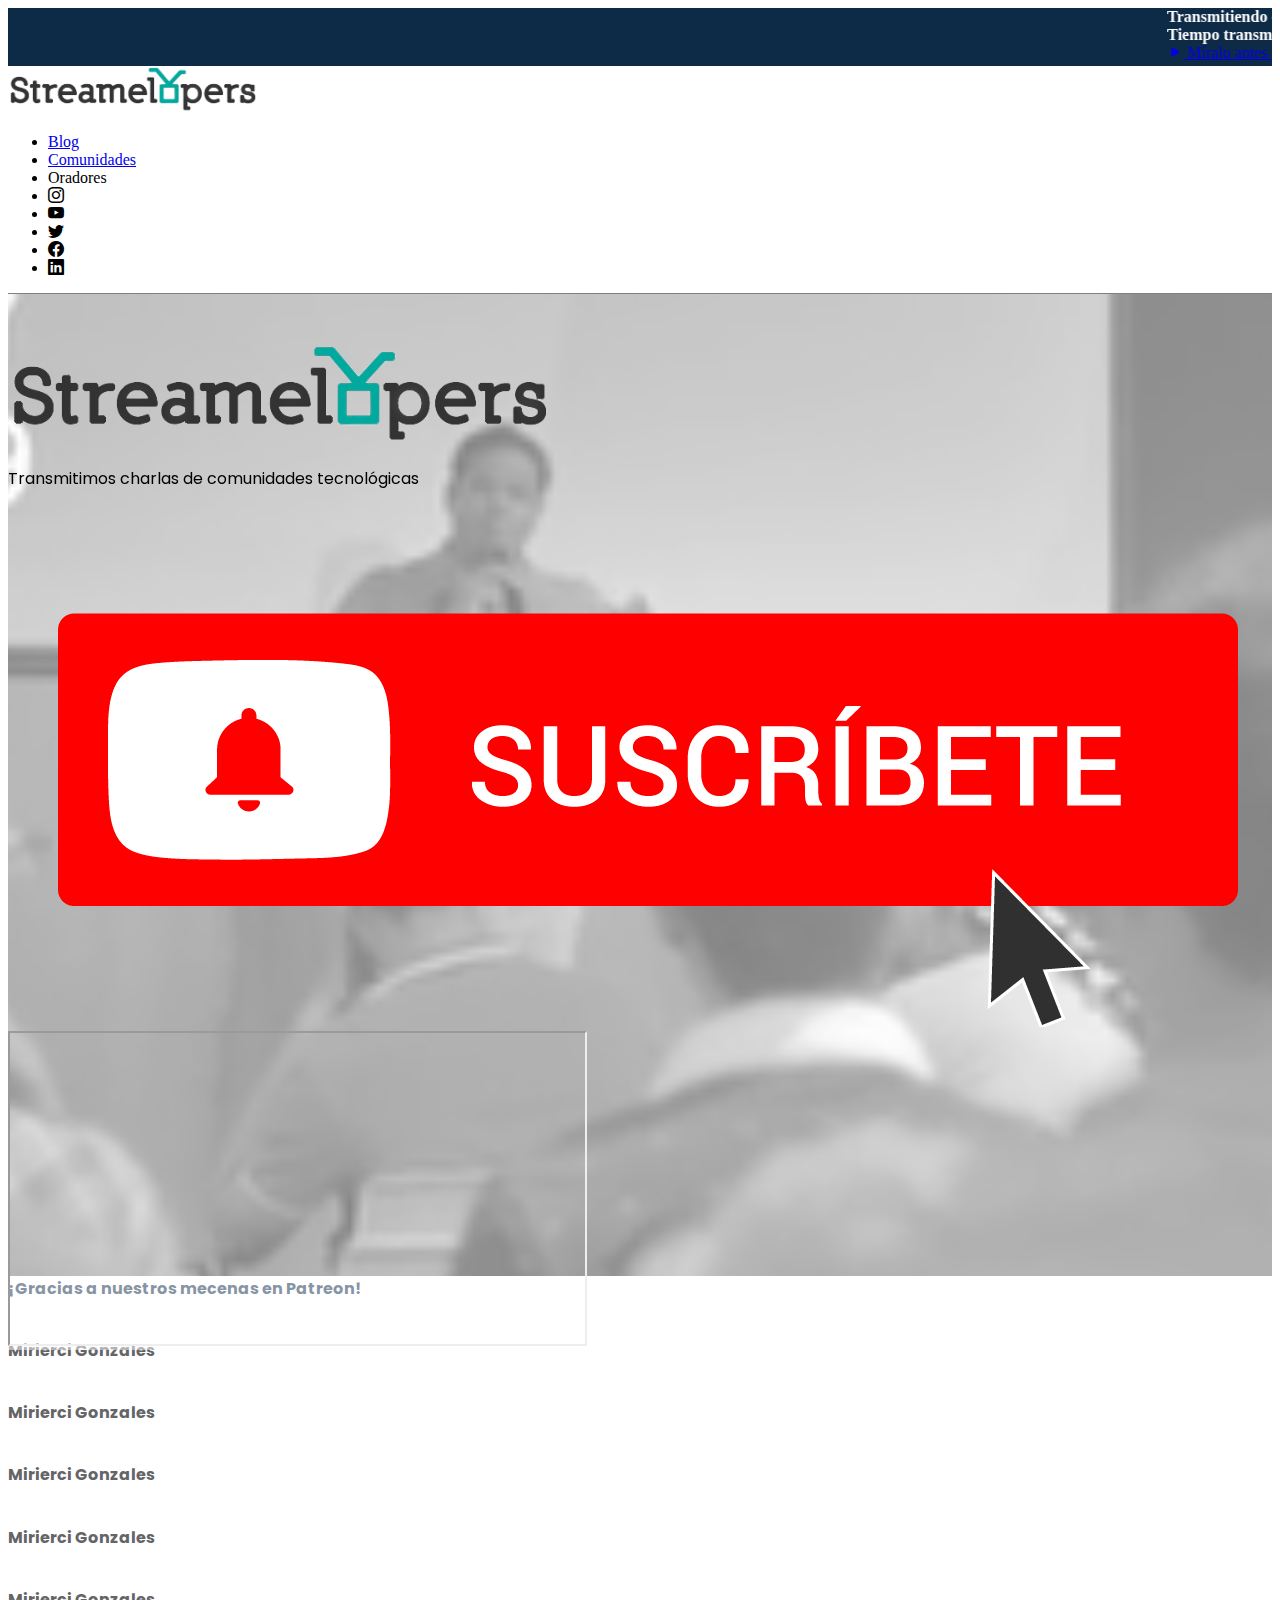
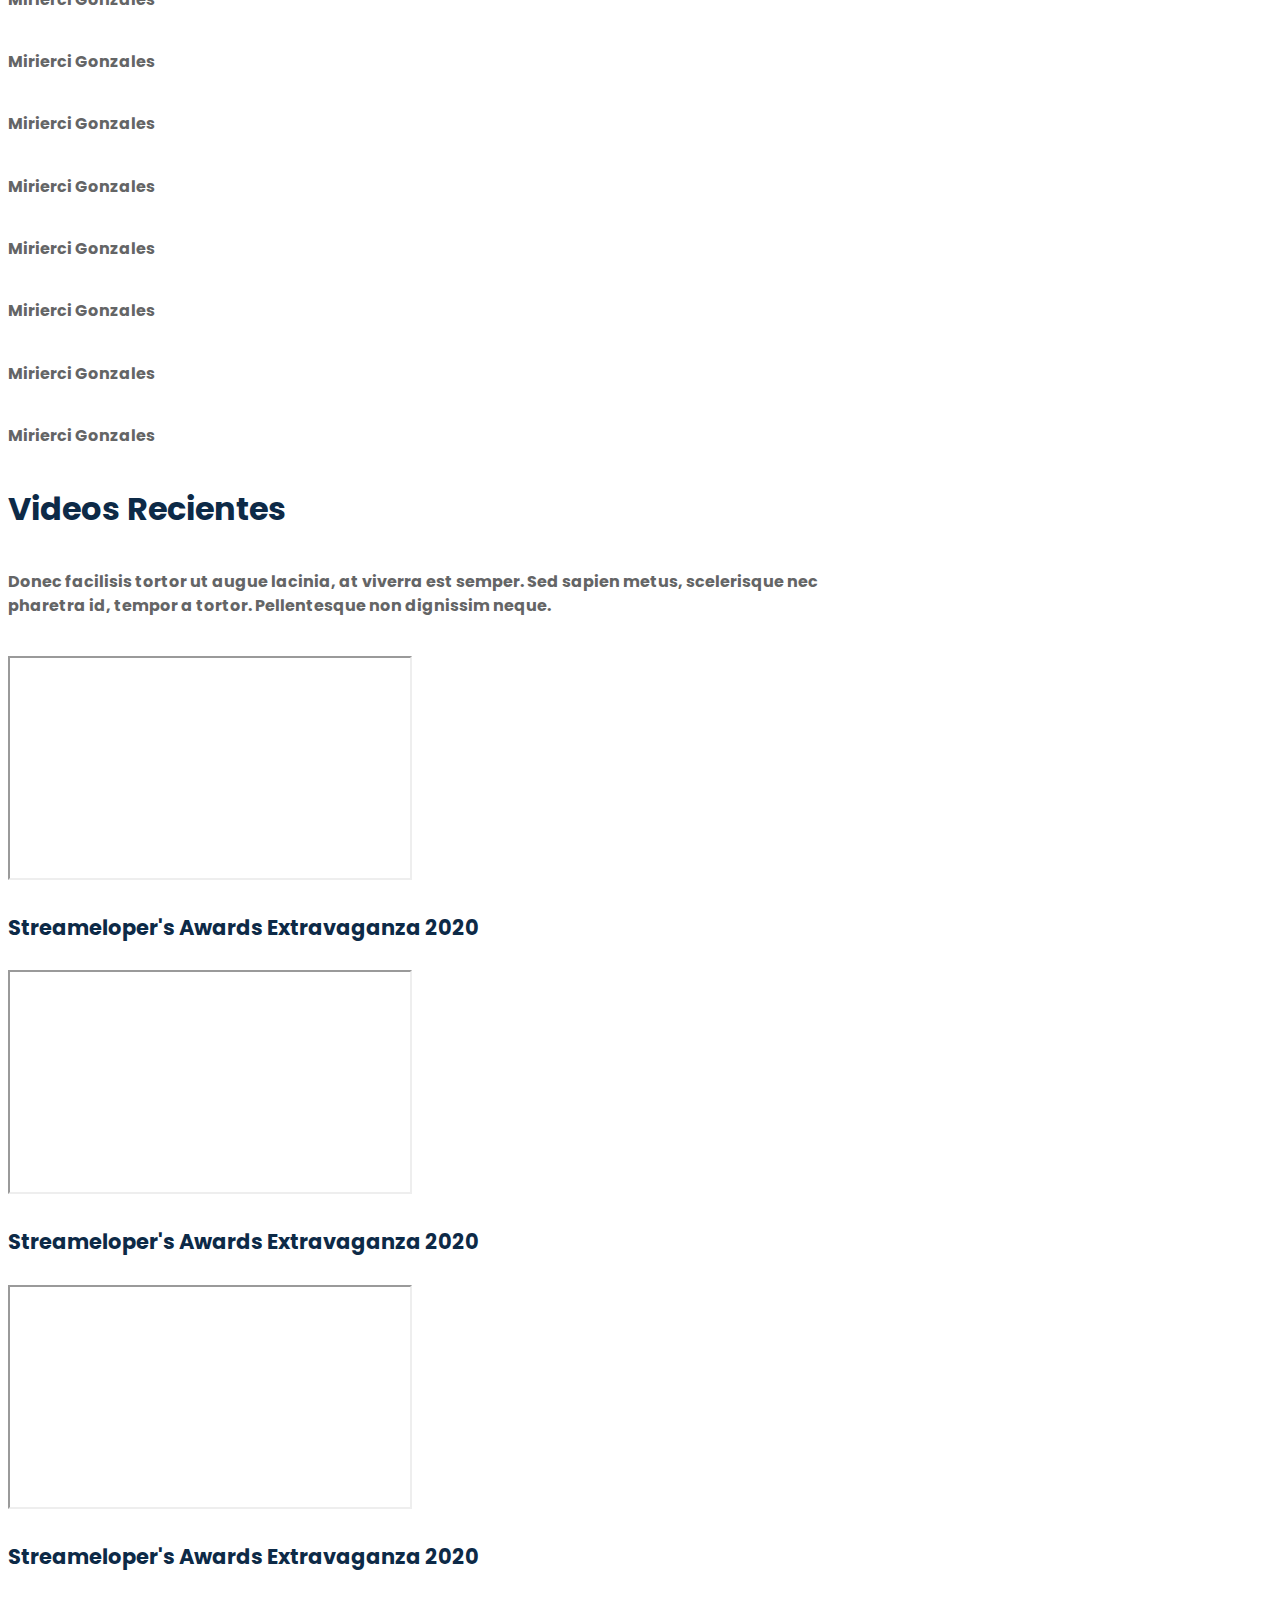
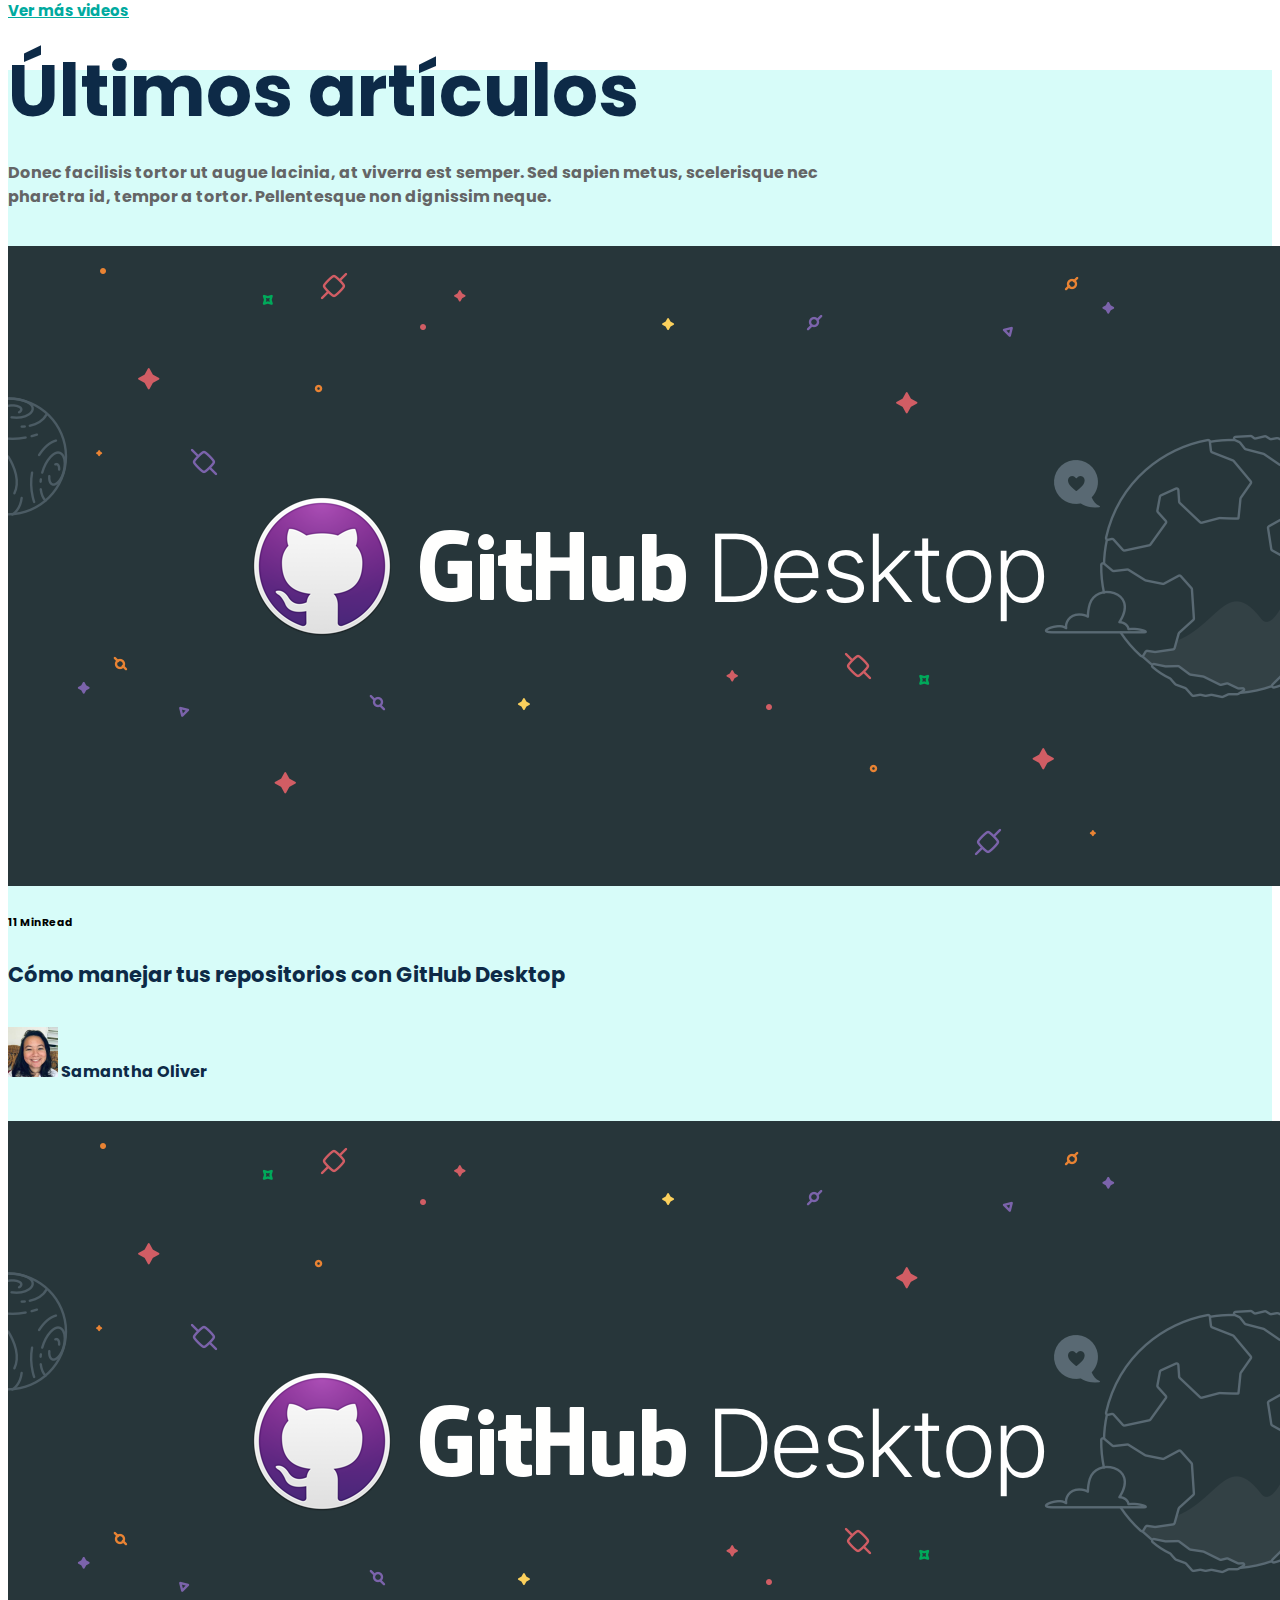
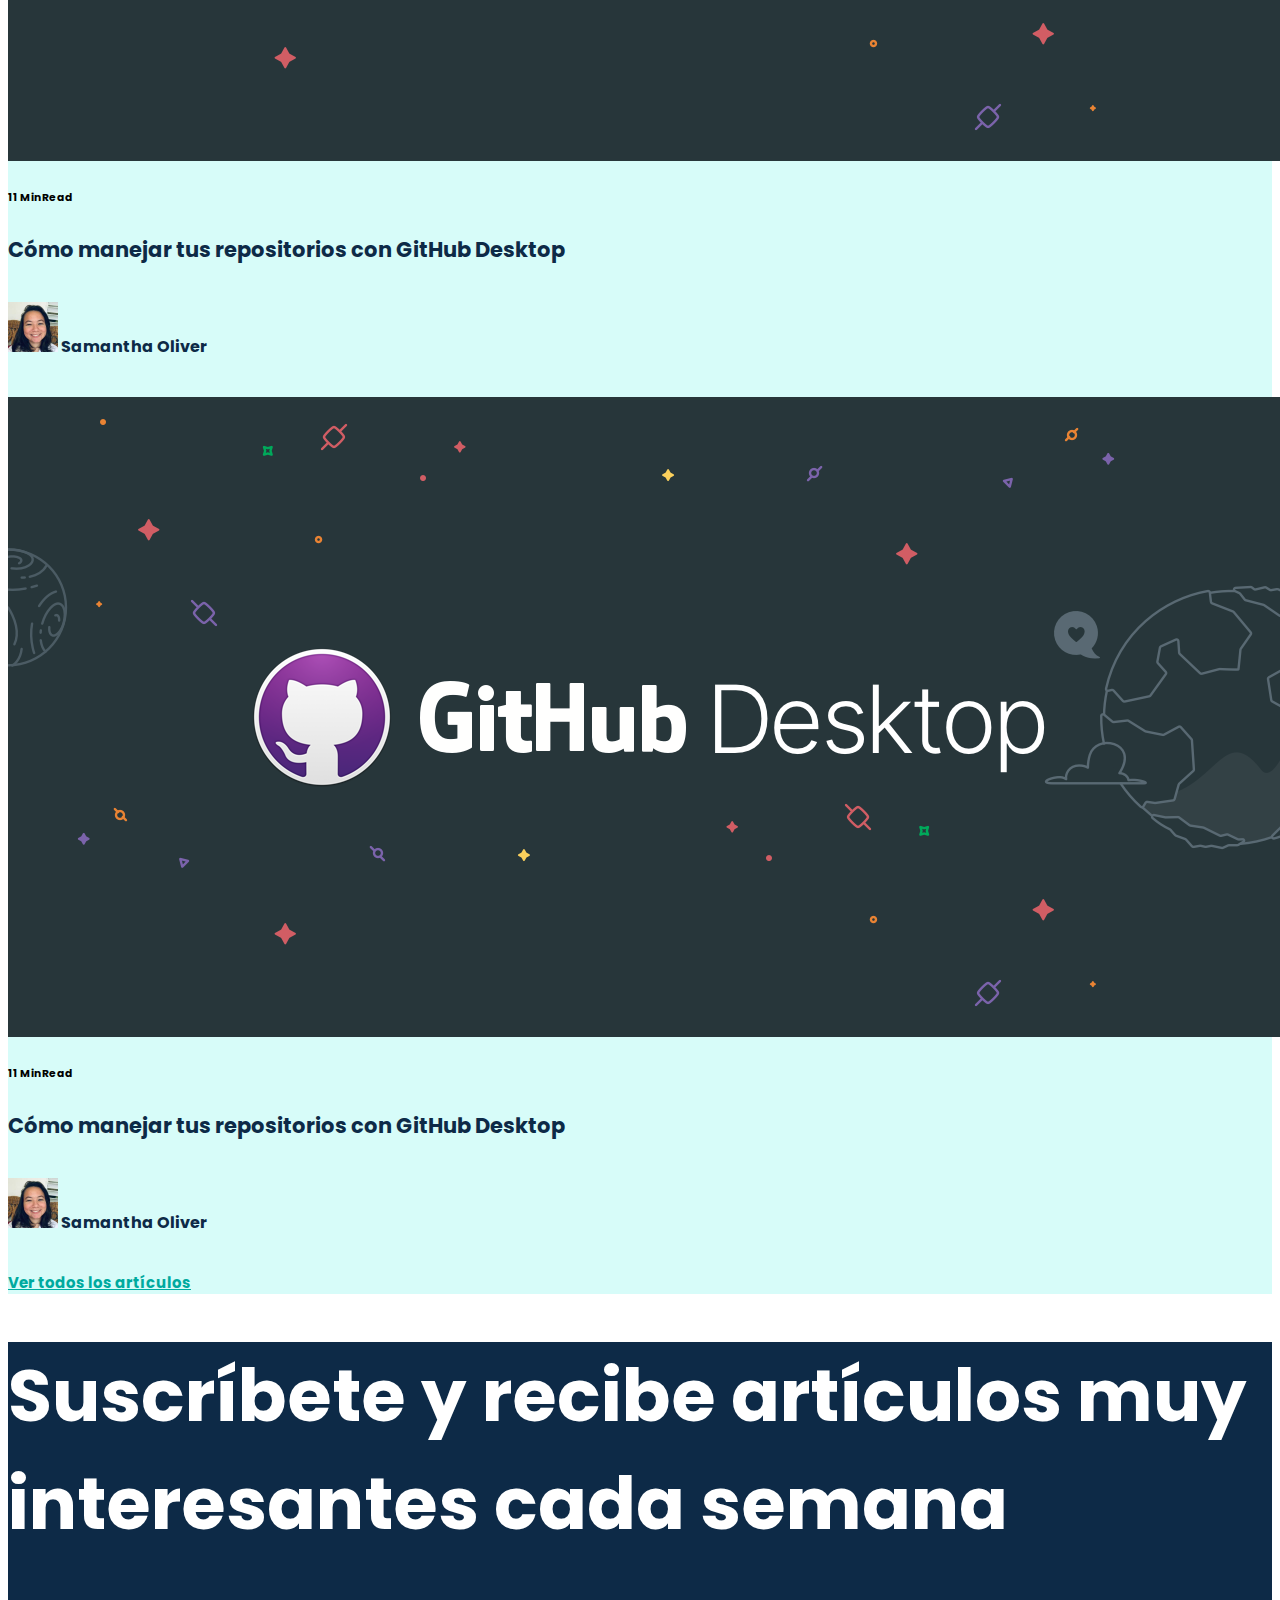
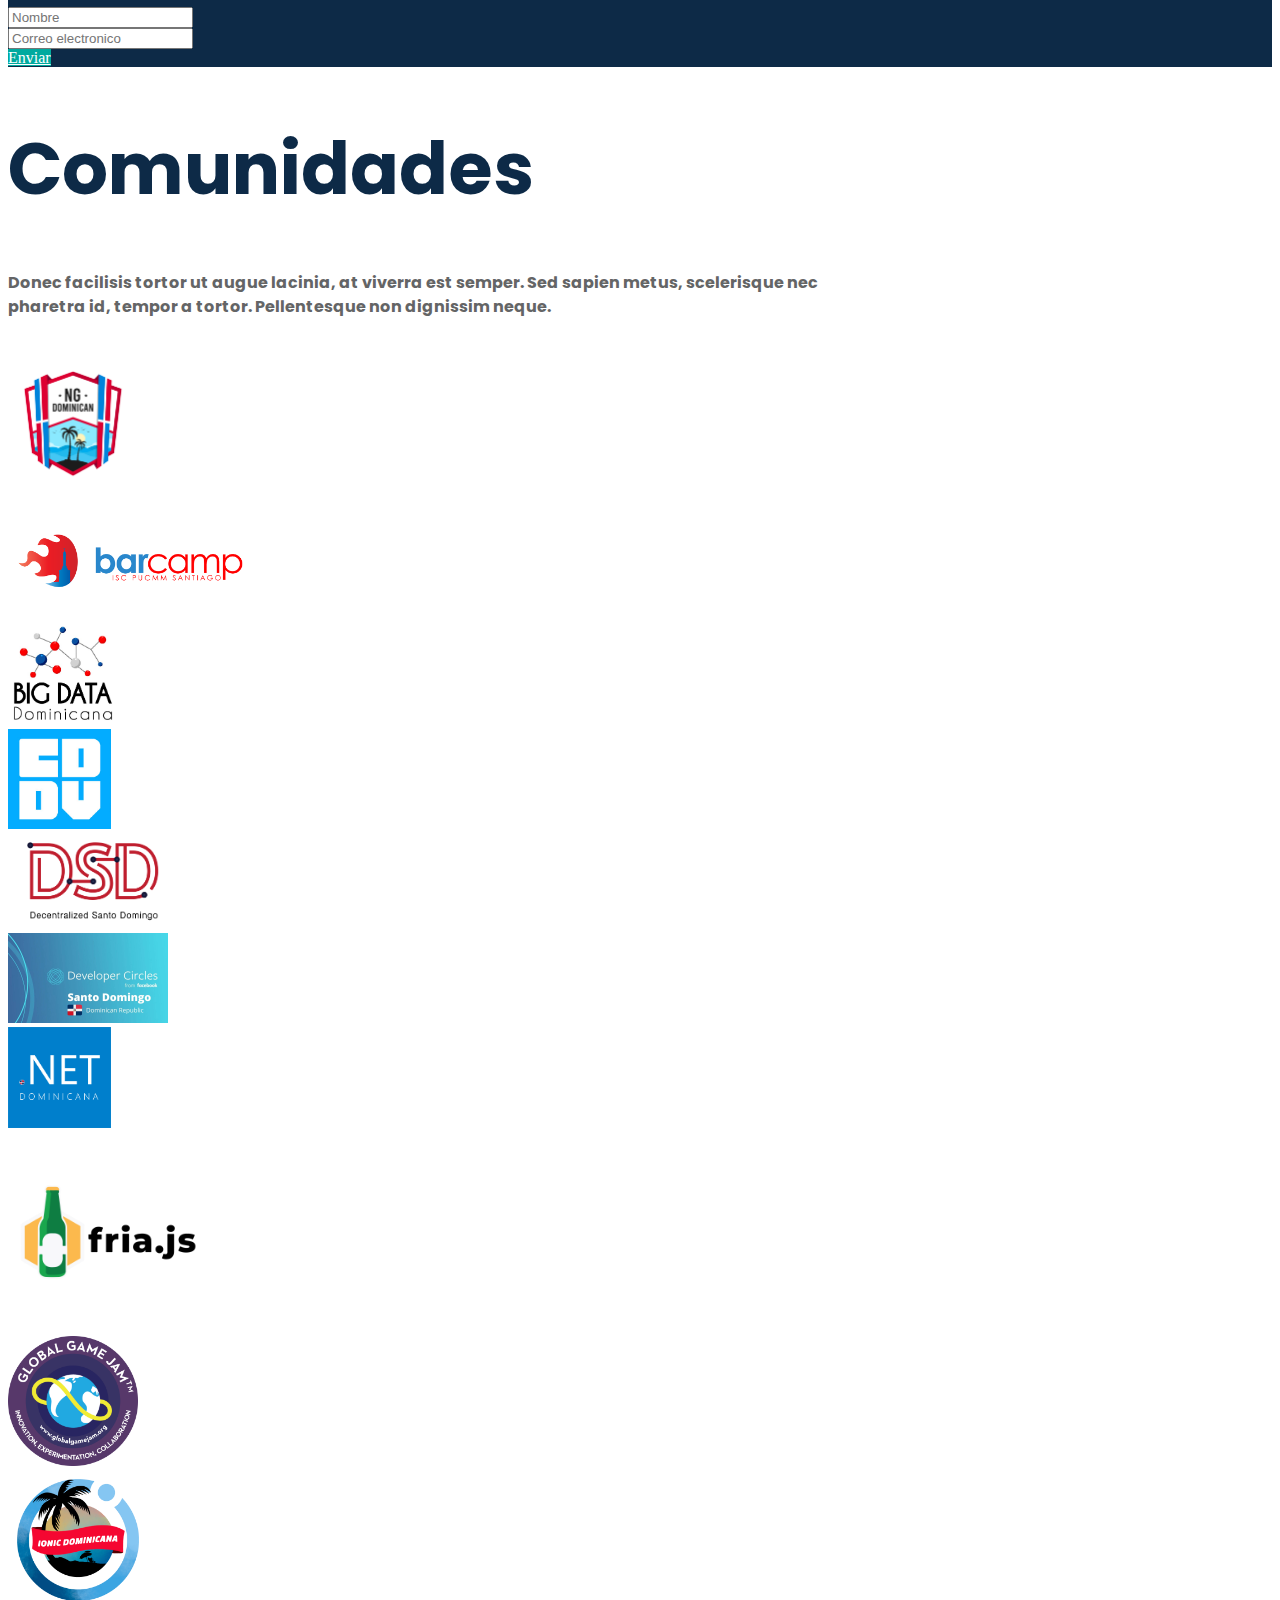
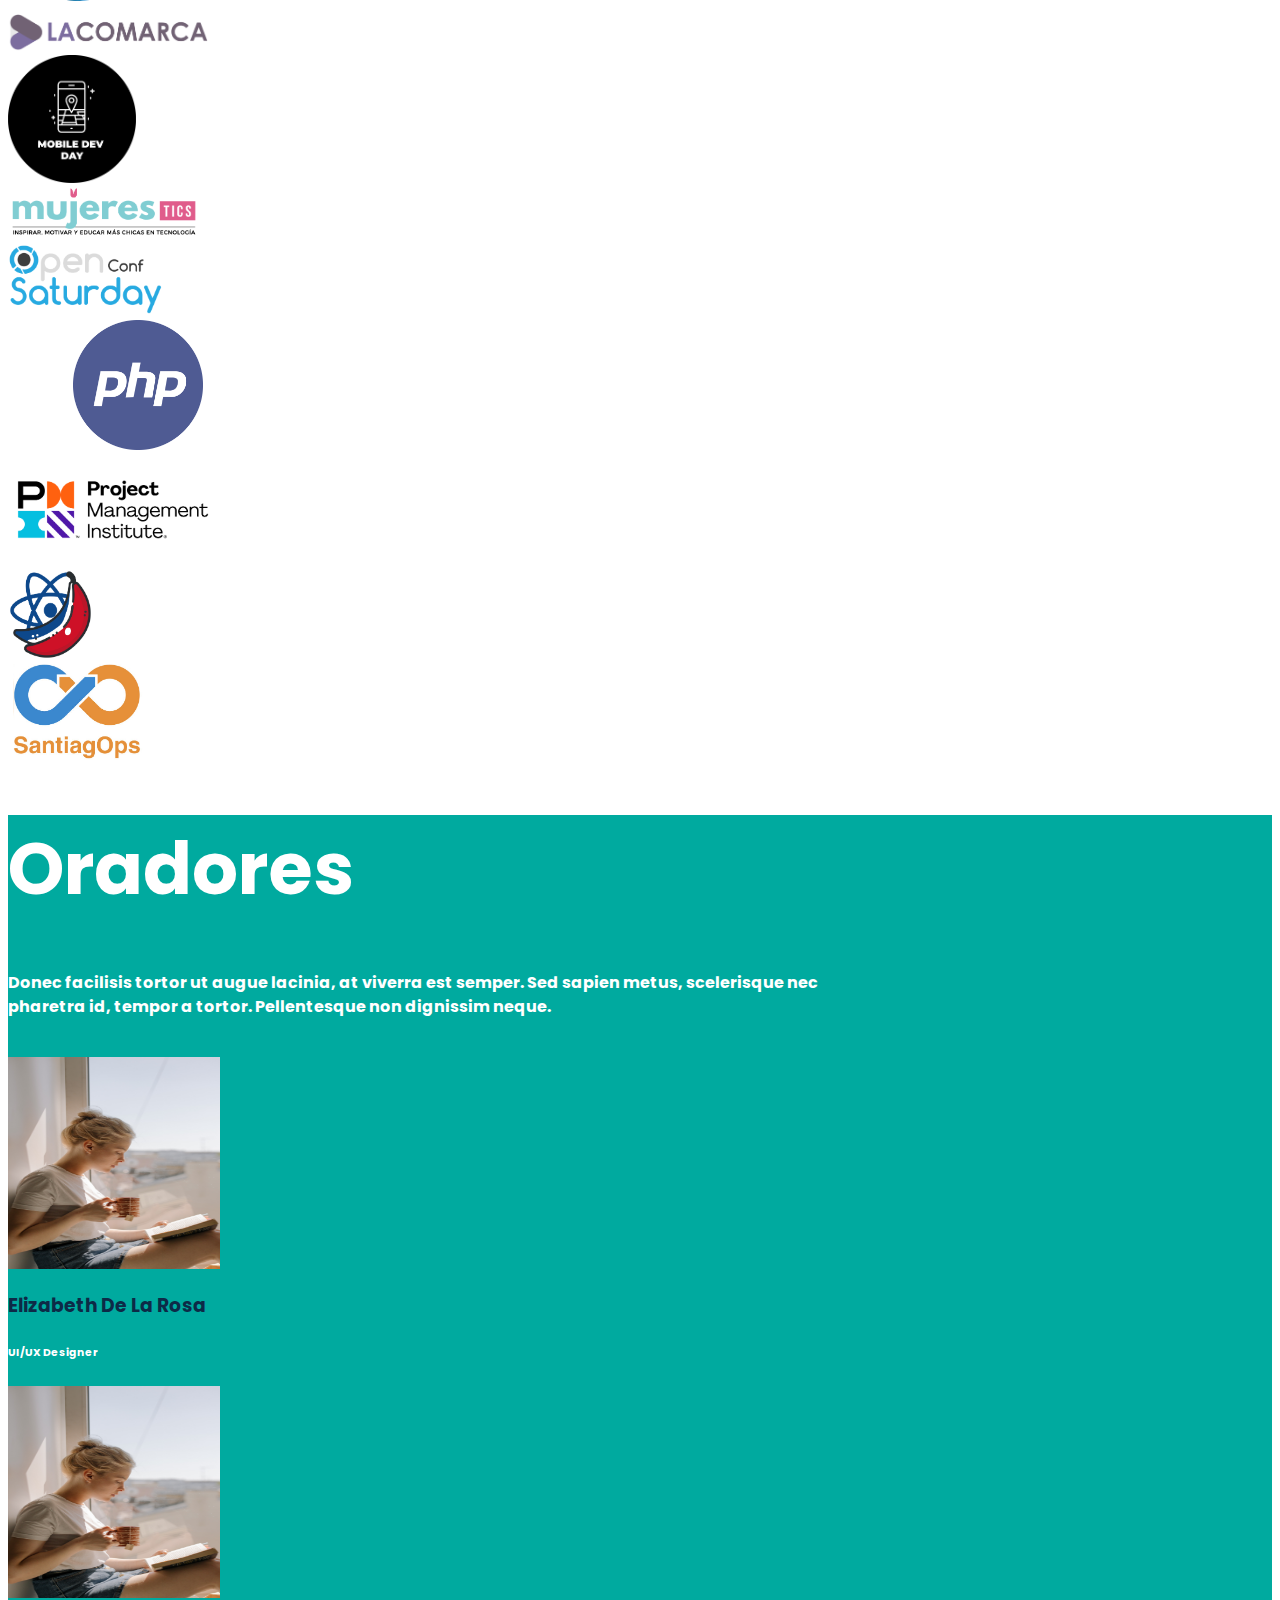
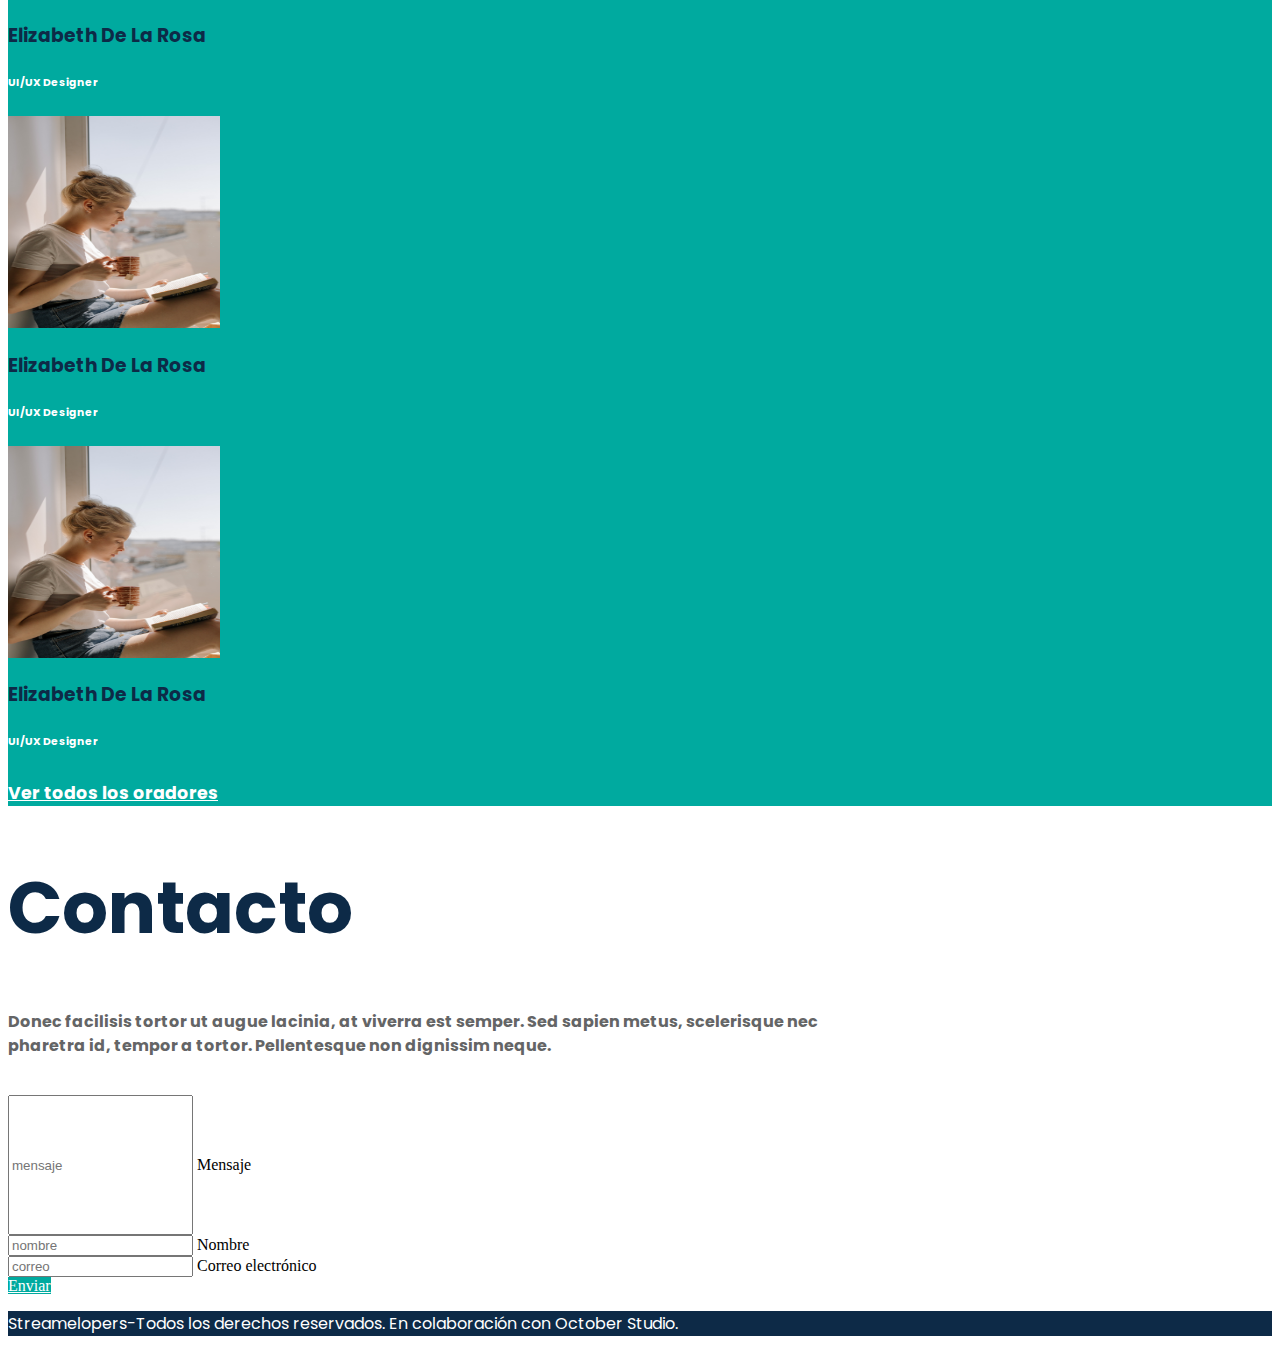
<file: src/index.html>
<!DOCTYPE html>
<html>
    <head>
        <title>Streamelopers</title>
        <link rel="stylesheet" href="https://cdn.jsdelivr.net/npm/bootstrap-icons@1.3.0/font/bootstrap-icons.css">

        
        <link href="https://cdn.jsdelivr.net/npm/bootstrap@5.0.0-beta1/dist/css/bootstrap.min.css" rel="stylesheet" integrity="sha384-giJF6kkoqNQ00vy+HMDP7azOuL0xtbfIcaT9wjKHr8RbDVddVHyTfAAsrekwKmP1" crossorigin="anonymous" />
        
        <link rel="stylesheet" href="https://fonts.googleapis.com/css?family=Poppins:100,300,400,600,700,800&subset=latin-ext"/>
        
        <link href="css/estilos.css" rel="stylesheet" />
    </head>
    <body class="p-0"> <!-- Body starts-->
        <header>
          <!-- Live announcement-->

            <div class="live-announcement p-2">
                <div class="container">
                  <marquee behavior="scroll" direction="left">
                    <div class="row">
                        <div class="col-6 pt-2">
                            <b>Transmitiendo en vivo:</b> Lissa Ng Sang - Entrevista farandulera S02E09
                        </div>
                        <div class="col-3 pt-2">
                            <b>Tiempo transmitiendo</b> 00:49 minutos
                        </div>

                        <div class="col-3 text-end ">
                            <a href="#" class="btn btn-danger"><i class="bi bi-play-fill"></i> Míralo antes que termine</a>
                        </div>
                    </div>
                  </marquee>
                    
                </div>
            </div>
            <!-- Live annoucemnet ends-->
            <!-- Navbar Starts-->
            <nav class="navbar navbar-expand-lg navbar-light bg-light navbar-static-top">  <!-- Navbar Starts-->
                <div class="container">
                  <a class="navbar-brand" href="#">
                    <img src="img/logo/logo.png" alt="Streamelopers" width="250">
                  </a>
                   
                    <ul class="navbar-nav d-flex mb-2 mb-lg-0 ">
                      <li class="nav-item">
                        <a class="nav-link" aria-current="page" href="#">Blog</a>
                      </li>
                      <li class="nav-item">
                        <a class="nav-link" href="#">Comunidades</a>
                      </li>
                      <li class="nav-item"> 
                        <a class="nav-link" hrf="#">Oradores</a>
                      </li>
                      <li class="nav-item">
                          <a class="nav-link" hrf="https://www.instagram.com/streamelopers/">
                            <i class="bi bi-instagram"></i>
                          </a>
                      </li>
                      <li class="nav-item">
                        <a class="nav-link" hrf="https://www.youtube.com/channel/UCznWXigAvBa1ZtrgRmJGZgg">
                            <i class="bi bi-youtube" ></i>
                        </a>
                    </li>
                    <li class="nav-item">
                        <a class="nav-link" hrf="https://twitter.com/streamelopers">
                            <i class="bi bi-twitter"></i> 
                        </a>
                    </li>
                    <li class="nav-item">
                      <a class="nav-link" hrf="https://www.facebook.com/streamelopers">
                        <i class="bi bi-facebook"></i>
                      </a>
                    </li>
                    <li class="nav-item">
                      <a class="nav-link" hrf="https://www.linkedin.com/company/55036380/">
                        <i class="bi bi-linkedin"></i>
                      </a>
                    </li>
                    
                    </ul>
                    
                </div>

            </nav> 
            <!-- Navbar Ends -->
        </header>
        <main>                <!-- Main Starts-->
         <!--<div class="thumbnail">
            <img src="img/thumbnail.jpg" class="img-fluid"  alt="the-thumbnail">
            <div class="container" >
              <div class="row">
                <div class="caption text-center">
                    <h1>Vive los mejores eventos de tecnología<br/> cuando quieras y donde quieras</h1>
                </div>
              
            </div>
            </div>
          </div> -->

          <section class="jumbotron header-video">
            <div class="overlay"></div>
            <video playsinline="playsinline" autoplay="autoplay" muted="muted" loop="loop">
              <source src="videos/background_video.mp4" type="video/mp4">
            </video>
            <div class="container p-x-sm">
              <div class="row align-items-center " style="margin-top:50px">
                <div class="col-lg-6 text-center mx-auto">
                  <img src="img/logo/logo.png" class="img-fluid"/>
                  <p>Transmitimos charlas de comunidades tecnológicas</p>
                  <div class="w-50 mx-auto">
                    <a href="http://bit.ly/streamelopersub">
                      <img src="img/boton-youtube-suscribete.png" class="img-fluid"/>
                    </a>
                  </div>
                </div>
                <div class="col-lg-6">
                  <div class="embed-responsive embed-responsive-16by9">
                    <iframe  class="index-video embed-responsive-item" src="https://www.youtube.com/embed/live_stream?channel=UCznWXigAvBa1ZtrgRmJGZgg" allowfullscreen></iframe>
                  </div>
                </div>
              </div>
            </div>
          </section>
          
          

          <!--Mecenas Starts-->
          <div class="container patreon-area shadow-lg rounded pb-5">
            <div class="row mx-1  justify-content-center">
              <div class="patreon-caption text-center pt-5 pb-4">
                <h4>¡Gracias a nuestros mecenas en Patreon!</h4>
              </div>
              <div class="col text-center">
                <h6 class="main-article-author"> Mirierci Gonzales</h6>
              </div>
              <div class="col text-center">
                <h6 class="main-article-author"> Mirierci Gonzales</h6>
              </div>
              <div class="col text-center">
                <h6 class="main-article-author"> Mirierci Gonzales</h6>
              </div>
              <div class="col text-center">
                <h6 class="main-article-author"> Mirierci Gonzales</h6>
              </div>
              <div class="col text-center">
                <h6 class="main-article-author"> Mirierci Gonzales</h6>
              </div>
              <div class="col text-center">
                <h6 class="main-article-author"> Mirierci Gonzales</h6>
              </div>

            </div>
            <div class="row mx-1  justify-content-center">
              
              <div class="col text-center">
                <h6 class="main-article-author"> Mirierci Gonzales</h6>
              </div>
              <div class="col text-center">
                <h6 class="main-article-author"> Mirierci Gonzales</h6>
              </div>
              <div class="col text-center">
                <h6 class="main-article-author"> Mirierci Gonzales</h6>
              </div>
              <div class="col text-center">
                <h6 class="main-article-author"> Mirierci Gonzales</h6>
              </div>
              <div class="col text-center">
                <h6 class="main-article-author"> Mirierci Gonzales</h6>
              </div>
              <div class="col text-center">
                <h6 class="main-article-author"> Mirierci Gonzales</h6>
              </div>

            </div>
          </div>

          <!--Mecenas Ends-->
          <div class="container pt-5">
            <div class="row pt-5">
              <div class="video-head text-center pt-3 ">
                <h1>Videos Recientes</h1>
              </div>
            </div>
            <div class="row">
              <div class="text-center pb-5">
                <h6 class="video-caption">Donec facilisis tortor ut augue lacinia, at viverra est semper. Sed sapien metus, 
                  scelerisque nec<br/> pharetra id, tempor a tortor. Pellentesque non dignissim neque.</h6>
              </div>
            </div>
          </div>
          <div class="container pb-5">
            <div class="row row-cols-3  justify-content-center  pb-5 ">
              <div class="col">
                <div class="embed-responsive embed-responsive-16by9">
                  <iframe width="400" height="220" class="embed-responsive-item" src="https://www.youtube.com/embed/RQMuIIIS7wY" allowfullscreen></iframe>
                </div>
                <h4 class="video-name">Streameloper's Awards Extravaganza 2020</h4>
              </div>
              <div class="col">
                <div class="embed-responsive embed-responsive-16by9">
                  <iframe width="400" height="220" class="embed-responsive-item" src="https://www.youtube.com/embed/RQMuIIIS7wY" allowfullscreen></iframe>
                </div>
                <h4 class="video-name">Streameloper's Awards Extravaganza 2020</h4>
              </div>
              <div class="col">
                <div class="embed-responsive embed-responsive-16by9">
                  <iframe width="400" height="220" class="embed-responsive-item" src="https://www.youtube.com/embed/RQMuIIIS7wY" allowfullscreen></iframe>
                </div>
                <h4 class="video-name">Streameloper's Awards Extravaganza 2020</h4>
              </div>
              
            </div>

            <div class=" pb-5">

              <a href="#" class="video-link">
                <h5 class="text-end">Ver más videos</h5>
              </a>
            </div>
          </div>

          <div class="blog-preview">  <!--Blog Preview Starts-->
            <div class="container pb-5">        
              <div class="row pt-5 ">
                <div class="blog-text">
                  <div class="blog-heading mt-5">
                    <h1>Últimos artículos</h1>
                  </div>
                  
                  <h6 class="blog-body">Donec facilisis tortor ut augue lacinia, at viverra est semper. Sed sapien metus, scelerisque nec<br/> 
                  pharetra id, tempor a tortor. Pellentesque non dignissim neque. </h6>
                  
                </div>
                <div class="row  pt-5 justify-content-center" >
                  <div class="col">
                    <div><a href="#"><img src="img/articulos/blogImage.png" class="img-fluid mb-1"></a></div>
                    <div class="blog-info">
                      <h6>11 MinRead</h6>
                      <h4 class="blog-name">Cómo manejar tus repositorios con GitHub Desktop</h4>
                      <h6 class="blog-author"><img src="img/oradores/profile_photo.jpeg" width="50xp" class="rounded-circle img-fluid"/> Samantha Oliver</h6>
                    </div>
                  </div>
                  <div class="col">
                    <div><a href="#"><img src="img/articulos/blogImage.png" class="img-fluid mb-1"></a></div>
                    <div class="blog-info">
                      <h6>11 MinRead</h6>
                      <h4 class="blog-name">Cómo manejar tus repositorios con GitHub Desktop</h4>
                      <h6 class="blog-author"><img src="img/oradores/profile_photo.jpeg" width="50xp" class="rounded-circle img-fluid"/> Samantha Oliver</h6>
                    </div>
                  </div>
                  <div class="col">
                    <div><a href="#"><img src="img/articulos/blogImage.png" class="img-fluid mb-1"></a></div>
                    <div class="blog-info">
                      <h6>11 MinRead</h6>
                      <h4 class="blog-name">Cómo manejar tus repositorios con GitHub Desktop</h4>
                      <h6 class="blog-author"><img src="img/oradores/profile_photo.jpeg" width="50xp" class="rounded-circle img-fluid"/> Samantha Oliver</h6>
                    
                  </div>
                  </div>
                  
                </div>
              </div>
  
              <div class="mt-5 ">
  
                <a href="#" class="blog-link">
                  <h5 class="text-end pb-5">Ver todos los artículos</h5>
                </a>
              </div>
            </div>                     

          </div> <!--Blog Preview Ends-->
          <div class="suscribete">
            <div class="container  pb-5">
              <div class="suscribete-caption  pt-5">
                  <h1>Suscríbete y recibe artículos muy <br/> 
                  interesantes cada semana</h1>
              </div>
  
              <form class="row row-cols-3 g-3  mt-4 justify-content-start">
                  <div class="col-5">
                    <input type="text" class="form-control" placeholder="Nombre" aria-label="First name">
                  </div>
                  <div class="col-5">
                    <input type="text" class="form-control" placeholder="Correo electronico" aria-label="Last name">
                  </div>
                  <div class="col-2 pb-4">
                    <a href="#" class="btn btn-watch-now">Enviar</a>
                  </div>
              </form>
            </div>
          </div>
          

          

          <div class="container pb-5 community-preview pb-5">     <!--Comminity Preview Starts-->
            <div class="row pt-5 text-center">
            <div class="community-text pt-5">
              <div class="community-heading">
                <h1>Comunidades</h1>
              </div>
              
              <h6 class="community-body">Donec facilisis tortor ut augue lacinia, at viverra est semper. Sed sapien metus, scelerisque nec<br/> 
                pharetra id, tempor a tortor. Pellentesque non dignissim neque.
              </h6>
              
            </div>
          </div>
          <div class="community-images">
          <div class="row justify-content-center  align-items-center gy-1  mt-5">
            <div class="col text-center">
              <img src="img/comunidades/angulardominicana.png" class="image-fluid" width="130" >
            </div>
            <div class="col text-center">
              <img src="img/comunidades/barcamp.png" class="image-fluid" width="258px" >
            </div>
            <div class="col text-center">
              <img src="img/comunidades/BDLogo.jpeg" class="image-fluid" width="110" >
            </div>
            <div class="col text-center">
              <img src="img/comunidades/cddv.png" class="image-fluid" width="103px" >
            </div>
            <div class="col text-center">
              <img src="img/comunidades/DSD.png" class="image-fluid" width="170px" >
            </div>
            <div class="col text-center">
              <img src="img/comunidades/DevCircles.jpg" class="image-fluid" width="160" >
         </div>

         <div class="row justify-content-center align-items-center">
           <div class="col text-center">
                <img src="img/comunidades/dotNet.png" class="image-fluid" width="103px" >
            </div>
            <div class="col text-center">
                <img src="img/comunidades/frias.png" class="image-fluid" width="200" >
            </div>
            <div class="col text-center">
              <img src="img/comunidades/global_game_jam.png" class="image-fluid" width="130" >
            </div>
              <div class="col text-center">
                <img src="img/comunidades/ionic.png" class="image-fluid" width="140" >
              </div>
              <div class="col text-center">
                <img src="img/comunidades/logoComarca.png" class="image-fluid" width="200px" >
              </div>
              <div class="col text-center">
                <img src="img/comunidades/mobile_dev_day.png" class="image-fluid" width="128px" >
              </div>
         </div>

          <div class="row mb-5 justify-content-center align-items-center">
            <div class="col text-center">
              <img src="img/comunidades/mujeresTics.png" class="image-fluid" width="191px" >
            </div>
            <div class="col text-center">
              <img src="img/comunidades/openSaturday.png" class="image-fluid" width="159px" >
            </div>
            <div class="col text-center">
              <img src="img/comunidades/php.png" class="image-fluid" width="260px" >
            </div>
            <div class="col text-center">
              <img src="img/comunidades/PMI.png" class="image-fluid" width="210px" >
            </div>
            <div class="col text-center">
              <img src="img/comunidades/react.png" class="image-fluid" width="85" >
            </div>
            <div class="col text-center">
              <img src="img/comunidades/logo_santiagops.png" class="image-fluid" width="140px" >
            </div>
          </div>
            
        </div>
          </div>

        </div>                    <!--Community Preview Ends-->



          <div class="oradores-preview"><!--Inicio de Oradores preview-->
            <div class="container pb-5">   
            <div class="row mx-5 pt-5 text-center">
              <div class="oradores-text pt-5">
                <div class="oradores-heading">
                  <h1>Oradores</h1>
                </div>
                
                <h6 class="oradores-body">
                  Donec facilisis tortor ut augue lacinia, at viverra est semper. Sed sapien metus, scelerisque nec <br/>
                  pharetra id, tempor a tortor. Pellentesque non dignissim neque.
                </h6>
                
              </div>

            </div>
            <div class="row row-cols-4 mt-5  ">
              <div class="col text-center">
                <img src="img/oradores/orador.jpg" class="rounded-circle" width="212" height="212px">
                <div class="orador-nombre mt-3">
                  <h3>Elizabeth De La Rosa</h3>
                </div>
                <div class="orador-experience">
                  <h6>UI/UX Designer</h6>
                </div>
              </div>
              <div class="col text-center">
                <img src="img/oradores/orador.jpg" class="rounded-circle" width="212" height="212px">
                <div class="orador-nombre mt-3">
                  <h3>Elizabeth De La Rosa</h3>
                </div>
                <div class="orador-experience">
                  <h6>UI/UX Designer</h6>
                </div>
              </div>
              <div class="col text-center">
                <img src="img/oradores/orador.jpg" class="rounded-circle" width="212" height="212px">
                <div class="orador-nombre mt-3">
                  <h3>Elizabeth De La Rosa</h3>
                </div>
                <div class="orador-experience">
                  <h6>UI/UX Designer</h6>
                </div>
              </div>
              <div class="col text-center">
                <img src="img/oradores/orador.jpg" class="rounded-circle" width="212" height="212px">
                <div class="orador-nombre mt-3">
                  <h3>Elizabeth De La Rosa</h3>
                </div>
                <div class="orador-experience">
                  <h6>UI/UX Designer</h6>
                </div>
              </div>
            </div>
            <div class="mx-5 mt-5 mb-5 ">

              <a href="#" class="oradores-link">
                <h5 class="text-end">Ver todos los oradores</h5>
              </a>
            </div>

          </div> 
          </div> <!-- Final de Oradores Preview-->
          
          
          
          <div class="container contacto-area pb-5">   <!-- Inicio de zona de contacto-->
            <div class="row pt-5 text-center" >
              <div class="contacto-text mt-5">
                <div class="contacto-heading">
                  <h1>Contacto</h1>
                </div>
                
                <h6 class="contacto-body">
                  Donec facilisis tortor ut augue lacinia, at viverra est semper. Sed sapien metus, scelerisque nec <br/>
                  pharetra id, tempor a tortor. Pellentesque non dignissim neque.
                </h6>
                
              </div>
            </div>
            <form class="contacto-form mx-5 mb-5">
             <div class="form-floating mb-3">
                <input type="message" class="form-control" id="inputMensaje" style="height: 134px;" placeholder="mensaje">
                <label for="inputMensaje">Mensaje</label>
              </div>
            
              <div class="row g-5">
                <div class="col-md">
                  <div class="form-floating">
                    <input type="email" class="form-control" id="inputNombre" placeholder="nombre" >
                    <label for="inputNombre">Nombre</label>
                  </div>
                </div>
                <div class="col-md">
                  <div class="form-floating">
                    <input type="email" class="form-control" id="inputCorreo" placeholder="correo" >
                    <label for="inputCorreo">Correo electrónico</label>
                  </div>
                </div>
              </div>
              <div class="d-grid gap-2 d-md-flex justify-content-md-end">
                <a href="#" class="btn btn-watch-now mt-3">Enviar</a>
              </div>
            </form>
          </div>                                  <!-- Zona de contacto Ends-->
        </main>             <!-- Main Ends-->
        <footer>
          <div class="pie-de-pagina">
            <div class="container">
            <div class="row text-center pt-3">
              <p class="footer-caption">Streamelopers-Todos los derechos reservados. En colaboración con October Studio.</p>
            </div>

          </div>
          </div>

          
        
        </footer>
    </body>   <!-- Body Ends-->
    
    
    
    <script src="https://cdn.jsdelivr.net/npm/bootstrap@5.0.0-beta1/dist/js/bootstrap.bundle.min.js" integrity="sha384-ygbV9kiqUc6oa4msXn9868pTtWMgiQaeYH7/t7LECLbyPA2x65Kgf80OJFdroafW" crossorigin="anonymous"></script>


    </html>
</file>
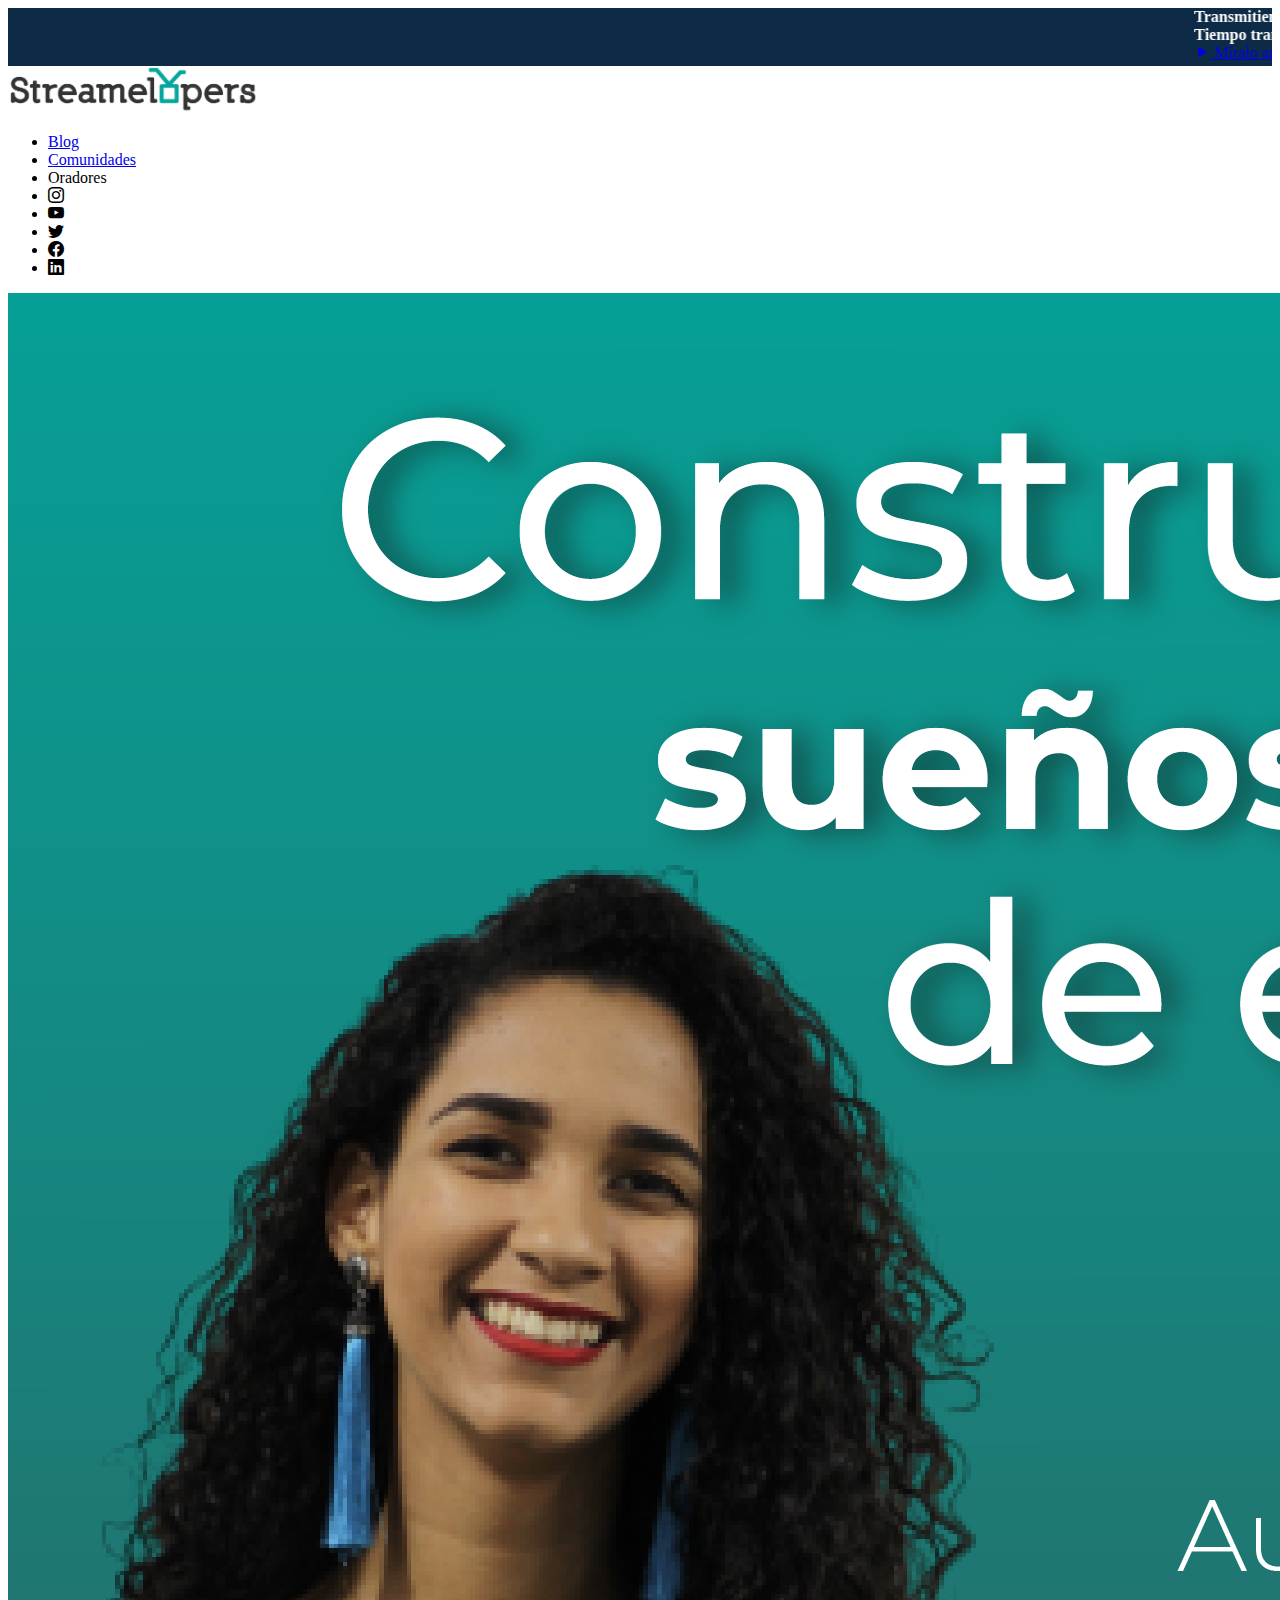
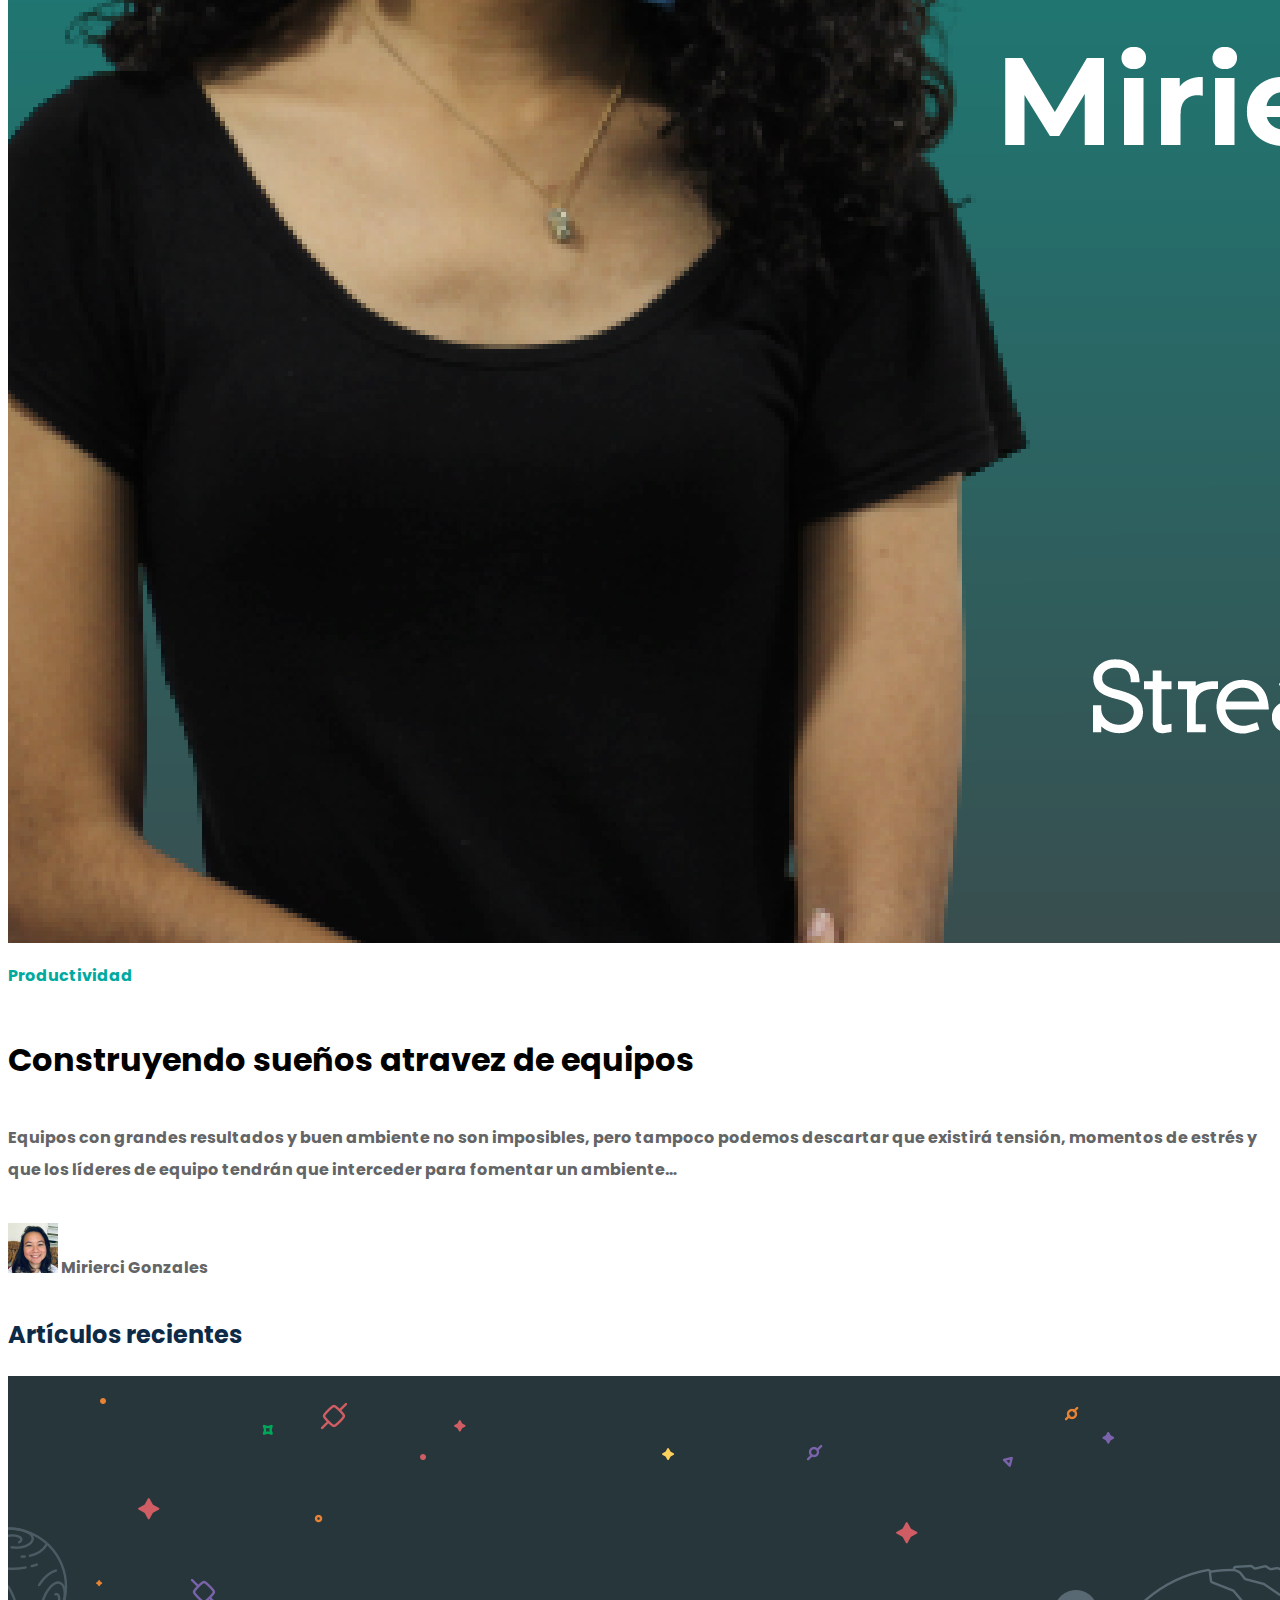
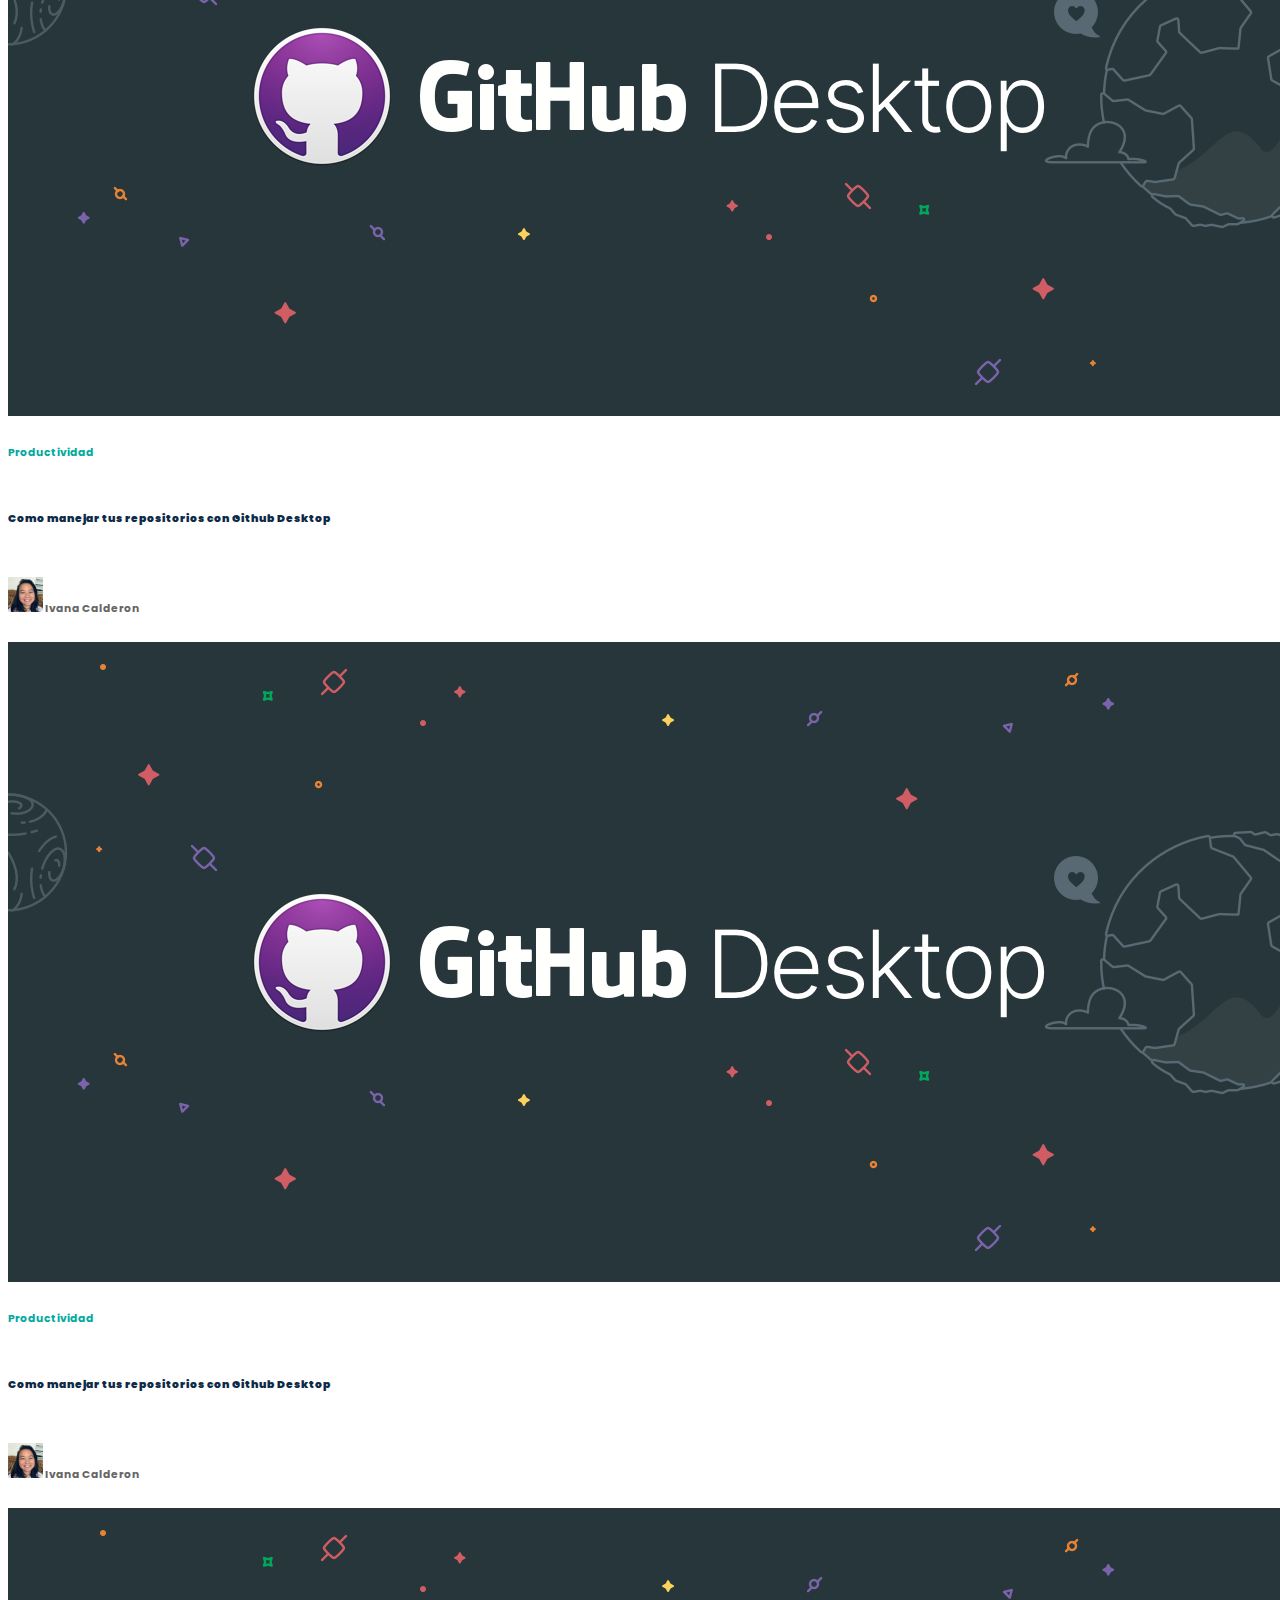
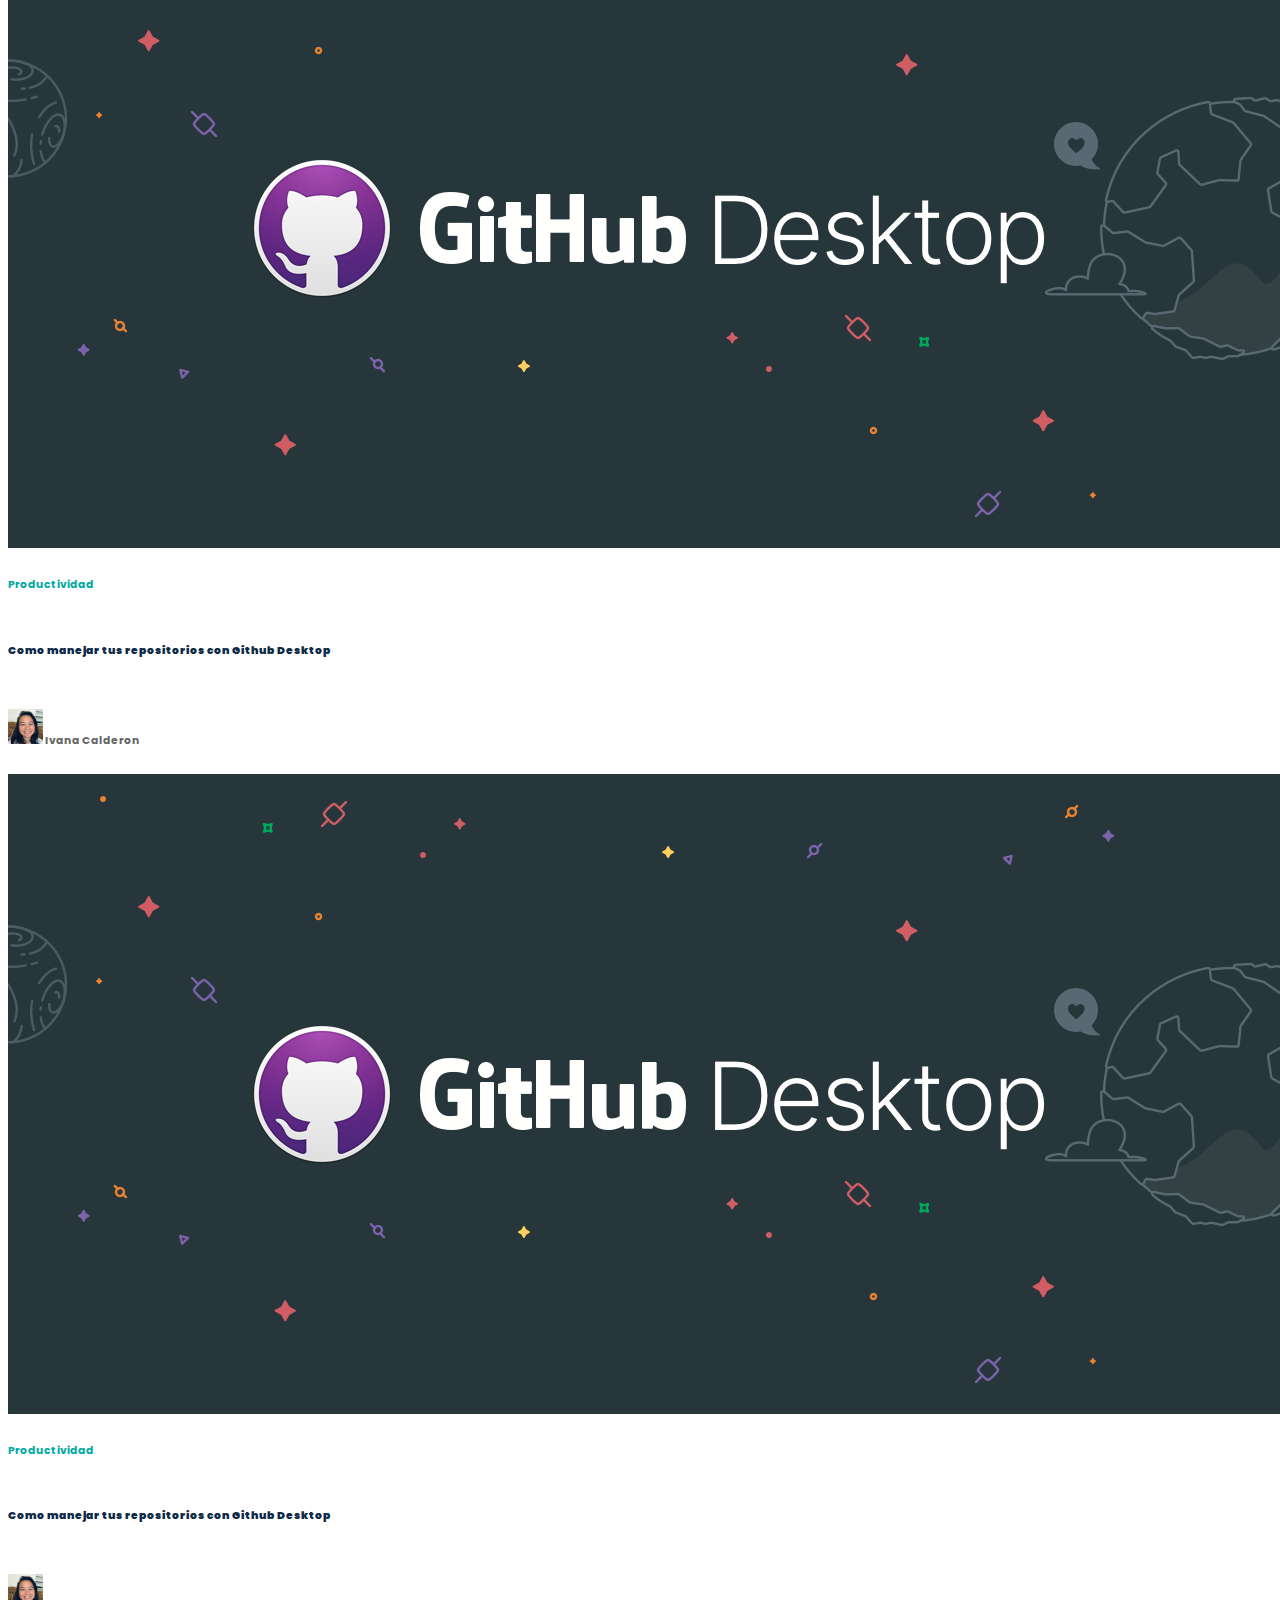
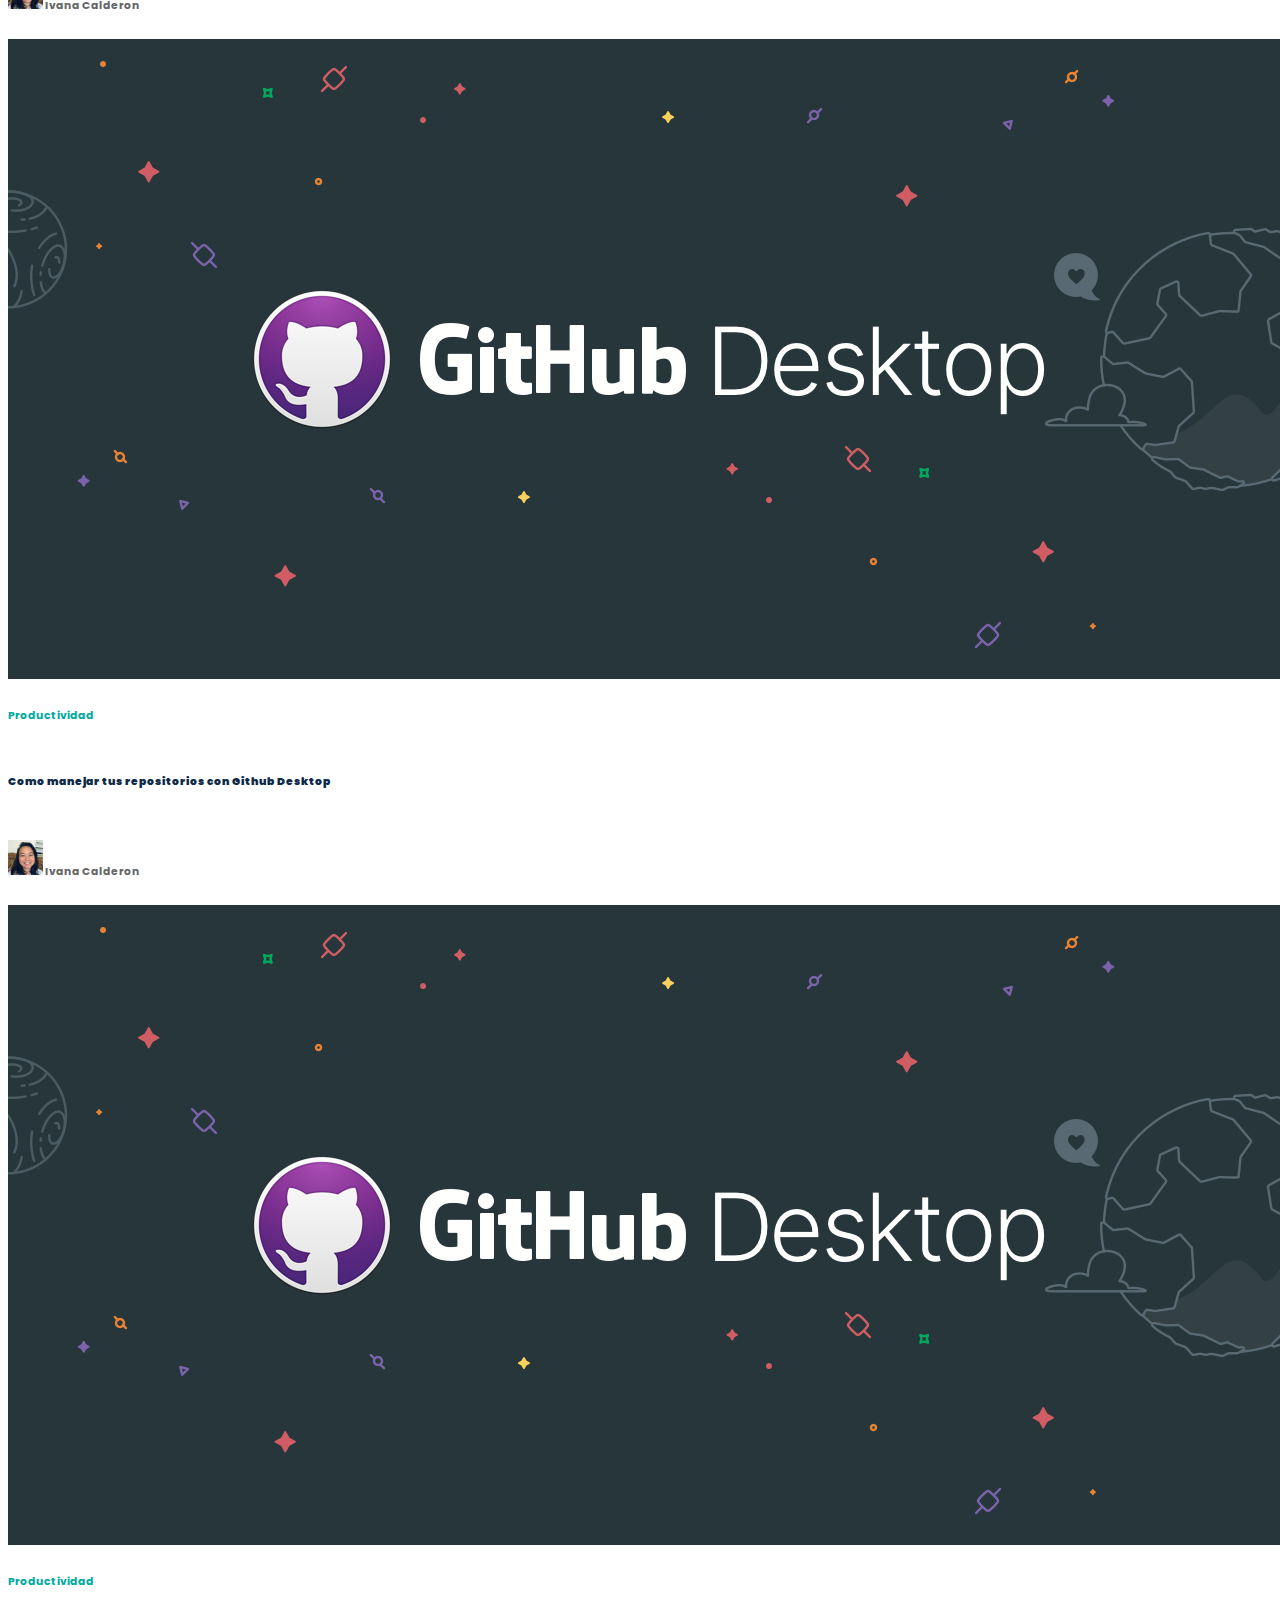
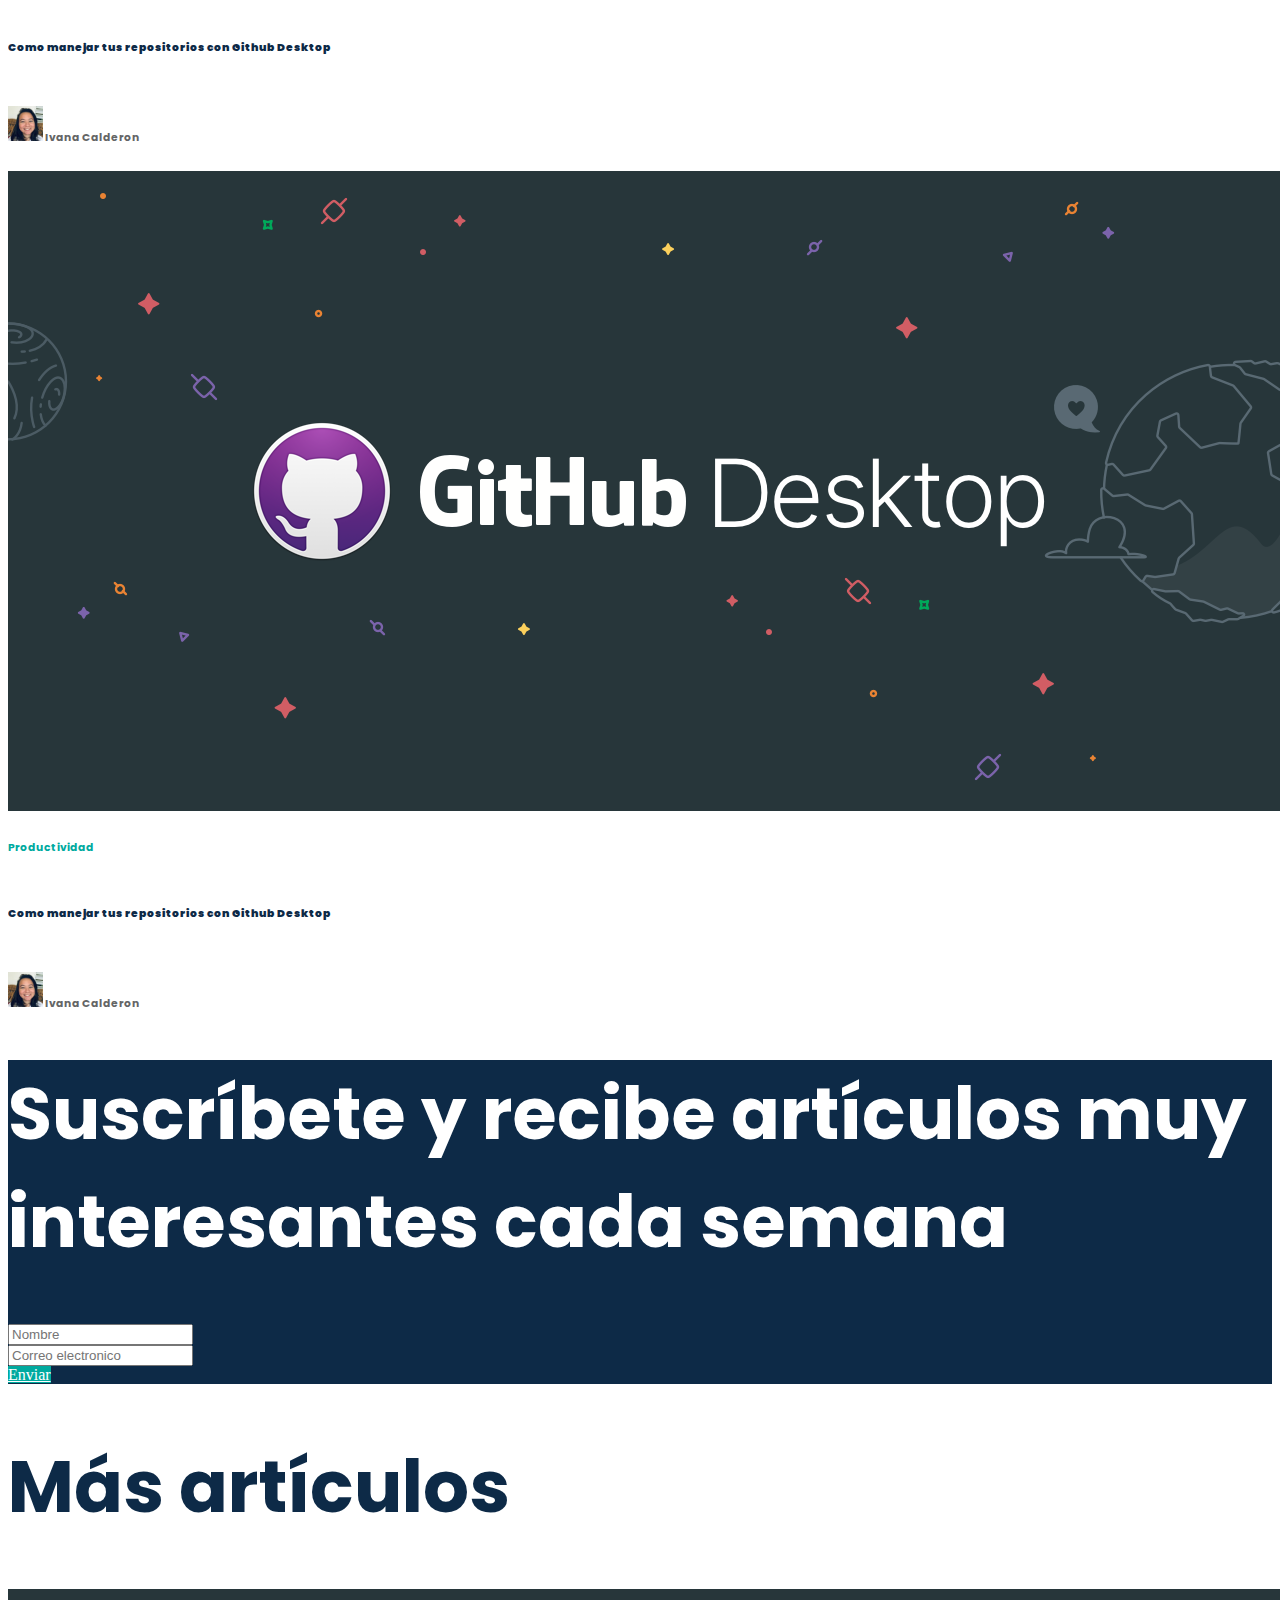
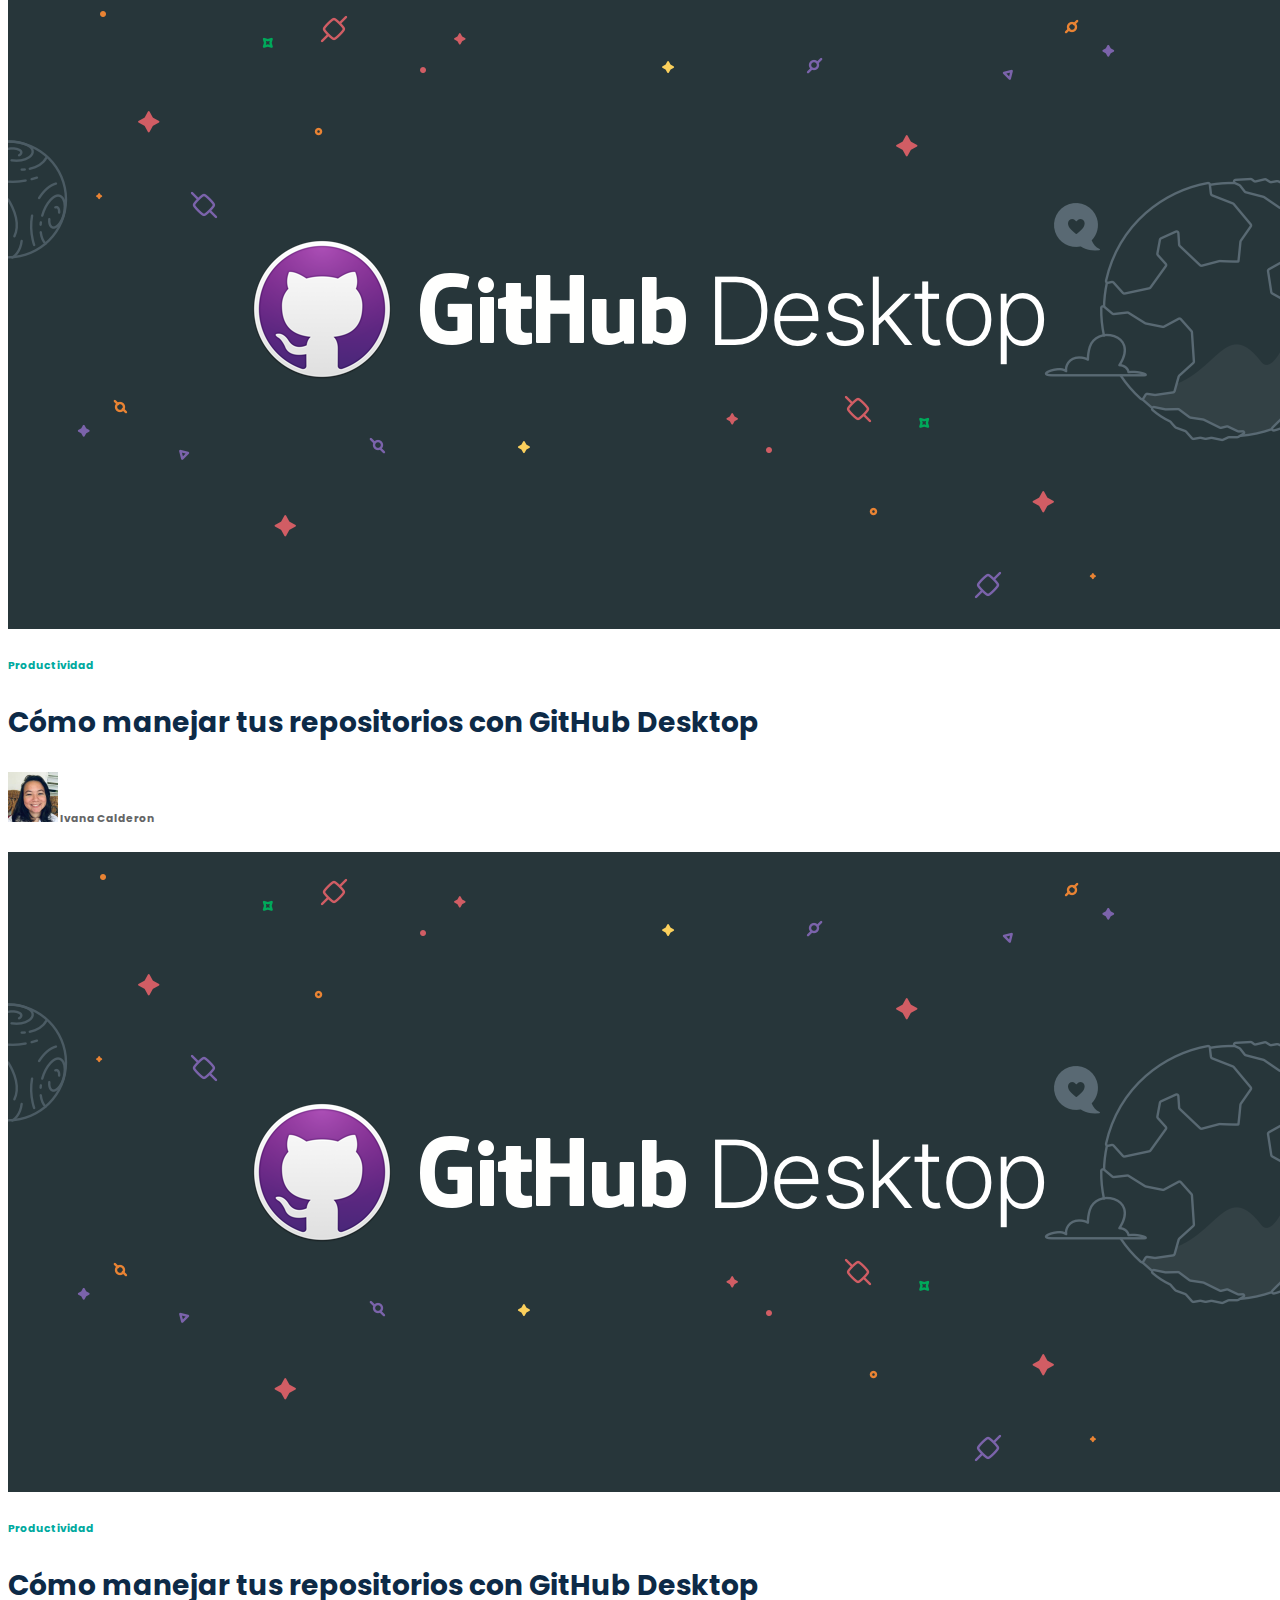
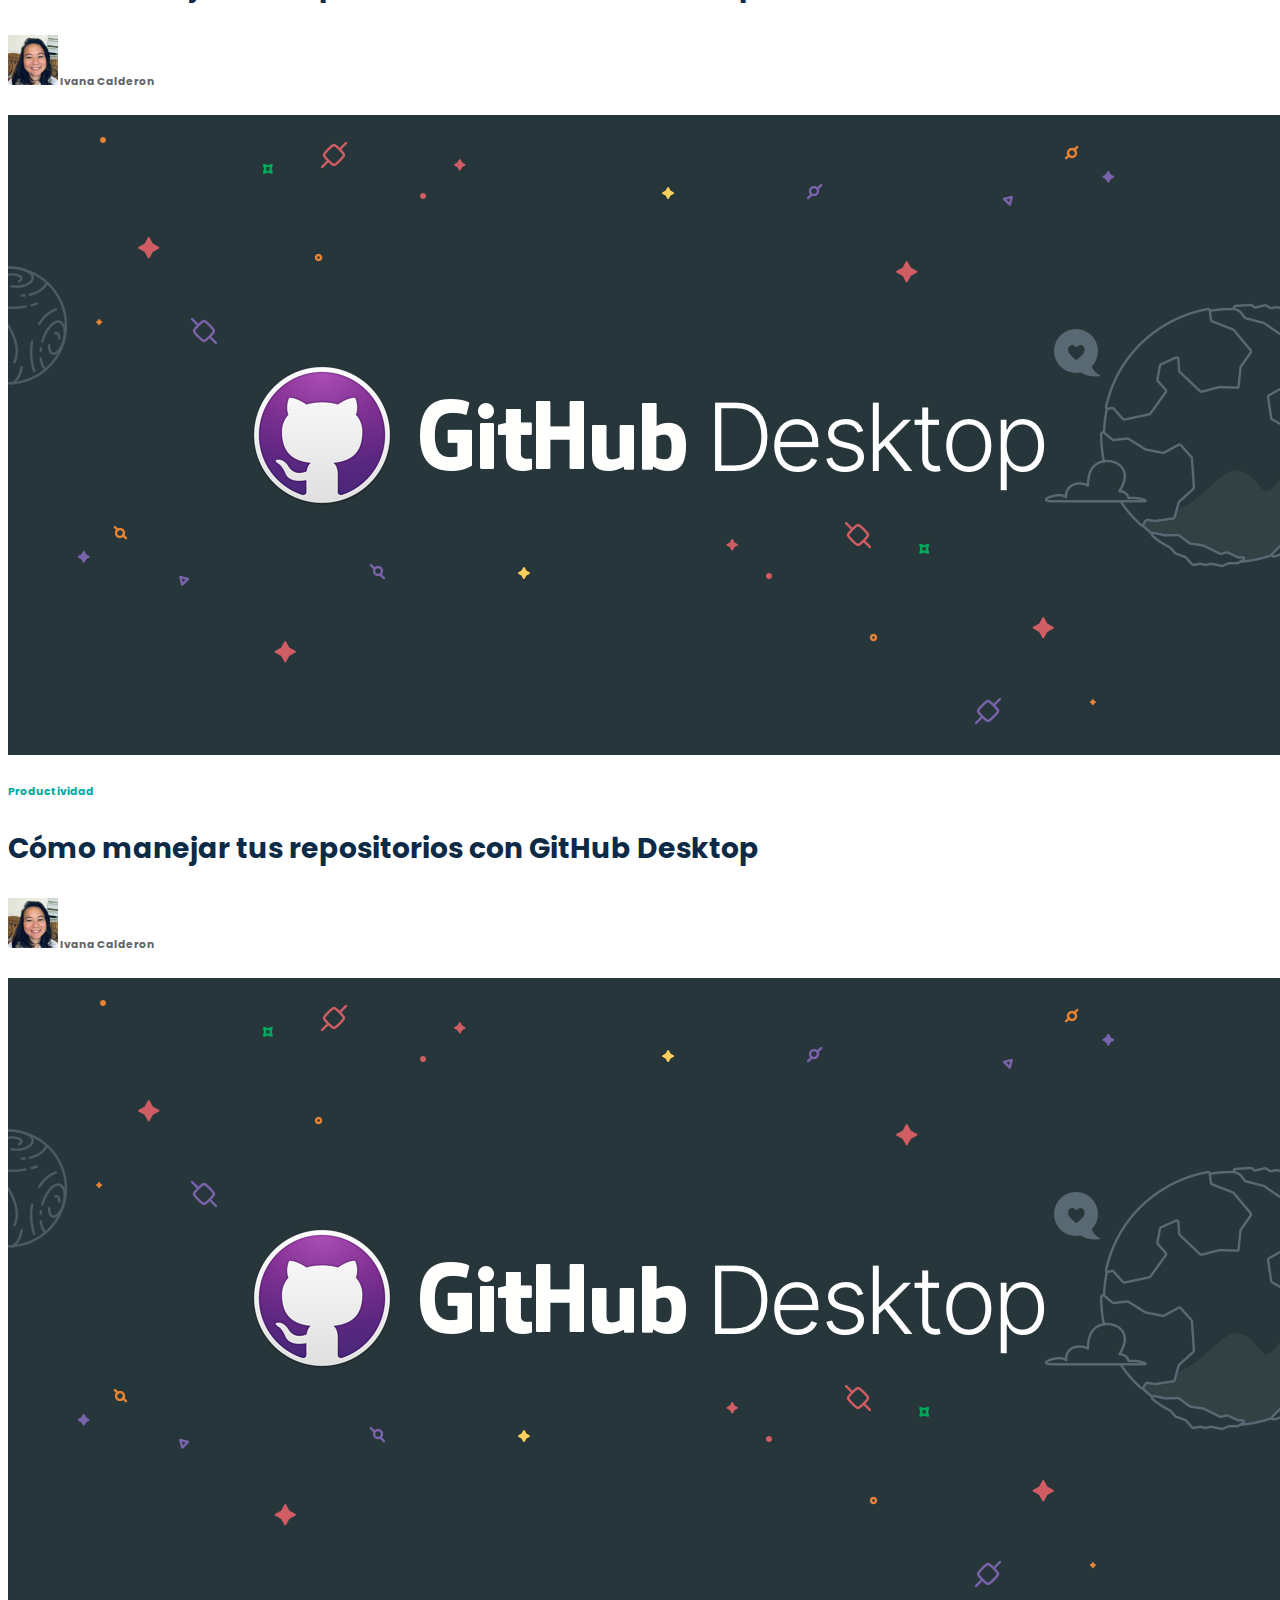
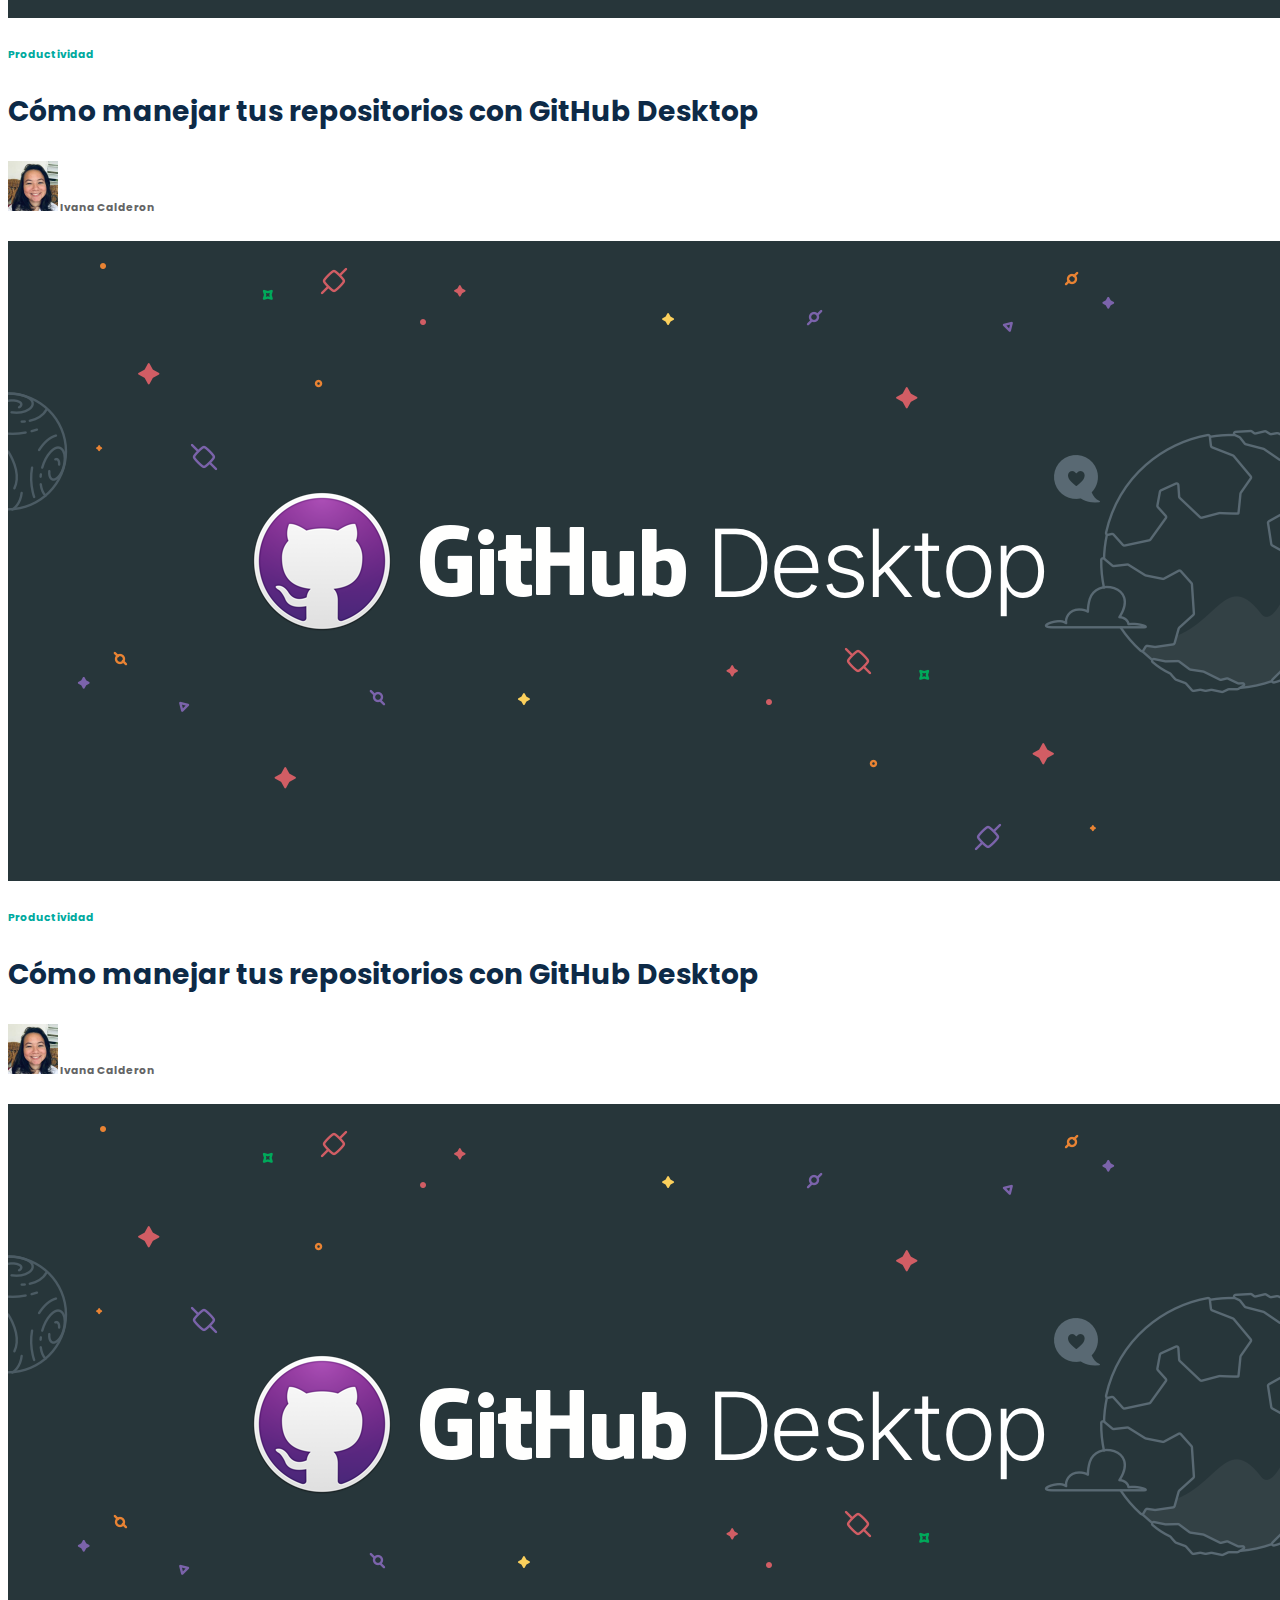
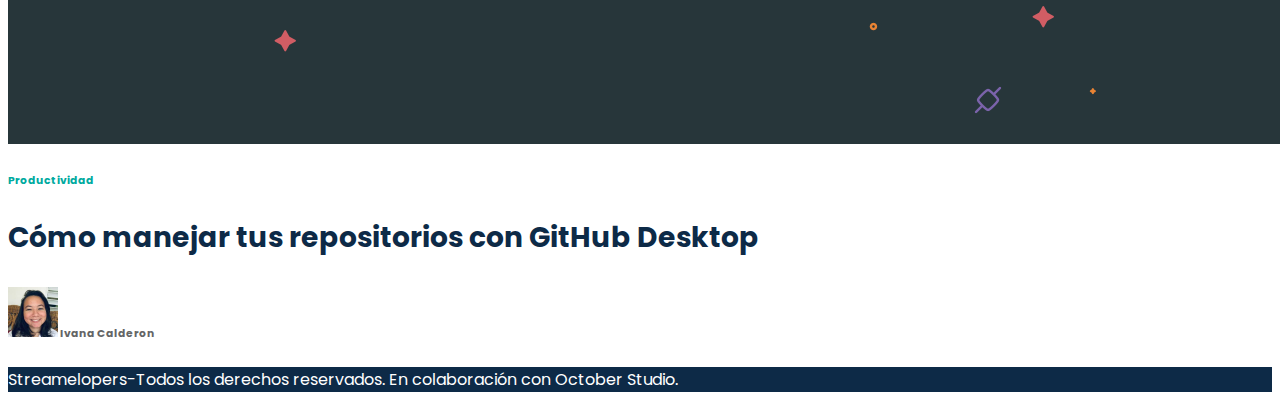
<file: src/blog.html>
<!DOCTYPE html>
<htm>
    <head>
        <title>Blog Streamelopers</title>
        <link rel="stylesheet" href="https://cdn.jsdelivr.net/npm/bootstrap-icons@1.3.0/font/bootstrap-icons.css">

        <link href="https://cdn.jsdelivr.net/npm/bootstrap@5.0.0-beta1/dist/css/bootstrap.min.css" rel="stylesheet" integrity="sha384-giJF6kkoqNQ00vy+HMDP7azOuL0xtbfIcaT9wjKHr8RbDVddVHyTfAAsrekwKmP1" crossorigin="anonymous" />
        <link rel="stylesheet" href="https://fonts.googleapis.com/css?family=Poppins:100,300,400,600,700,800&subset=latin-ext"/>
        <link href="css/estilos.css" rel="stylesheet" />

    </head>
    <body class="p-0">
        <header>
            <!-- Live announcement-->
            <div class="live-announcement p-2">
              <div class="container">
                <marquee behavior="scroll" direction="left">
                  <div class="row">
                      <div class="col-6 pt-2">
                          <b>Transmitiendo en vivo:</b> Lissa Ng Sang - Entrevista farandulera S02E09
                      </div>
                      <div class="col-3 pt-2">
                          <b>Tiempo transmitiendo</b> 00:49 minutos
                      </div>

                      <div class="col-3 text-end ">
                          <a href="#" class="btn btn-danger"><i class="bi bi-play-fill"></i> Míralo antes que termine</a>
                      </div>
                  </div>
                </marquee>
                  
              </div>
          </div>
            <!-- Live annoucemnet ends-->

            <!-- Navbar Starts-->
            <nav class="navbar navbar-expand-lg navbar-light bg-light navbar-static-top ">  <!-- Navbar Starts-->
                <div class="container">
                  <a class="navbar-brand" href="#">
                    <img src="img/logo/logo.png" alt="Streamelopers" width="250">
                  </a>
                   
                    <ul class="navbar-nav d-flex mb-2 mb-lg-0 ">
                      <li class="nav-item">
                        <a class="nav-link" aria-current="page" href="#">Blog</a>
                      </li>
                      <li class="nav-item">
                        <a class="nav-link" href="#">Comunidades</a>
                      </li>
                      <li class="nav-item"> 
                        <a class="nav-link" hrf="#">Oradores</a>
                      </li>
                      <li class="nav-item">
                          <a class="nav-link" hrf="https://www.instagram.com/streamelopers/">
                            <i class="bi bi-instagram"></i>
                          </a>
                      </li>
                      <li class="nav-item">
                        <a class="nav-link" hrf="https://www.youtube.com/channel/UCznWXigAvBa1ZtrgRmJGZgg">
                            <i class="bi bi-youtube" ></i>
                        </a>
                    </li>
                    <li class="nav-item">
                        <a class="nav-link" hrf="https://twitter.com/streamelopers">
                            <i class="bi bi-twitter"></i> 
                        </a>
                    </li>
                    <li class="nav-item">
                      <a class="nav-link" hrf="https://www.facebook.com/streamelopers">
                        <i class="bi bi-facebook"></i>
                      </a>
                    </li>
                    <li class="nav-item">
                      <a class="nav-link" hrf="https://www.linkedin.com/company/55036380/">
                        <i class="bi bi-linkedin"></i>
                      </a>
                    </li>
                    
                    </ul>
                    
                </div>

            </nav> 
            <!-- Navbar Ends -->
            
        </header>

        <!-- Main stars-->
        <main>
            <div class="blog-first-part">
                <div class="container pb-5">
                    <div class="row row-cols-2 gx-5">
                        <div class="col-8 mt-5">
                            <img src="img/articulos/blog_port.png"  class="img-fluid" >
                            <p class="mt-3 main-article-class"><b>Productividad</b></p>
                            <p class="main-article-name"><h1>Construyendo sueños atravez de equipos</h1></p>
                            <h6 class="main-article-resume" >Equipos con grandes resultados y buen ambiente no son imposibles, 
                                pero tampoco podemos descartar que existirá tensión, momentos de estrés 
                                y que los líderes de equipo tendrán que interceder para fomentar un ambiente…
                            </h6>
                            <h6 class="main-article-author "><img src="img/oradores/profile_photo.jpeg" width="50xp" class="rounded-circle img-fluid"/> Mirierci Gonzales</h6>

                            
                                
                        </div>
                        <div class="col-4 mt-5 pb-5">
                            <h3 class="recent-articles pb-3">Artículos recientes</h3>


                            <div class="row gx-3 align-items-center pb-4">
                              <div class="col-6">
                                  
                                <img src="img/articulos/blogImage.png" class="img-fluid">
                                  
                                </div>
                                <div class="col-6 ">
                                  <div class="article-class"><h6>Productividad</h6></div>
                                  <div class="article-name"><h6><b>Como manejar tus repositorios con Github Desktop</b></h6></div>
                                  <div class="article-author pt-2"><h6><img src="img/oradores/profile_photo.jpeg" width="35xp" class="rounded-circle img-fluid"/> Ivana Calderon</h6></div>
                                  
                                </div>
                            </div>

                            <div class="row  gx-3 align-items-center pb-4">
                              <div class="col-6 ">
                                  
                                <img src="img/articulos/blogImage.png" class="img-fluid">
                                  
                                </div>
                                <div class="col-6 ">
                                  <div class="article-class"><h6>Productividad</h6></div>
                                  <div class="article-name"><h6><b> Como manejar tus repositorios con Github Desktop</b></h6></div>
                                  <div class="article-author pt-2"><h6><img src="img/oradores/profile_photo.jpeg" width="35xp" class="rounded-circle img-fluid"/> Ivana Calderon</h6></div>
                                  
                                </div>
                            </div>

                            <div class="row  gx-3 align-items-center pb-4">
                              <div class="col-6 ">
                                  
                                <img src="img/articulos/blogImage.png" class="img-fluid">
                                  
                                </div>
                                <div class="col-6 ">
                                  <div class="article-class"><h6>Productividad</h6></div>
                                  <div class="article-name"><h6><b> Como manejar tus repositorios con Github Desktop</b></h6></div>
                                  <div class="article-author pt-2"><h6><img src="img/oradores/profile_photo.jpeg" width="35xp" class="rounded-circle img-fluid"/> Ivana Calderon</h6></div>
                                  
                                </div>
                            </div>

                            <div class="row  gx-3 align-items-center pb-4">
                              <div class="col-6 ">
                                  
                                <img src="img/articulos/blogImage.png" class="img-fluid">
                                  
                                </div>
                                <div class="col-6 ">
                                  <div class="article-class"><h6>Productividad</h6></div>
                                  <div class="article-name"><h6><b> Como manejar tus repositorios con Github Desktop</b></h6></div>
                                  <div class="article-author pt-2"><h6><img src="img/oradores/profile_photo.jpeg" width="35xp" class="rounded-circle img-fluid"/> Ivana Calderon</h6></div>
                                  
                                </div>
                            </div>

                            <div class="row  gx-3 align-items-center pb-4">
                              <div class="col-6 ">
                                  
                                <img src="img/articulos/blogImage.png" class="img-fluid">
                                  
                                </div>
                                <div class="col-6 ">
                                  <div class="article-class"><h6>Productividad</h6></div>
                                  <div class="article-name"><h6><b> Como manejar tus repositorios con Github Desktop</b></h6></div>
                                  <div class="article-author pt-2"><h6><img src="img/oradores/profile_photo.jpeg" width="35xp" class="rounded-circle img-fluid"/> Ivana Calderon</h6></div>
                                  
                                </div>
                            </div>

                            <div class="row  gx-3 align-items-center pb-4">
                              <div class="col-6 ">
                                  
                                <img src="img/articulos/blogImage.png" class="img-fluid">
                                  
                                </div>
                                <div class="col-6 ">
                                  <div class="article-class"><h6>Productividad</h6></div>
                                  <div class="article-name"><h6><b> Como manejar tus repositorios con Github Desktop</b></h6></div>
                                  <div class="article-author pt-2"><h6><img src="img/oradores/profile_photo.jpeg" width="35xp" class="rounded-circle img-fluid"/> Ivana Calderon</h6></div>
                                  
                                </div>
                            </div>

                            <div class="row  gx-3 align-items-center pb-5">
                              <div class="col-6 ">
                                  
                                <img src="img/articulos/blogImage.png" class="img-fluid">
                                  
                                </div>
                                <div class="col-6 ">
                                  <div class="article-class"><h6>Productividad</h6></div>
                                  <div class="article-name"><h6><b> Como manejar tus repositorios con Github Desktop</b></h6></div>
                                  <div class="article-author pt-2"><h6><img src="img/oradores/profile_photo.jpeg" width="35xp" class="rounded-circle img-fluid"/> Ivana Calderon</h6></div>
                                  
                                </div>
                            </div>

                           
                        </div>


                    </div>
                </div>
            </div>


            
            <div class="suscribete ">
              <div class="container  pb-5">
                <div class="suscribete-caption  pt-5">
                  <h1>Suscríbete y recibe artículos muy <br/> 
                    interesantes cada semana
                  </h1>
                    
                </div>
    
                <form class="row row-cols-3 g-3 mt-4 justify-content-start">
                    <div class="col-5">
                      <input type="text" class="form-control" placeholder="Nombre" aria-label="First name">
                    </div>
                    <div class="col-5">
                      <input type="text" class="form-control" placeholder="Correo electronico" aria-label="Last name">
                    </div>
                    <div class="col-2 pb-4">
                      <a href="#" class="btn btn-watch-now">Enviar</a>
                    </div>
                </form>
              </div>
            </div>

            <div class="container mas-articulos pt-5 pb-5">
                <div class="mas-articulos-caption  pt-5 gx-2">
                    <h1>Más artículos</h1>
                </div>

                <div class="row row-cols-3  mt-5 pb-3">
                    <div class="col align-self-center">
                        <img src="img/articulos/blogImage.png"  class="img-fluid mb-2">
                        <div class="mb-1 more-article-class"><h6>Productividad</h6></div>
                        <div class="mb-1 more-article-name"><h3>Cómo manejar tus repositorios con GitHub Desktop</h3></div>
                        <div class="mb-1 more-article-author"><h6><img src="img/oradores/profile_photo.jpeg" width="50xp" class="rounded-circle img-fluid"/></i> Ivana Calderon</h6></div>

                    </div>
                    <div class="col">
                      <img src="img/articulos/blogImage.png"  class="img-fluid mb-2">
                      <div class="mb-1 more-article-class"><h6>Productividad</h6></div>
                      <div class="mb-1 more-article-name"><h3>Cómo manejar tus repositorios con GitHub Desktop</h3></div>
                      <div class="mb-1 more-article-author"><h6><img src="img/oradores/profile_photo.jpeg" width="50xp" class="rounded-circle img-fluid"/></i> Ivana Calderon</h6></div>
                    </div>
                    <div class="col">
                      <img src="img/articulos/blogImage.png"  class="img-fluid mb-2">
                      <div class="mb-1 more-article-class"><h6>Productividad</h6></div>
                      <div class="mb-1 more-article-name"><h3>Cómo manejar tus repositorios con GitHub Desktop</h3></div>
                      <div class="mb-1 more-article-author"><h6><img src="img/oradores/profile_photo.jpeg" width="50xp" class="rounded-circle img-fluid"/></i> Ivana Calderon</h6></div>
                    </div>
                </div>

                <div class="row row-cols-3  mt-5 mb-5">
                    <div class="col">
                      <img src="img/articulos/blogImage.png"  class="img-fluid mb-2">
                      <div class="mb-1 more-article-class"><h6>Productividad</h6></div>
                      <div class="mb-1 more-article-name"><h3>Cómo manejar tus repositorios con GitHub Desktop</h3></div>
                      <div class="mb-1 more-article-author"><h6><img src="img/oradores/profile_photo.jpeg" width="50xp" class="rounded-circle img-fluid"/></i> Ivana Calderon</h6></div>

                    </div>
                    <div class="col">
                      <img src="img/articulos/blogImage.png"  class="img-fluid mb-2">
                      <div class="mb-1 more-article-class"><h6>Productividad</h6></div>
                      <div class="mb-1 more-article-name"><h3>Cómo manejar tus repositorios con GitHub Desktop</h3></div>
                      <div class="mb-1 more-article-author"><h6><img src="img/oradores/profile_photo.jpeg" width="50xp" class="rounded-circle img-fluid"/></i> Ivana Calderon</h6></div>
                    </div>
                    <div class="col">
                      <img src="img/articulos/blogImage.png"  class="img-fluid mb-2">
                      <div class="mb-1 more-article-class"><h6>Productividad</h6></div>
                      <div class="mb-1 more-article-name"><h3>Cómo manejar tus repositorios con GitHub Desktop</h3></div>
                      <div class="mb-1 more-article-author"><h6><img src="img/oradores/profile_photo.jpeg" width="50xp" class="rounded-circle img-fluid"/></i> Ivana Calderon</h6></div>
                    </div>
                </div>


            </div>

            

        </main>
        <footer>
          <div class="pie-de-pagina">
            <div class="container">
            <div class="row text-center pt-3">
              <p class="footer-caption">Streamelopers-Todos los derechos reservados. En colaboración con October Studio.</p>
            </div>

          </div>
          </div>
        </footer>

    </body>
    
</htm>
</file>
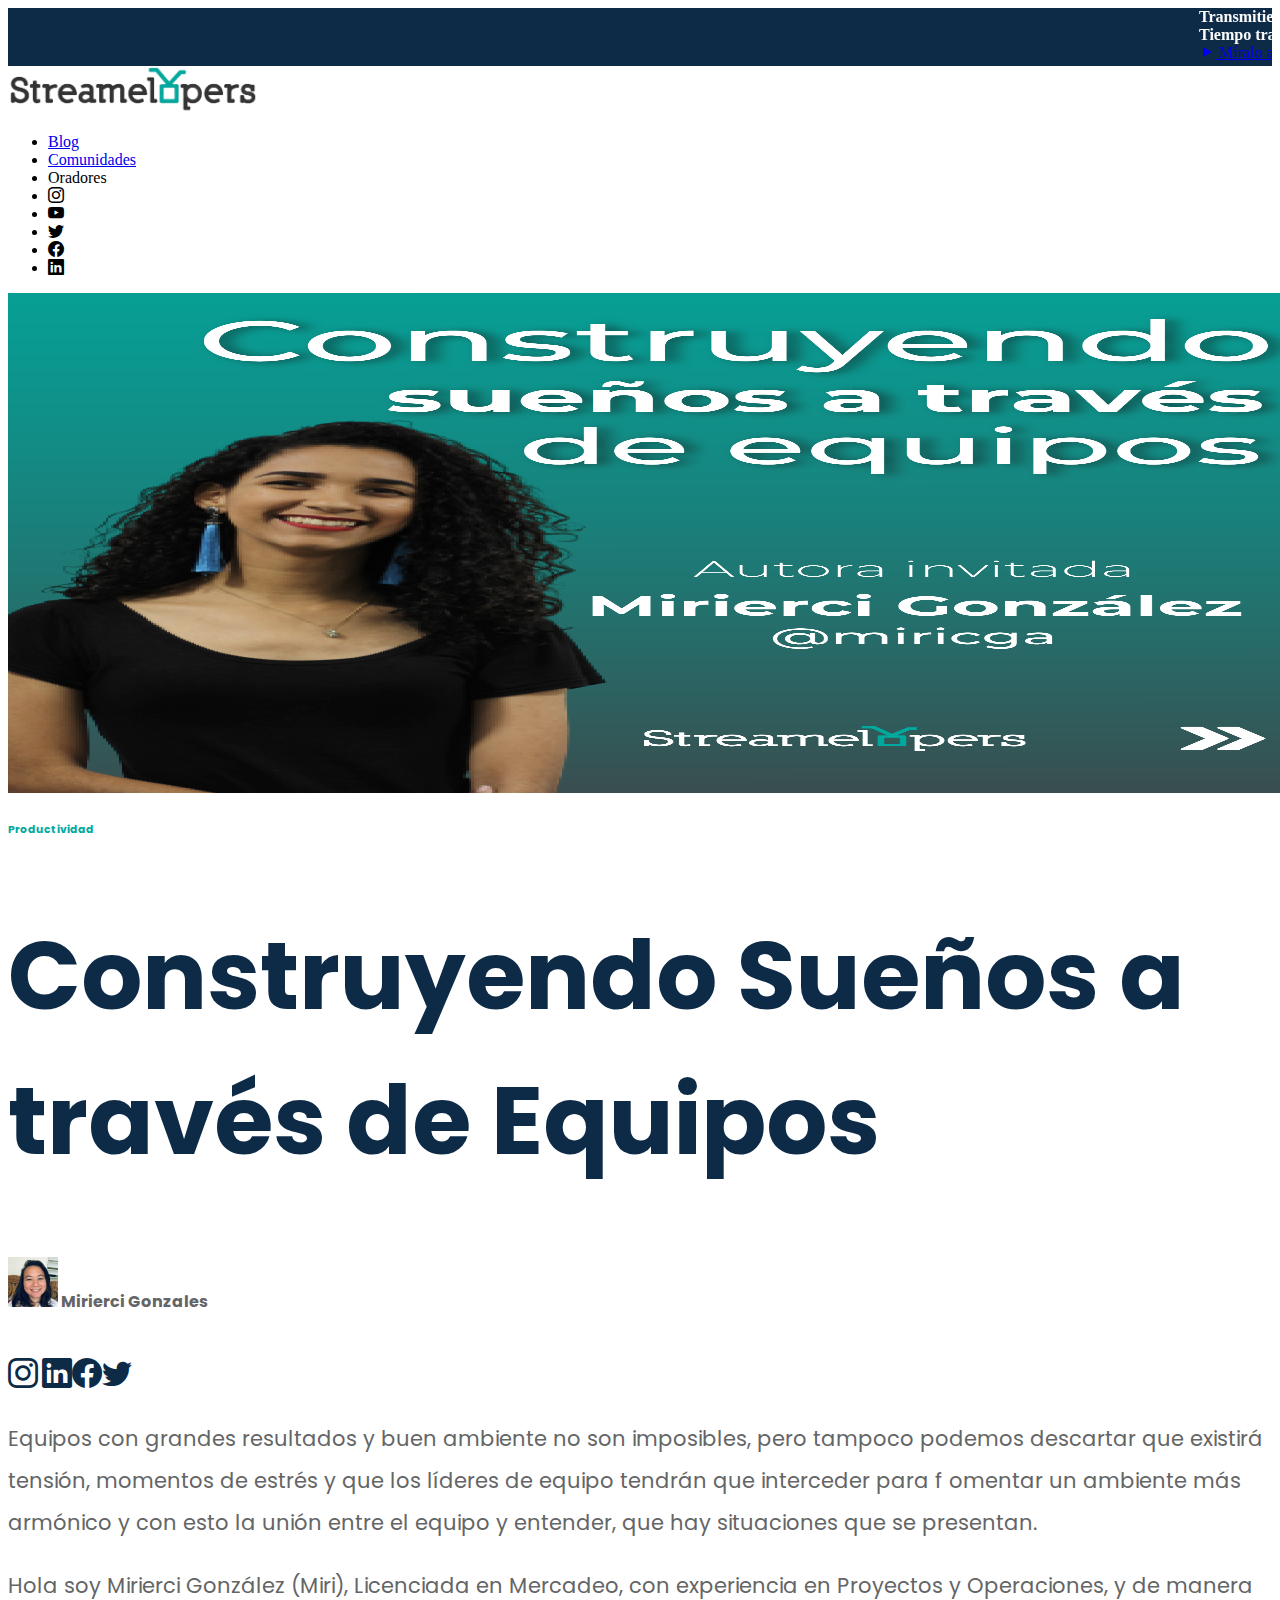
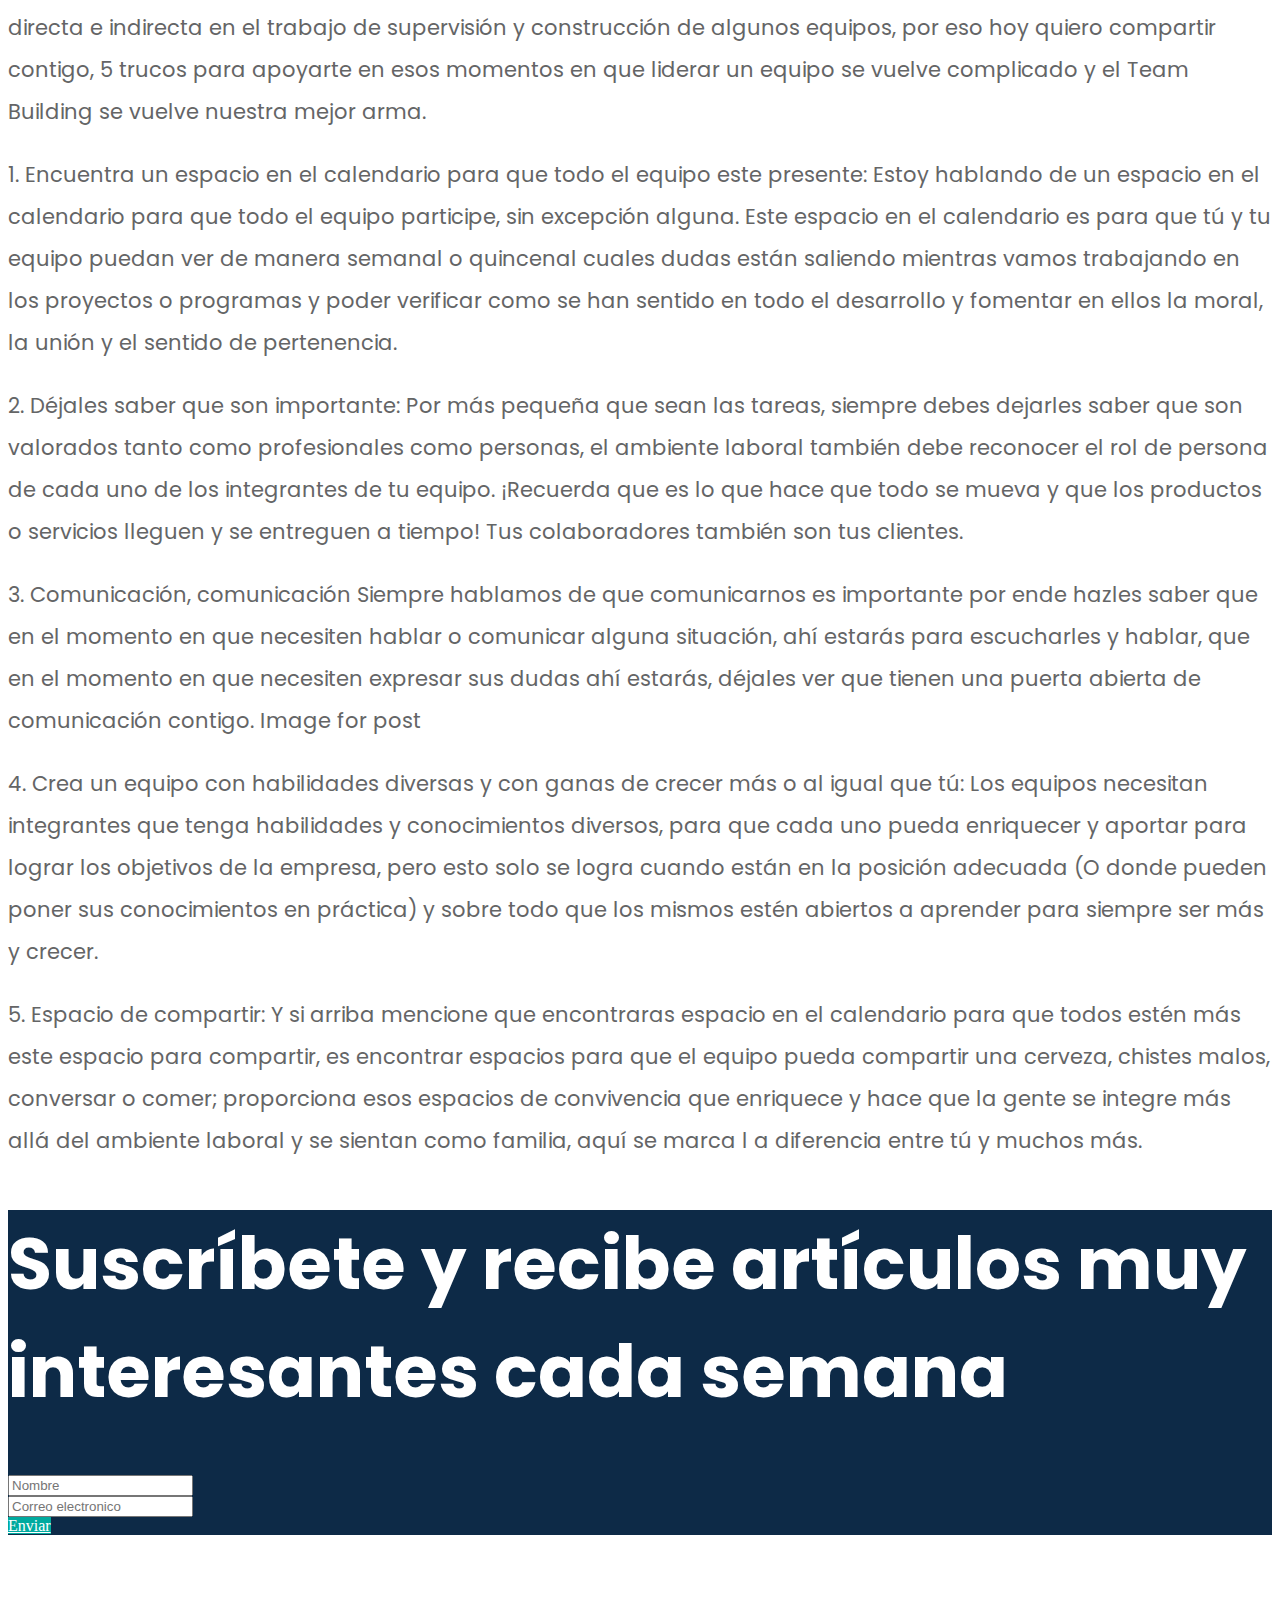
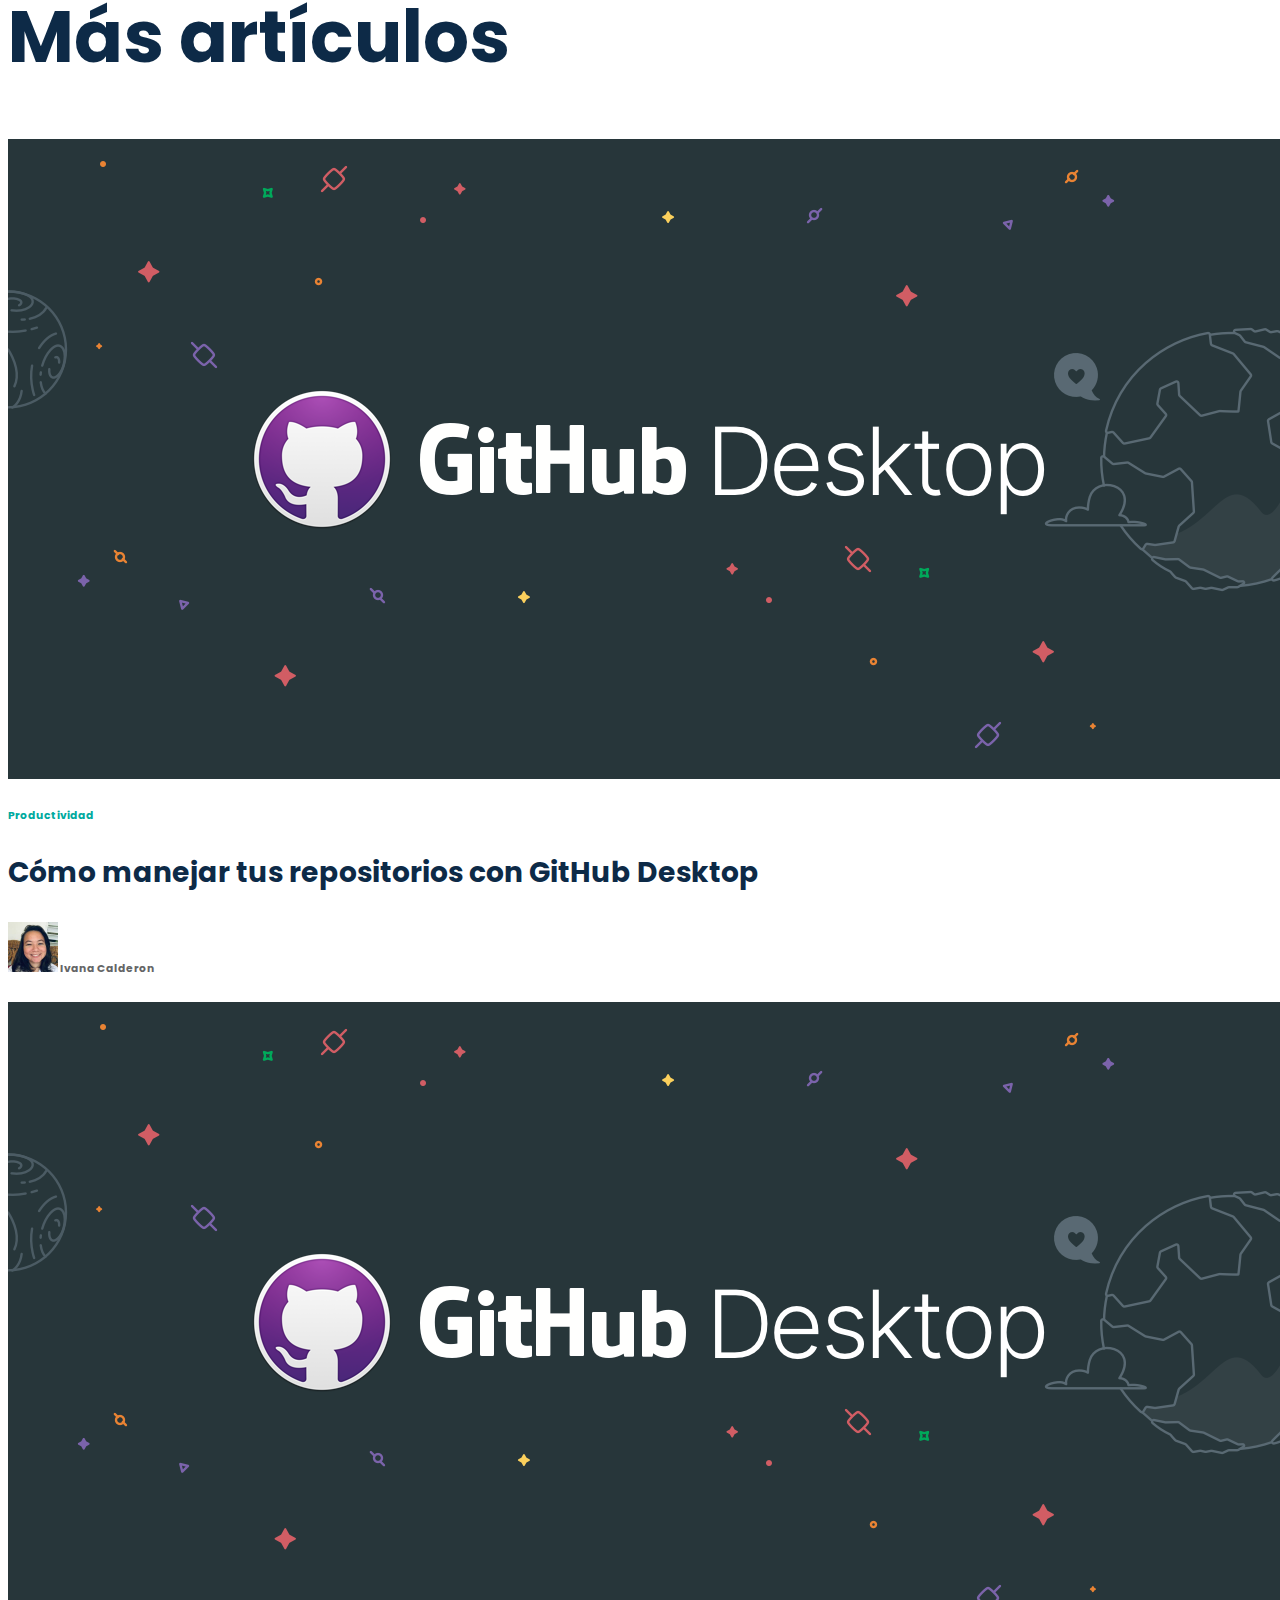
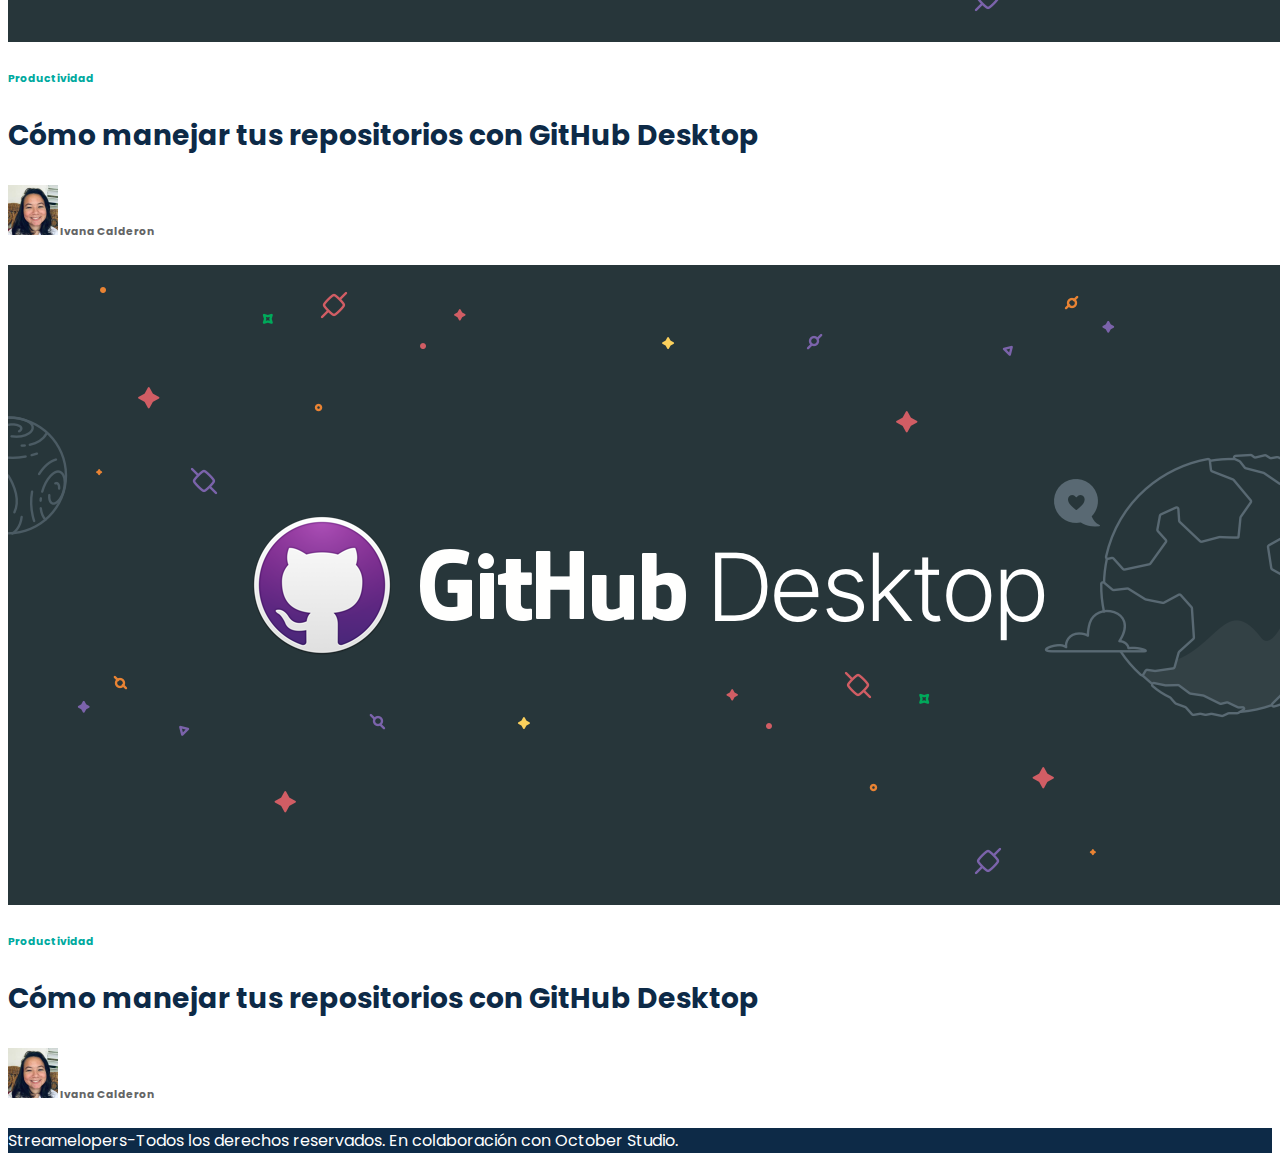
<file: src/blog_solo.html>
<!DOCTYPE html>
<html>
    <head>
        <title>Blog solo</title>
        <link rel="stylesheet" href="https://cdn.jsdelivr.net/npm/bootstrap-icons@1.3.0/font/bootstrap-icons.css">

        <link href="https://cdn.jsdelivr.net/npm/bootstrap@5.0.0-beta1/dist/css/bootstrap.min.css" rel="stylesheet" integrity="sha384-giJF6kkoqNQ00vy+HMDP7azOuL0xtbfIcaT9wjKHr8RbDVddVHyTfAAsrekwKmP1" crossorigin="anonymous" />
        <link rel="stylesheet" href="https://fonts.googleapis.com/css?family=Poppins:100,300,400,600,700,800&subset=latin-ext"/>
        <link href="css/estilos.css" rel="stylesheet" />

    </head>
    <body>
        <header>
            <!-- Live announcement-->
            <div class="live-announcement p-2">
                <div class="container">
                  <marquee behavior="scroll" direction="left">
                    <div class="row">
                        <div class="col-6 pt-2">
                            <b>Transmitiendo en vivo:</b> Lissa Ng Sang - Entrevista farandulera S02E09
                        </div>
                        <div class="col-3 pt-2">
                            <b>Tiempo transmitiendo</b> 00:49 minutos
                        </div>

                        <div class="col-3 text-end ">
                            <a href="#" class="btn btn-danger"><i class="bi bi-play-fill"></i> Míralo antes que termine</a>
                        </div>
                    </div>
                  </marquee>
                    
                </div>
            </div>
            <!-- Live annoucemnet ends-->

            <!-- Navbar Starts-->
            <nav class="navbar navbar-expand-lg navbar-light bg-light navbar-static-top">  <!-- Navbar Starts-->
                <div class="container">
                  <a class="navbar-brand" href="#">
                    <img src="img/logo/logo.png" alt="Streamelopers" width="250">
                  </a>
                   
                    <ul class="navbar-nav d-flex mb-2 mb-lg-0 ">
                      <li class="nav-item">
                        <a class="nav-link" aria-current="page" href="#">Blog</a>
                      </li>
                      <li class="nav-item">
                        <a class="nav-link" href="#">Comunidades</a>
                      </li>
                      <li class="nav-item"> 
                        <a class="nav-link" hrf="#">Oradores</a>
                      </li>
                      <li class="nav-item">
                          <a class="nav-link" hrf="https://www.instagram.com/streamelopers/">
                            <i class="bi bi-instagram"></i>
                          </a>
                      </li>
                      <li class="nav-item">
                        <a class="nav-link" hrf="https://www.youtube.com/channel/UCznWXigAvBa1ZtrgRmJGZgg">
                            <i class="bi bi-youtube" ></i>
                        </a>
                    </li>
                    <li class="nav-item">
                        <a class="nav-link" hrf="https://twitter.com/streamelopers">
                            <i class="bi bi-twitter"></i> 
                        </a>
                    </li>
                    <li class="nav-item">
                      <a class="nav-link" hrf="https://www.facebook.com/streamelopers">
                        <i class="bi bi-facebook"></i>
                      </a>
                    </li>
                    <li class="nav-item">
                      <a class="nav-link" hrf="https://www.linkedin.com/company/55036380/">
                        <i class="bi bi-linkedin"></i>
                      </a>
                    </li>
                    
                    </ul>
                    
                </div>

            </nav> 
            <!-- Navbar Ends -->

        </header>
        <main>
            <div class="container gy-5 pt-5">
                <img src="img/articulos/blog_port.png"  class="img-fluid pb-3" width="1319" height="500">
                <div class="row justify-content-center">
                    <div class="col-7 ">
                        <div class="main-article-class"><h6>Productividad</h6></div>
                        <div class="main-article-name pb-3"><h1>Construyendo Sueños a través de Equipos</h1></div>
                        <div class="row row-cols-2 pb-3">
                            <div class="col ">
                                
                                <h6 class="text-start main-article-author"><img src="img/oradores/profile_photo.jpeg" width="50xp" class="rounded-circle img-fluid"/>  Mirierci Gonzales</h6>
     
                            </div>
                            <div class="col text-end">
                                <p class="text-end blog-compartelo"><i class="bi bi-instagram logo p-1"></i> <i class="bi bi-linkedin logo p-1"></i><i class="bi bi-facebook logo p-1"></i><i class="bi bi-twitter logo p-1"></i></p>
                            </div>

                        </div>

                        <div class="blog-text pb-5">
                           <p>
                                Equipos con grandes resultados y buen ambiente no son imposibles, 
                                pero tampoco podemos descartar que existirá tensión, momentos de 
                                estrés y que los líderes de equipo tendrán que interceder para 
                                f   omentar un ambiente más armónico y con esto la unión entre el equipo 
                                y entender, que hay situaciones que se presentan. 
                            </p>
                            <p>
                                Hola soy Mirierci González (Miri), Licenciada en Mercadeo, con 
                                experiencia en Proyectos y Operaciones, y de manera directa e 
                                indirecta en el trabajo de supervisión y construcción de algunos 
                                equipos, por eso hoy quiero compartir contigo, 5 trucos para apoyarte 
                                en esos momentos en que liderar un equipo se vuelve complicado y el 
                                Team Building se vuelve nuestra mejor arma.
                            </p>

                            <p>
                                1. Encuentra un espacio en el calendario para que todo el equipo 
                                este presente: Estoy hablando de un espacio en el calendario para 
                                que todo el equipo participe, sin excepción alguna. Este espacio en 
                                el calendario es para que tú y tu equipo puedan ver de manera semanal 
                                o quincenal cuales dudas están saliendo mientras vamos trabajando en 
                                los proyectos o programas y poder verificar como se han sentido en 
                                todo el desarrollo y fomentar en ellos la moral, la unión y el sentido 
                                de pertenencia.
                            </p>

                            <p>
                                2. Déjales saber que son importante: Por más pequeña que sean las 
                                tareas, siempre debes dejarles saber que son valorados tanto como 
                                profesionales como personas, el ambiente laboral también debe reconocer 
                                el rol de persona de cada uno de los integrantes de tu equipo. ¡Recuerda 
                                que es lo que hace que todo se mueva y que los productos o servicios lleguen 
                                y se entreguen a tiempo! Tus colaboradores también son tus clientes.
                            </p>

                            <p>
                                3. Comunicación, comunicación Siempre hablamos de que comunicarnos es 
                                importante por ende hazles saber que en el momento en que necesiten 
                                hablar o comunicar alguna situación, ahí estarás para escucharles y 
                                hablar, que en el momento en que necesiten expresar sus dudas ahí 
                                estarás, déjales ver que tienen una puerta abierta de comunicación 
                                contigo. Image for post
                            </p>

                            <p>
                                4. Crea un equipo con habilidades diversas y con ganas de crecer más 
                                o al igual que tú: Los equipos necesitan integrantes que tenga habilidades 
                                y conocimientos diversos, para que cada uno pueda enriquecer y aportar para 
                                lograr los objetivos de la empresa, pero esto solo se logra cuando están en 
                                la posición adecuada (O donde pueden poner sus conocimientos en práctica) y 
                                sobre todo que los mismos estén abiertos a aprender para siempre ser más y crecer.
                            </p>

                            <p class="pb-5">
                                5. Espacio de compartir: Y si arriba mencione que encontraras espacio en el 
                                calendario para que todos estén más este espacio para compartir, es encontrar 
                                espacios para que el equipo pueda compartir una cerveza, chistes malos, conversar 
                                o comer; proporciona esos espacios de convivencia que enriquece y hace que la gente 
                                se integre más allá del ambiente laboral y se sientan como familia, aquí se marca l
                                a diferencia entre tú y muchos más.
                            </p> 
                        </div>
                      
                        
                    </div>
                </div>
                
            </div>

            <div class="suscribete">
                <div class="container  pb-5">
                  <div class="suscribete-caption  pt-5">
                        <h1>
                            Suscríbete y recibe artículos muy <br/> 
                            interesantes cada semana
                        </h1>
                  </div>
      
                  <form class="row row-cols-3 g-3 mt-4 justify-content-start">
                      <div class="col-5">
                        <input type="text" class="form-control" placeholder="Nombre" aria-label="First name">
                      </div>
                      <div class="col-5">
                        <input type="text" class="form-control" placeholder="Correo electronico" aria-label="Last name">
                      </div>
                      <div class="col-2 pb-5">
                        <a href="#" class="btn btn-watch-now">Enviar</a>
                      </div>
                  </form>
                </div>
            </div>


            <div class="container mas-articulos pt-5 pb-5">
                <div class="mas-articulos-caption  pt-5 gx-2">
                    <h1>Más artículos</h1>
                </div>

                <div class="row row-cols-3  mt-5 pb-5">
                    <div class="col align-self-center">
                        <img src="img/articulos/blogImage.png" class="img-fluid mb-2">
                        <div class="mb-1 more-article-class"><h6>Productividad</h6></div>
                        <div class="mb-1 more-article-name"><h3>Cómo manejar tus repositorios con GitHub Desktop</h3></div>
                        <div class="mb-1 more-article-author"><h6><img src="img/oradores/profile_photo.jpeg" width="50xp" class="rounded-circle img-fluid"/></i> Ivana Calderon</h6></div>

                    </div>
                    <div class="col">
                        <img src="img/articulos/blogImage.png" class="img-fluid mb-2">
                        <div class="mb-1 more-article-class"><h6>Productividad</h6></div>
                        <div class="mb-1 more-article-name"><h3>Cómo manejar tus repositorios con GitHub Desktop</h3></div>
                        <div class="mb-1 more-article-author"><h6><img src="img/oradores/profile_photo.jpeg" width="50xp" class="rounded-circle img-fluid"/></i> Ivana Calderon</h6></div>
                    </div>
                    <div class="col">
                        <img src="img/articulos/blogImage.png" class="img-fluid mb-2">
                        <div class="mb-1 more-article-class"><h6>Productividad</h6></div>
                        <div class="mb-1 more-article-name"><h3>Cómo manejar tus repositorios con GitHub Desktop</h3></div>
                        <div class="mb-1 more-article-author"><h6><img src="img/oradores/profile_photo.jpeg" width="50xp" class="rounded-circle img-fluid"/></i> Ivana Calderon</h6></div>
                    </div>
                </div>

            </div>


        </main>
        <footer>
            <div class="pie-de-pagina ">
                <div class="container">
                <div class="row text-center pt-3">
                  <p class="footer-caption">Streamelopers-Todos los derechos reservados. En colaboración con October Studio.</p>
                </div>
    
              </div>
              </div>
        </footer>
    </body>
</html>
</file>
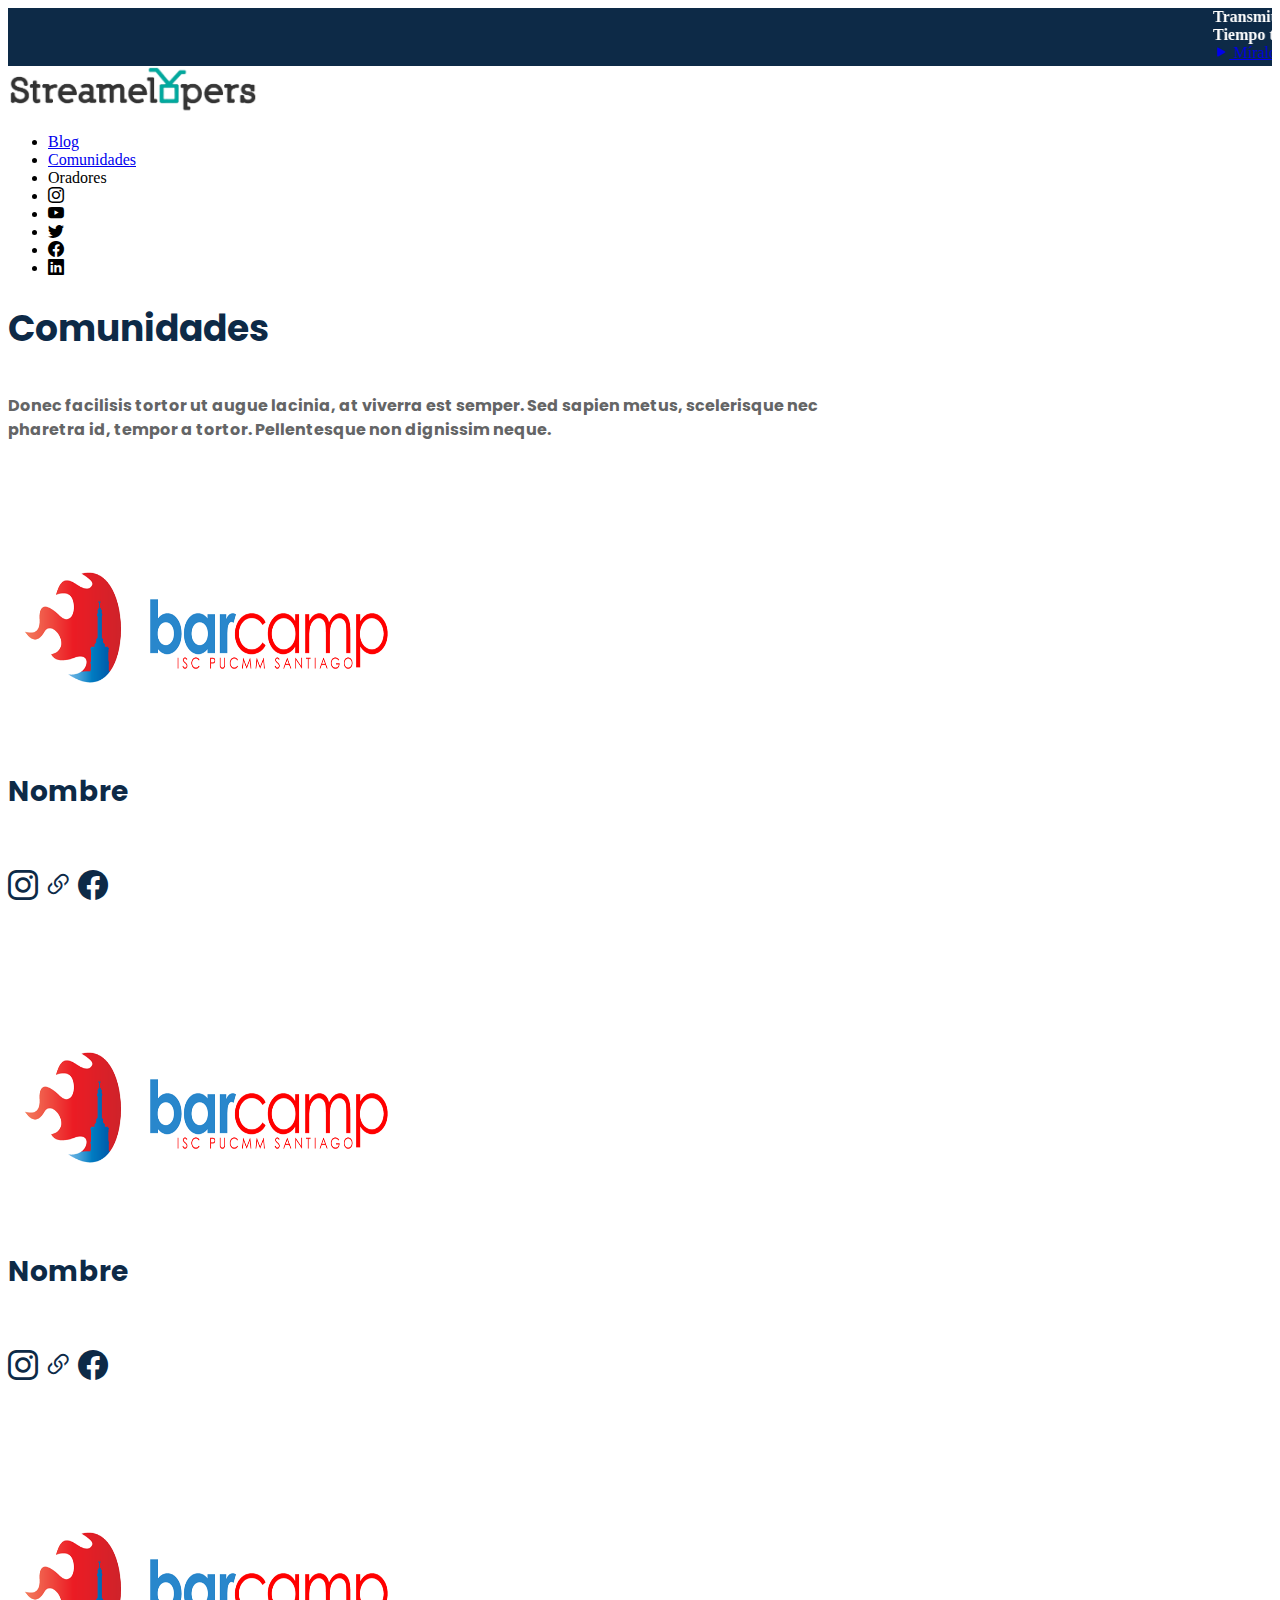
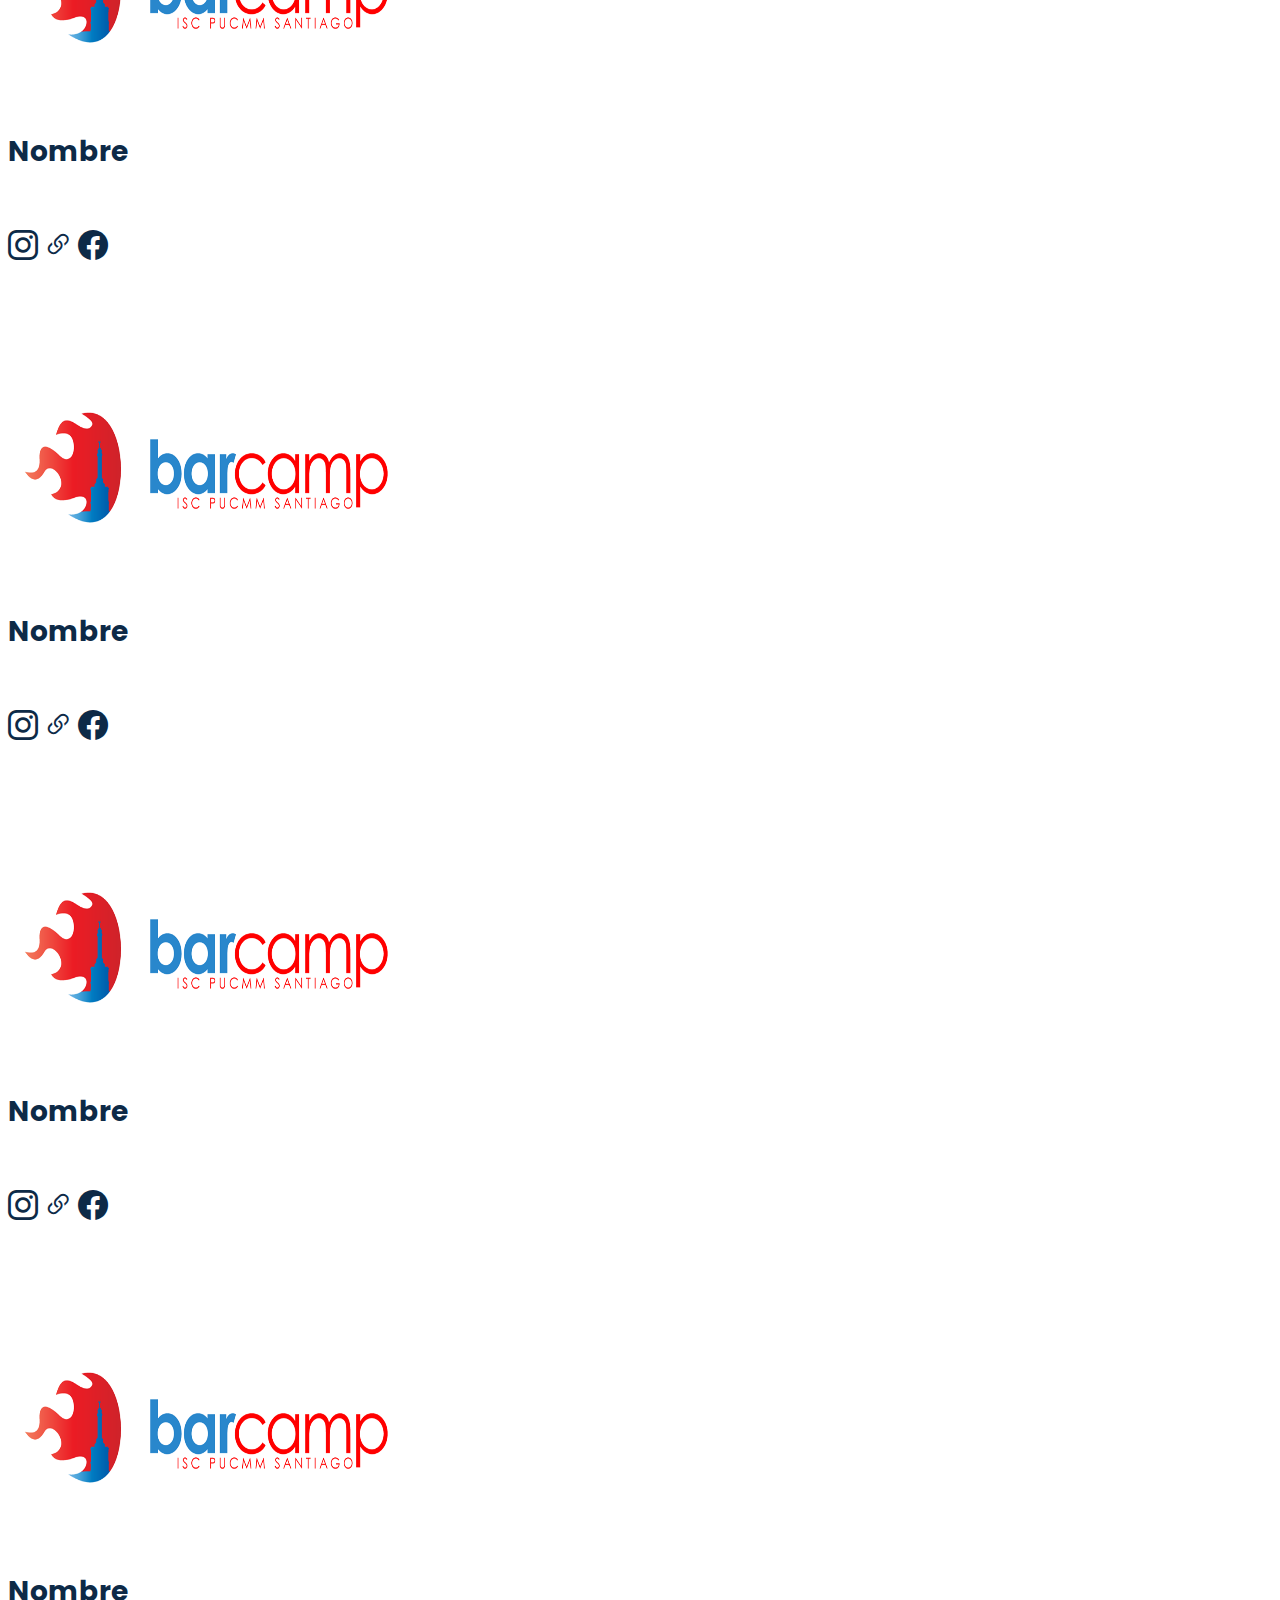
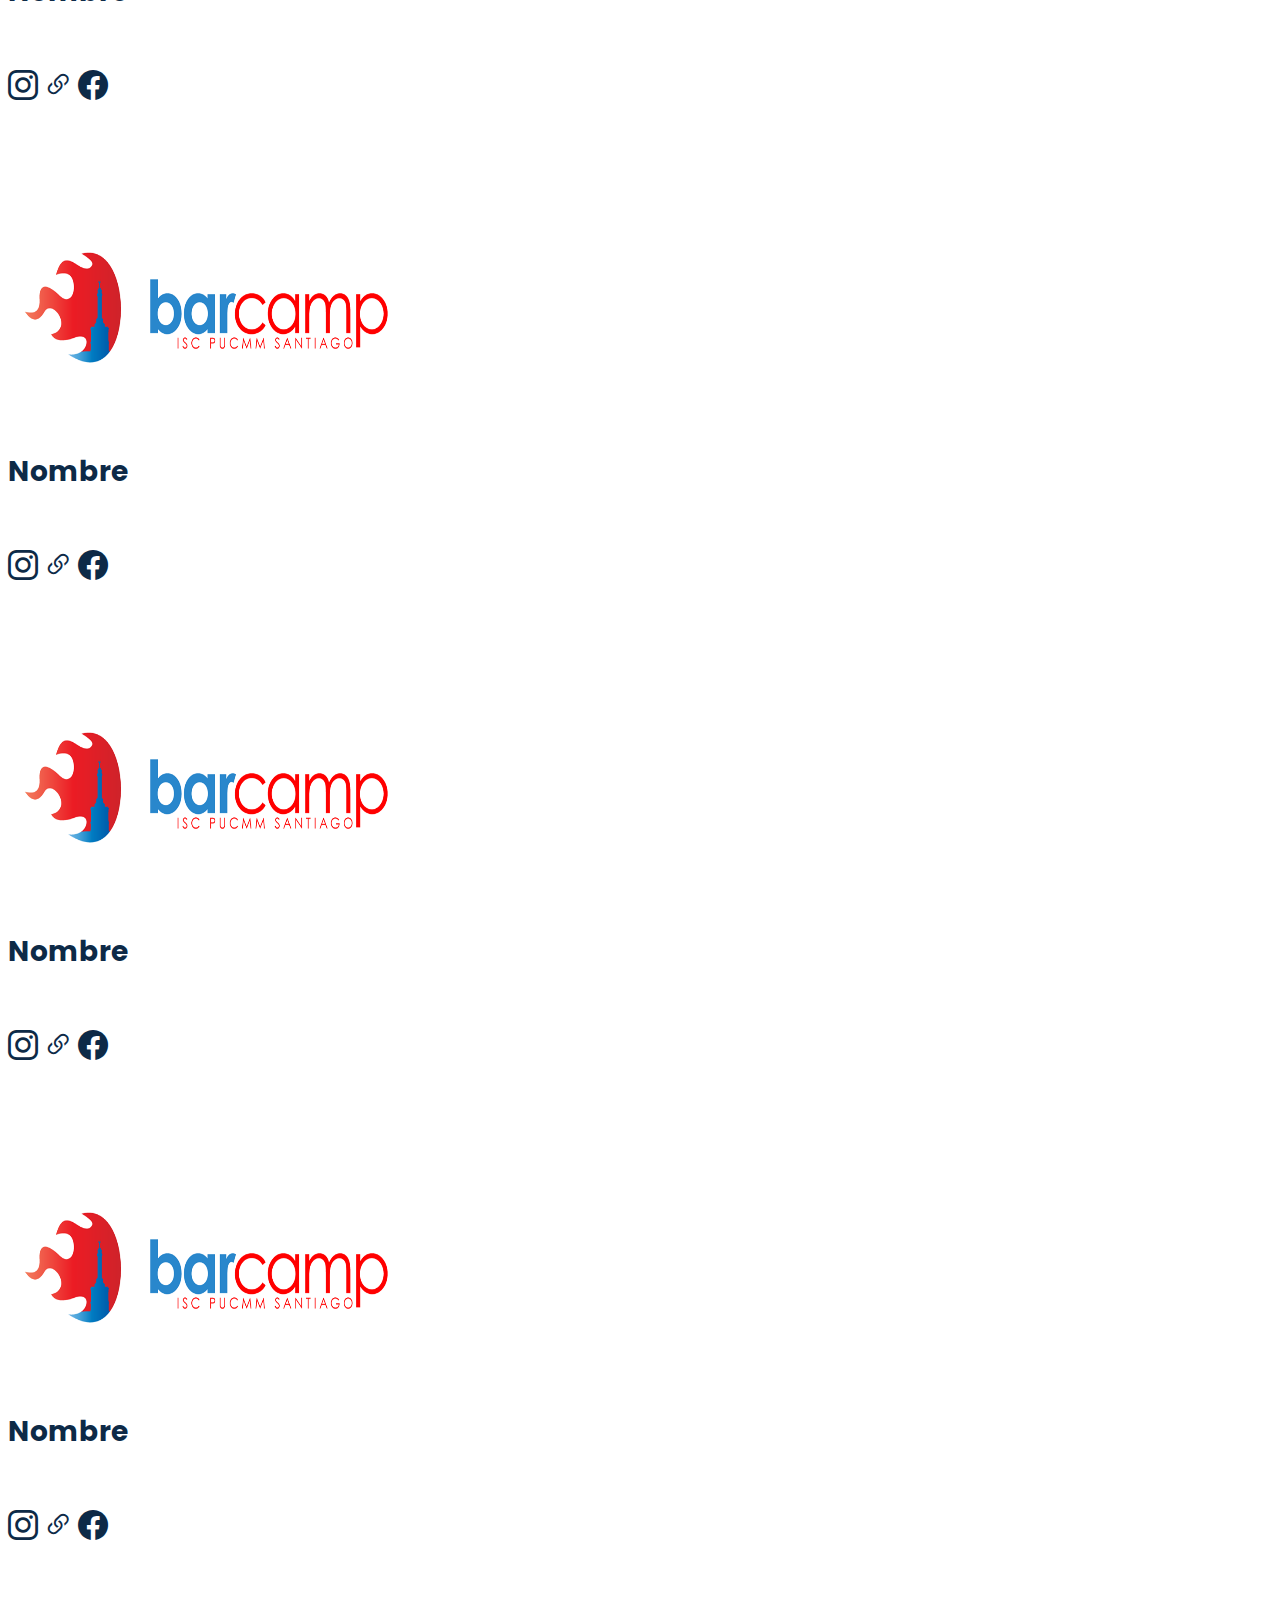
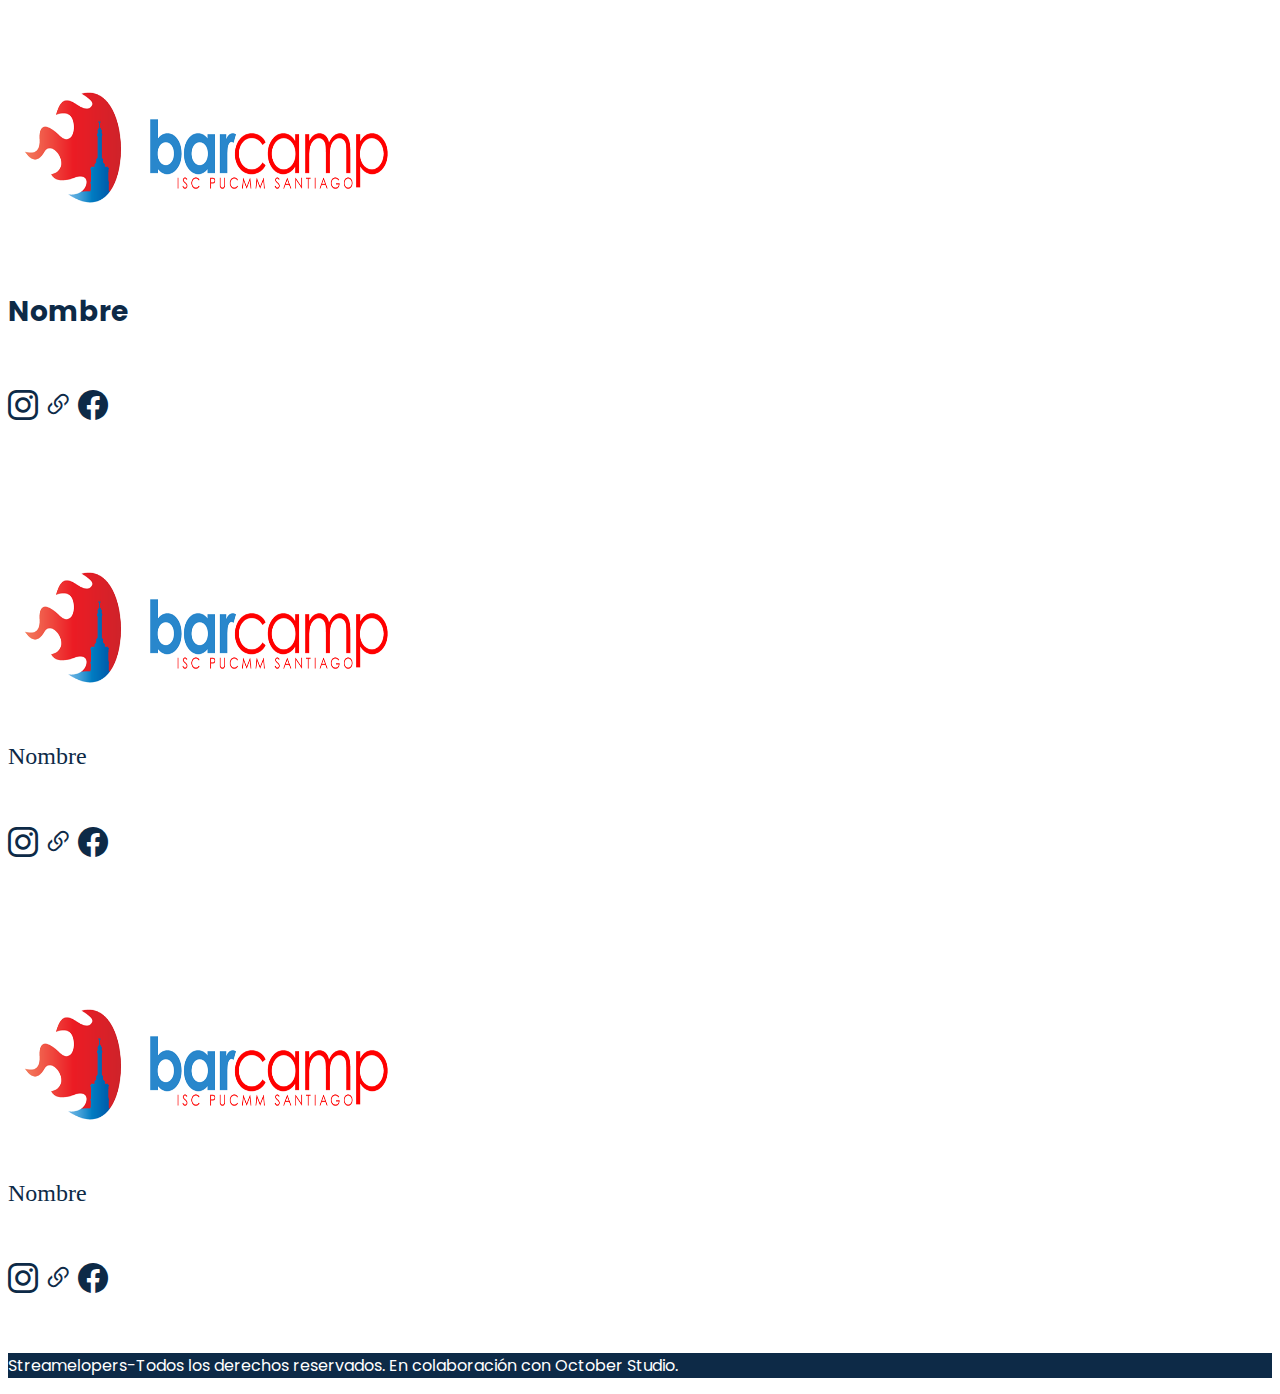
<file: src/comunidades.html>
<!DOCTYPE html>
<htm>
    <head>
        <title>Comunidades Streamelopers</title>
        <link rel="stylesheet" href="https://cdn.jsdelivr.net/npm/bootstrap-icons@1.3.0/font/bootstrap-icons.css">

        <link href="https://cdn.jsdelivr.net/npm/bootstrap@5.0.0-beta1/dist/css/bootstrap.min.css" rel="stylesheet" integrity="sha384-giJF6kkoqNQ00vy+HMDP7azOuL0xtbfIcaT9wjKHr8RbDVddVHyTfAAsrekwKmP1" crossorigin="anonymous" />
        <link rel="stylesheet" href="https://fonts.googleapis.com/css?family=Poppins:100,300,400,600,700,800&subset=latin-ext"/>
        <link href="css/estilos.css" rel="stylesheet" />

    </head>
    <body class="p-0">
        <header>
            <!-- Live announcement-->
            <div class="live-announcement p-2">
              <div class="container">
                <marquee behavior="scroll" direction="left">
                  <div class="row">
                      <div class="col-6 pt-2">
                          <b>Transmitiendo en vivo:</b> Lissa Ng Sang - Entrevista farandulera S02E09
                      </div>
                      <div class="col-3 pt-2">
                          <b>Tiempo transmitiendo</b> 00:49 minutos
                      </div>

                      <div class="col-3 text-end ">
                          <a href="#" class="btn btn-danger"><i class="bi bi-play-fill"></i> Míralo antes que termine</a>
                      </div>
                  </div>
                </marquee>
                  
              </div>
          </div>
            <!-- Live annoucemnet ends-->

            <!-- Navbar Starts-->
            <nav class="navbar navbar-expand-lg navbar-light bg-light navbar-static-top">  <!-- Navbar Starts-->
                <div class="container">
                  <a class="navbar-brand" href="#">
                    <img src="img/logo/logo.png" alt="Streamelopers" width="250">
                  </a>
                   
                    <ul class="navbar-nav d-flex mb-2 mb-lg-0 ">
                      <li class="nav-item">
                        <a class="nav-link" aria-current="page" href="#">Blog</a>
                      </li>
                      <li class="nav-item">
                        <a class="nav-link" href="#">Comunidades</a>
                      </li>
                      <li class="nav-item"> 
                        <a class="nav-link" hrf="#">Oradores</a>
                      </li>
                      <li class="nav-item">
                          <a class="nav-link" hrf="https://www.instagram.com/streamelopers/">
                            <i class="bi bi-instagram"></i>
                          </a>
                      </li>
                      <li class="nav-item">
                        <a class="nav-link" hrf="https://www.youtube.com/channel/UCznWXigAvBa1ZtrgRmJGZgg">
                            <i class="bi bi-youtube" ></i>
                        </a>
                    </li>
                    <li class="nav-item">
                        <a class="nav-link" hrf="https://twitter.com/streamelopers">
                            <i class="bi bi-twitter"></i> 
                        </a>
                    </li>
                    <li class="nav-item">
                      <a class="nav-link" hrf="https://www.facebook.com/streamelopers">
                        <i class="bi bi-facebook"></i>
                      </a>
                    </li>
                    <li class="nav-item">
                      <a class="nav-link" hrf="https://www.linkedin.com/company/55036380/">
                        <i class="bi bi-linkedin"></i>
                      </a>
                    </li>
                    
                    </ul>
                    
                </div>

            </nav> 
            <!-- Navbar Ends -->
            
        </header>

        <!-- Main stars-->
        <main class="p-0">
          <div class="community-header pt-5 pb-5">
            <div class="container">
              <div class="row text-center">
                <h1 class="community-header-title">Comunidades</h1>
                <h6 class="community-header-info">Donec facilisis tortor ut augue lacinia, at viverra est semper. Sed sapien metus, scelerisque nec 
                  <br/>pharetra id, tempor a tortor. Pellentesque non dignissim neque. </h6>
                  
              </div>


              <!-- List of communities starts-->

              <div class="row row-cols-3 gx-1 pb-5 pt-5">
                <div class="col ">
                  <img src="img/comunidades/barcamp.png" width="418" height="260" class=" shadow p-3 mb-3  bg-white rounded"/>
                  <div class="community-name">
                    <h3>Nombre</h3>
                  </div>
                  <div class="community-links">
                    <h6> 
                      <a href="#"><i class="bi bi-instagram logo"></i></a> 
                      <a href="#"><i class="bi bi-link-45deg logo"></i></a> 
                      <a href="#"><i class="bi bi-facebook logo" ></i></a>
                    </h6>
                    
                  </div>
                </div>
                <div class="col">
                  <img src="img/comunidades/barcamp.png" width="418" height="260" class=" shadow p-3 mb-3  bg-white rounded"/>
                  <div class="community-name">
                    <h3>Nombre</h3>
                  </div>
                  <div class="community-links">
                    <h6> 
                      <a href="#"><i class="bi bi-instagram logo"></i></a> 
                      <a href="#"><i class="bi bi-link-45deg logo"></i></a> 
                      <a href="#"><i class="bi bi-facebook logo" ></i></a>
                    </h6>
                  </div>
                  
                  
                  
                </div>
                <div class="col">
                  <img src="img/comunidades/barcamp.png" width="418" height="260" class=" shadow p-3 mb-3  bg-white rounded"/>
                  <div class="community-name">
                    <h3>Nombre</h3>
                  </div>
                  <div class="community-links">
                    <h6> 
                      <a href="#"><i class="bi bi-instagram logo"></i></a> 
                      <a href="#"><i class="bi bi-link-45deg logo"></i></a> 
                      <a href="#"><i class="bi bi-facebook logo" ></i></a>
                    </h6>
                  </div>
                  
                </div>

              </div>

              <div class="row row-cols-3 gx-1 pb-5">
                <div class="col ">
                  <img src="img/comunidades/barcamp.png" width="418" height="260" class=" shadow p-3 mb-3  bg-white rounded"/>
                  <div class="community-name">
                    <h3>Nombre</h3>
                  </div>
                  <div class="community-links">
                    <h6> 
                      <a href="#"><i class="bi bi-instagram logo"></i></a> 
                      <a href="#"><i class="bi bi-link-45deg logo"></i></a> 
                      <a href="#"><i class="bi bi-facebook logo" ></i></a>
                    </h6>
                  </div>
                </div>
                <div class="col">
                  <img src="img/comunidades/barcamp.png" width="418" height="260" class=" shadow p-3 mb-3  bg-white rounded"/>
                  <div class="community-name">
                    <h3>Nombre</h3>
                  </div>
                  <div class="community-links">
                    <h6> 
                      <a href="#"><i class="bi bi-instagram logo"></i></a> 
                      <a href="#"><i class="bi bi-link-45deg logo"></i></a> 
                      <a href="#"><i class="bi bi-facebook logo" ></i></a>
                    </h6>
                  </div>
                </div>
                <div class="col">
                  <img src="img/comunidades/barcamp.png" width="418" height="260" class=" shadow p-3 mb-3  bg-white rounded"/>
                  <div class="community-name">
                    <h3>Nombre</h3>
                  </div>
                  <div class="community-links">
                    <h6> 
                      <a href="#"><i class="bi bi-instagram logo"></i></a> 
                      <a href="#"><i class="bi bi-link-45deg logo"></i></a> 
                      <a href="#"><i class="bi bi-facebook logo" ></i></a>
                    </h6>
                  </div>
                  
                </div>

              </div>


              <div class="row row-cols-3 gx-1 pb-5">
                <div class="col ">
                  <img src="img/comunidades/barcamp.png" width="418" height="260" class=" shadow p-3 mb-3  bg-white rounded"/>
                  <div class="community-name">
                    <h3>Nombre</h3>
                  </div>
                  <div class="community-links">
                    <h6> 
                      <a href="#"><i class="bi bi-instagram logo"></i></a> 
                      <a href="#"><i class="bi bi-link-45deg logo"></i></a> 
                      <a href="#"><i class="bi bi-facebook logo" ></i></a>
                    </h6>
                  </div>
                </div>
                <div class="col">
                  <img src="img/comunidades/barcamp.png" width="418" height="260" class=" shadow p-3 mb-3  bg-white rounded"/>
                  <div class="community-name">
                    <h3>Nombre</h3>
                  </div>
                  <div class="community-links">
                    <h6> 
                      <a href="#"><i class="bi bi-instagram logo"></i></a> 
                      <a href="#"><i class="bi bi-link-45deg logo"></i></a> 
                      <a href="#"><i class="bi bi-facebook logo" ></i></a>
                    </h6>
                  </div>
                  
                  
                  
                </div>
                <div class="col">
                  <img src="img/comunidades/barcamp.png" width="418" height="260" class=" shadow p-3 mb-3  bg-white rounded"/>
                  <div class="community-name">
                    <h3>Nombre</h3>
                  </div>
                  <div class="community-links">
                    <h6> 
                      <a href="#"><i class="bi bi-instagram logo"></i></a> 
                      <a href="#"><i class="bi bi-link-45deg logo"></i></a> 
                      <a href="#"><i class="bi bi-facebook logo" ></i></a>
                    </h6>
                  
                  </div>
                  
                </div>

              </div>


              <div class="row row-cols-3 gx-1 pb-5">
                <div class="col ">
                  <img src="img/comunidades/barcamp.png" width="418" height="260" class=" shadow p-3 mb-3  bg-white rounded"/>
                  <div class="community-name">
                    <h3>Nombre</h3>
                  </div>
                  <div class="community-links">
                    <h6> 
                      <a href="#"><i class="bi bi-instagram logo"></i></a> 
                      <a href="#"><i class="bi bi-link-45deg logo"></i></a> 
                      <a href="#"><i class="bi bi-facebook logo" ></i></a>
                    </h6>
                  </div>
                </div>
                <div class="col">
                  <img src="img/comunidades/barcamp.png" width="418" height="260" class=" shadow p-3 mb-3  bg-white rounded"/>
                  <div class="community-name">
                    Nombre
                  </div>
                  <div class="community-links">
                    <h6> 
                      <a href="#"><i class="bi bi-instagram logo"></i></a> 
                      <a href="#"><i class="bi bi-link-45deg logo"></i></a> 
                      <a href="#"><i class="bi bi-facebook logo" ></i></a>
                    </h6>
                  </div>
                  
                  
                  
                </div>
                <div class="col">
                  <img src="img/comunidades/barcamp.png" width="418" height="260" class=" shadow p-3 mb-3  bg-white rounded"/>
                  <div class="community-name">
                    Nombre
                  </div>
                  <div class="community-links">
                    <h6> 
                      <a href="#"><i class="bi bi-instagram logo"></i></a> 
                      <a href="#"><i class="bi bi-link-45deg logo"></i></a> 
                      <a href="#"><i class="bi bi-facebook logo" ></i></a>
                    </h6>
                  </div>
                  
                </div>

              </div>

            
            </div>
          </div>

            <!--List of communities ends-->

          




        </main>
        <footer>
          <div class="pie-de-pagina">
            <div class="container">
            <div class="row text-center pt-3">
              <p class="footer-caption">Streamelopers-Todos los derechos reservados. En colaboración con October Studio.</p>
            </div>

          </div>
          </div>
        </footer>

    </body>
    
</htm>
</file>
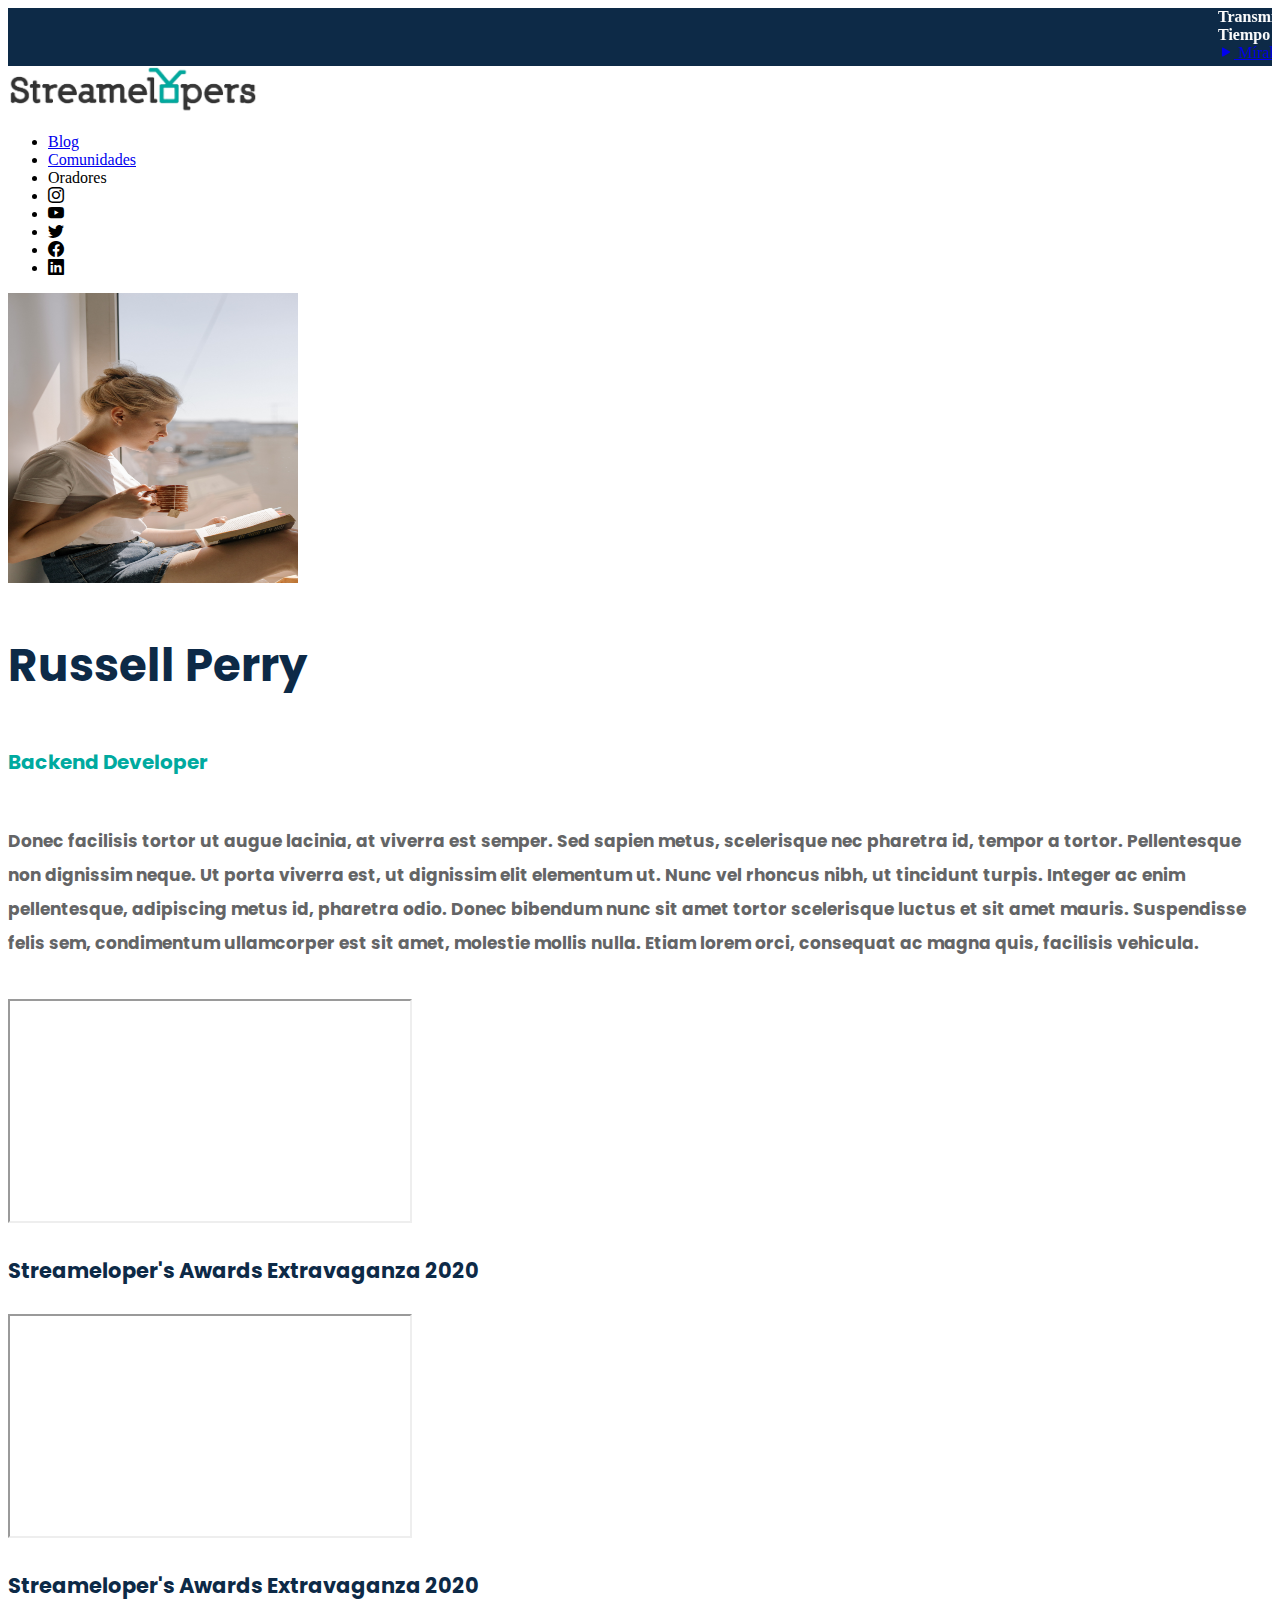
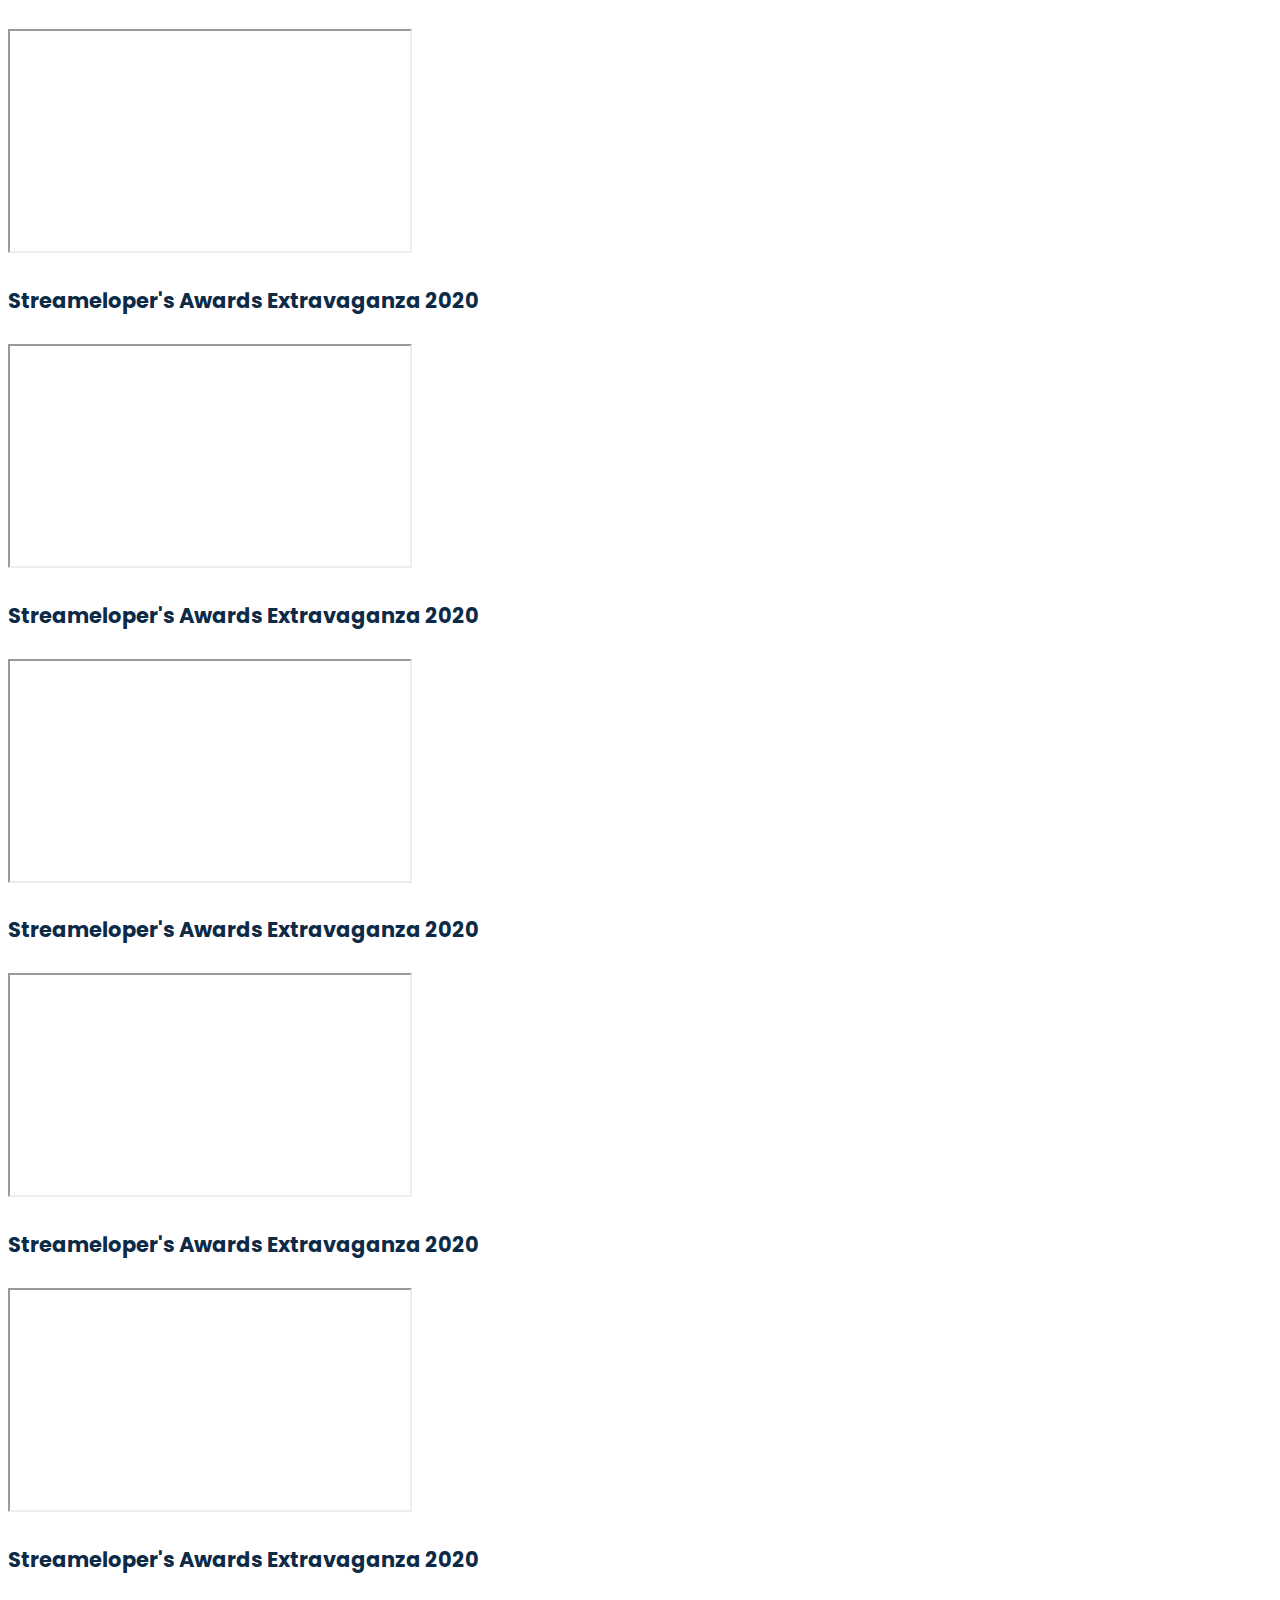
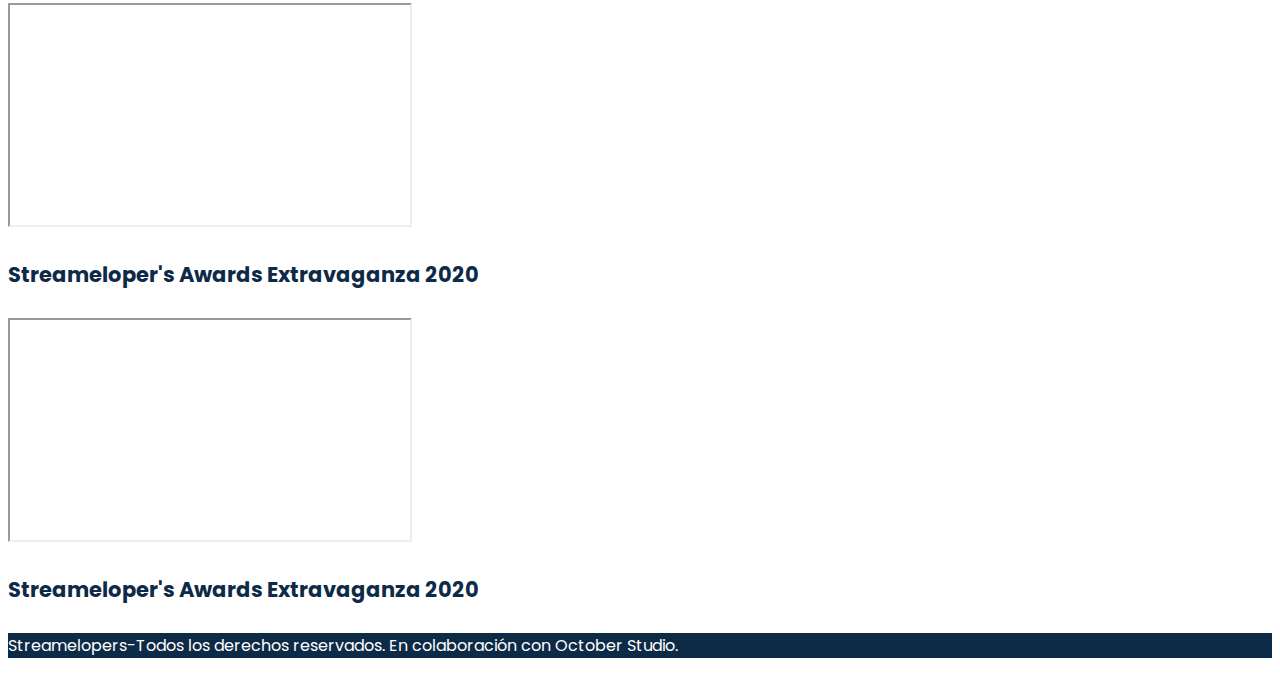
<file: src/orador_solo.html>
<!DOCTYPE html>
<html>
    <head>
        <title>Orador solo</title>
        <link rel="stylesheet" href="https://cdn.jsdelivr.net/npm/bootstrap-icons@1.3.0/font/bootstrap-icons.css">

        <link href="https://cdn.jsdelivr.net/npm/bootstrap@5.0.0-beta1/dist/css/bootstrap.min.css" rel="stylesheet" integrity="sha384-giJF6kkoqNQ00vy+HMDP7azOuL0xtbfIcaT9wjKHr8RbDVddVHyTfAAsrekwKmP1" crossorigin="anonymous" />
        <link rel="stylesheet" href="https://fonts.googleapis.com/css?family=Poppins:100,300,400,600,700,800&subset=latin-ext"/>
        <link href="css/estilos.css" rel="stylesheet" />

    </head>
    <body>
        <header>
            <!-- Live announcement-->
            <div class="live-announcement p-2">
              <div class="container">
                <marquee behavior="scroll" direction="left">
                  <div class="row">
                      <div class="col-6 pt-2">
                          <b>Transmitiendo en vivo:</b> Lissa Ng Sang - Entrevista farandulera S02E09
                      </div>
                      <div class="col-3 pt-2">
                          <b>Tiempo transmitiendo</b> 00:49 minutos
                      </div>

                      <div class="col-3 text-end ">
                          <a href="#" class="btn btn-danger"><i class="bi bi-play-fill"></i> Míralo antes que termine</a>
                      </div>
                  </div>
                </marquee>
                  
              </div>
          </div>
            <!-- Live annoucemnet ends-->

            <!-- Navbar Starts-->
            <nav class="navbar navbar-expand-lg navbar-light bg-light navbar-static-top">  <!-- Navbar Starts-->
                <div class="container">
                  <a class="navbar-brand" href="#">
                    <img src="img/logo/logo.png" alt="Streamelopers" width="250">
                  </a>
                   
                    <ul class="navbar-nav d-flex mb-2 mb-lg-0 ">
                      <li class="nav-item">
                        <a class="nav-link" aria-current="page" href="#">Blog</a>
                      </li>
                      <li class="nav-item">
                        <a class="nav-link" href="#">Comunidades</a>
                      </li>
                      <li class="nav-item"> 
                        <a class="nav-link" hrf="#">Oradores</a>
                      </li>
                      <li class="nav-item">
                          <a class="nav-link" hrf="https://www.instagram.com/streamelopers/">
                            <i class="bi bi-instagram"></i>
                          </a>
                      </li>
                      <li class="nav-item">
                        <a class="nav-link" hrf="https://www.youtube.com/channel/UCznWXigAvBa1ZtrgRmJGZgg">
                            <i class="bi bi-youtube" ></i>
                        </a>
                    </li>
                    <li class="nav-item">
                        <a class="nav-link" hrf="https://twitter.com/streamelopers">
                            <i class="bi bi-twitter"></i> 
                        </a>
                    </li>
                    <li class="nav-item">
                      <a class="nav-link" hrf="https://www.facebook.com/streamelopers">
                        <i class="bi bi-facebook"></i>
                      </a>
                    </li>
                    <li class="nav-item">
                      <a class="nav-link" hrf="https://www.linkedin.com/company/55036380/">
                        <i class="bi bi-linkedin"></i>
                      </a>
                    </li>
                    
                    </ul>
                    
                </div>

            </nav> 
            <!-- Navbar Ends -->

        </header>
        <main>
            <div class="container pt-5">
              <div class="row gy-2 align-items-center pb-5">
                <div class="col-3 text-center align-self-center">
                  <img src="img/oradores/orador.jpg" class="rounded-circle" width="290px" height="290px" />
                  
                </div>
  
                <div class="col-9 align-self-center">
                  <h3 class="autor-nombre mt-4">Russell Perry</h3>
                  <h6 class="autor-experiencia">Backend Developer</h6>
                  <h6 class="autor-bio mt-4 ">Donec facilisis tortor ut augue lacinia, at viverra est semper. Sed sapien metus, scelerisque nec pharetra id, 
                    tempor a tortor. Pellentesque non dignissim neque. Ut porta viverra est, ut dignissim elit elementum ut. Nunc vel 
                    rhoncus nibh, ut tincidunt turpis. Integer ac enim pellentesque, adipiscing metus id, pharetra odio. Donec bibendum 
                    nunc sit amet tortor scelerisque luctus et sit amet mauris. Suspendisse felis sem, condimentum ullamcorper est sit amet, 
                    molestie mollis nulla. Etiam lorem orci, consequat ac magna quis, facilisis vehicula.
                  </h6>
                  
                </div>
              </div>
            </div>

            <div class="container pt-5 pb-5">
                <div class="row row-cols-3  pb-5">
                  <div class="col">
                    <div class="embed-responsive embed-responsive-16by9">
                      <iframe width="400" height="220" class="embed-responsive-item" src="https://www.youtube.com/embed/RQMuIIIS7wY" allowfullscreen></iframe>
                    </div>
                    <h4 class="video-name">Streameloper's Awards Extravaganza 2020</h4>
                  </div>
                  <div class="col">
                    <div class="embed-responsive embed-responsive-16by9">
                      <iframe width="400" height="220" class="embed-responsive-item" src="https://www.youtube.com/embed/RQMuIIIS7wY" allowfullscreen></iframe>
                    </div>
                    <h4 class="video-name">Streameloper's Awards Extravaganza 2020</h4>
                  </div>
                  <div class="col">
                    <div class="embed-responsive embed-responsive-16by9">
                      <iframe width="400" height="220" class="embed-responsive-item" src="https://www.youtube.com/embed/RQMuIIIS7wY" allowfullscreen></iframe>
                    </div>
                    <h4 class="video-name">Streameloper's Awards Extravaganza 2020</h4>
                  </div>
                  
                </div>
    
                
            </div>

            <div class="container  pb-5">
                <div class="row row-cols-3 pb-5">
                  <div class="col">
                    <div class="embed-responsive embed-responsive-16by9">
                      <iframe width="400" height="220" class="embed-responsive-item" src="https://www.youtube.com/embed/RQMuIIIS7wY" allowfullscreen></iframe>
                    </div>
                    <h4 class="video-name">Streameloper's Awards Extravaganza 2020</h4>
                  </div>
                  <div class="col">
                    <div class="embed-responsive embed-responsive-16by9">
                      <iframe width="400" height="220" class="embed-responsive-item" src="https://www.youtube.com/embed/RQMuIIIS7wY" allowfullscreen></iframe>
                    </div>
                    <h4 class="video-name">Streameloper's Awards Extravaganza 2020</h4>
                  </div>
                  <div class="col">
                    <div class="embed-responsive embed-responsive-16by9">
                      <iframe width="400" height="220" class="embed-responsive-item" src="https://www.youtube.com/embed/RQMuIIIS7wY" allowfullscreen></iframe>
                    </div>
                    <h4 class="video-name">Streameloper's Awards Extravaganza 2020</h4>
                  </div>
                  
                </div>
    
                
            </div>

            <div class="container  pb-5">
                <div class="row row-cols-3 pb-5">
                  <div class="col">
                    <div class="embed-responsive embed-responsive-16by9">
                      <iframe width="400" height="220" class="embed-responsive-item" src="https://www.youtube.com/embed/RQMuIIIS7wY" allowfullscreen></iframe>
                    </div>
                    <h4 class="video-name">Streameloper's Awards Extravaganza 2020</h4>
                  </div>
                  <div class="col">
                    <div class="embed-responsive embed-responsive-16by9">
                      <iframe width="400" height="220" class="embed-responsive-item" src="https://www.youtube.com/embed/RQMuIIIS7wY" allowfullscreen></iframe>
                    </div>
                    <h4 class="video-name">Streameloper's Awards Extravaganza 2020</h4>
                  </div>
                  <div class="col">
                    <div class="embed-responsive embed-responsive-16by9">
                      <iframe width="400" height="220" class="embed-responsive-item" src="https://www.youtube.com/embed/RQMuIIIS7wY" allowfullscreen></iframe>
                    </div>
                    <h4 class="video-name">Streameloper's Awards Extravaganza 2020</h4>
                  </div>
                  
                </div>
    
                
            </div>



    
            



        </main>
        <footer>
            <div class="pie-de-pagina">
                <div class="container">
                <div class="row text-center pt-3">
                  <p class="footer-caption">Streamelopers-Todos los derechos reservados. En colaboración con October Studio.</p>
                </div>
    
              </div>
              </div>
        </footer>
    </body>
</html>
</file>
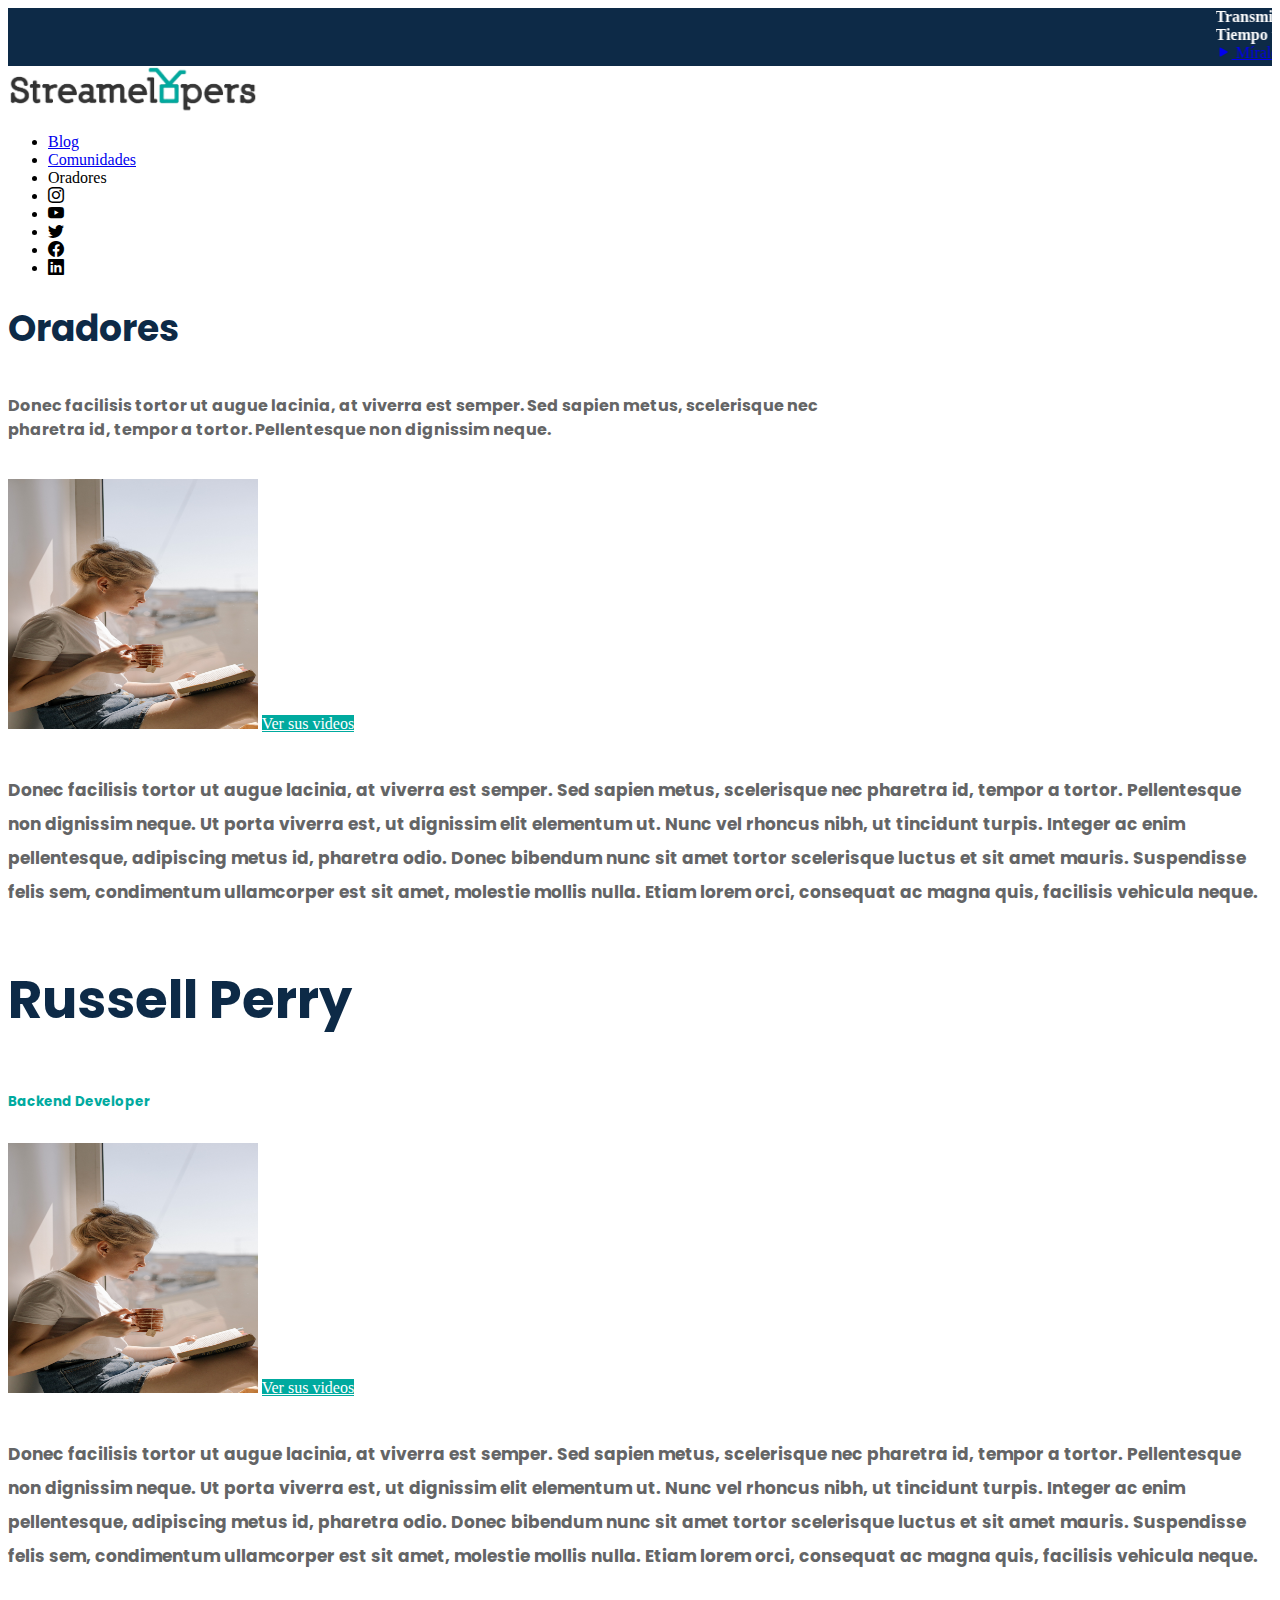
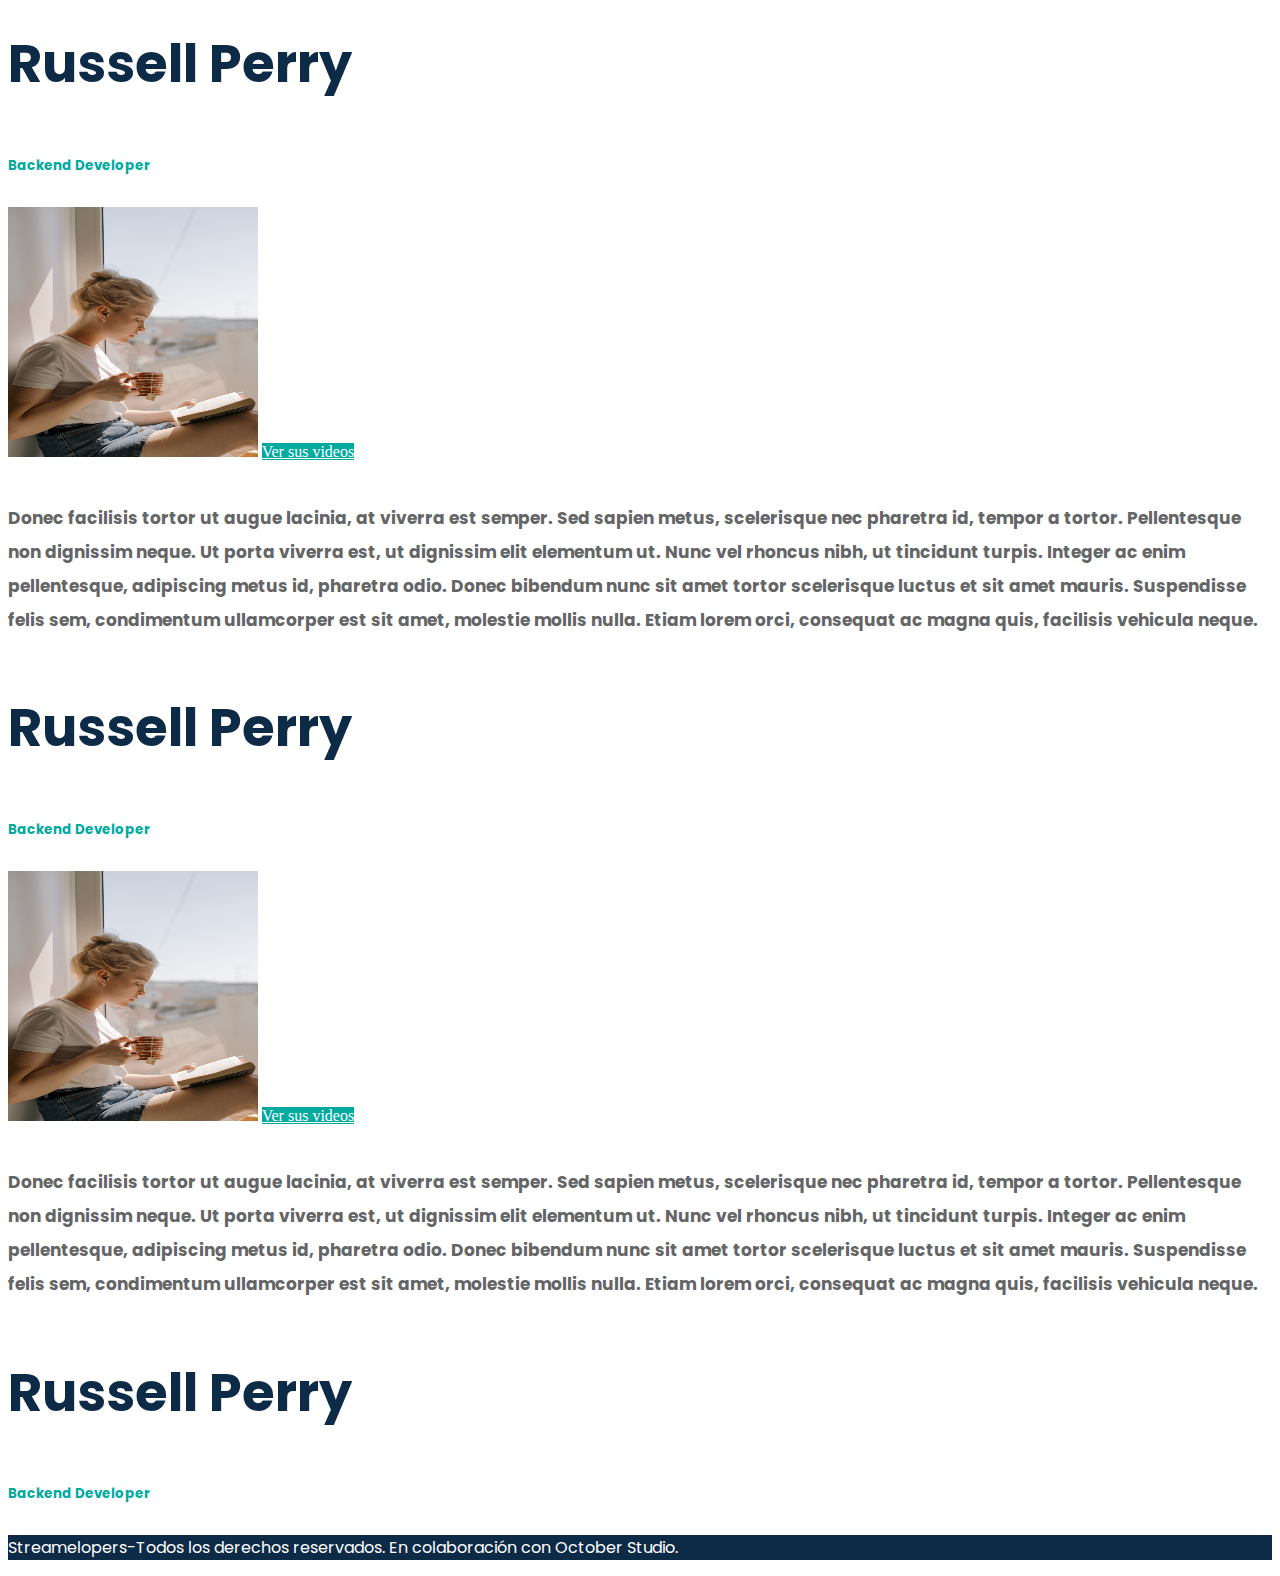
<file: src/oradores.html>
<!DOCTYPE html>
<htm>
    <head>
        <title>Oradores Streamelopers</title>
        <link rel="stylesheet" href="https://cdn.jsdelivr.net/npm/bootstrap-icons@1.3.0/font/bootstrap-icons.css">

        <link href="https://cdn.jsdelivr.net/npm/bootstrap@5.0.0-beta1/dist/css/bootstrap.min.css" rel="stylesheet" integrity="sha384-giJF6kkoqNQ00vy+HMDP7azOuL0xtbfIcaT9wjKHr8RbDVddVHyTfAAsrekwKmP1" crossorigin="anonymous" />
        <link rel="stylesheet" href="https://fonts.googleapis.com/css?family=Poppins:100,300,400,600,700,800&subset=latin-ext"/>
        <link href="css/estilos.css" rel="stylesheet" />

    </head>
    <body class="p-0">
        <header>
            <!-- Live announcement-->
            <div class="live-announcement p-2">
              <div class="container">
                <marquee behavior="scroll" direction="left">
                  <div class="row">
                      <div class="col-6 pt-2">
                          <b>Transmitiendo en vivo:</b> Lissa Ng Sang - Entrevista farandulera S02E09
                      </div>
                      <div class="col-3 pt-2">
                          <b>Tiempo transmitiendo</b> 00:49 minutos
                      </div>

                      <div class="col-3 text-end ">
                          <a href="#" class="btn btn-danger"><i class="bi bi-play-fill"></i> Míralo antes que termine</a>
                      </div>
                  </div>
                </marquee>
                  
              </div>
          </div>
            <!-- Live annoucemnet ends-->

            <!-- Navbar Starts-->
            <nav class="navbar navbar-expand-lg navbar-light bg-light navbar-static-top">  <!-- Navbar Starts-->
                <div class="container">
                  <a class="navbar-brand" href="#">
                    <img src="img/logo/logo.png" alt="Streamelopers" width="250">
                  </a>
                   
                    <ul class="navbar-nav d-flex mb-2 mb-lg-0 ">
                      <li class="nav-item">
                        <a class="nav-link" aria-current="page" href="#">Blog</a>
                      </li>
                      <li class="nav-item">
                        <a class="nav-link" href="#">Comunidades</a>
                      </li>
                      <li class="nav-item"> 
                        <a class="nav-link" hrf="#">Oradores</a>
                      </li>
                      <li class="nav-item">
                          <a class="nav-link" hrf="https://www.instagram.com/streamelopers/">
                            <i class="bi bi-instagram"></i>
                          </a>
                      </li>
                      <li class="nav-item">
                        <a class="nav-link" hrf="https://www.youtube.com/channel/UCznWXigAvBa1ZtrgRmJGZgg">
                            <i class="bi bi-youtube" ></i>
                        </a>
                    </li>
                    <li class="nav-item">
                        <a class="nav-link" hrf="https://twitter.com/streamelopers">
                            <i class="bi bi-twitter"></i> 
                        </a>
                    </li>
                    <li class="nav-item">
                      <a class="nav-link" hrf="https://www.facebook.com/streamelopers">
                        <i class="bi bi-facebook"></i>
                      </a>
                    </li>
                    <li class="nav-item">
                      <a class="nav-link" hrf="https://www.linkedin.com/company/55036380/">
                        <i class="bi bi-linkedin"></i>
                      </a>
                    </li>
                    
                    </ul>
                    
                </div>

            </nav> 
            <!-- Navbar Ends -->
            
        </header>

        <!-- Main stars-->
        <main class="p-0">

          <div class="oradores-header pt-5 pb-5">
            <div class="container ">
              <div class="row text-center mx-5">
                <h1 class="oradores-header-title">Oradores</h1>
                <h6 class="oradores-header-info">Donec facilisis tortor ut augue lacinia, at viverra est semper. Sed sapien metus, scelerisque nec 
                  <br/>pharetra id, tempor a tortor. Pellentesque non dignissim neque. </h6>
                  
              </div>

            </div>

          </div>
          <!-- List of oradores starts-->
          <div class="container ">
            <div class="row gy-2 align-items-center pb-5">
              <div class="col-3 text-center">
                <img src="img/oradores/orador.jpg" class="rounded-circle" width="250px" height="250px" />
                <a href="#" class="btn btn-watch-now mt-3">Ver sus videos</a>
              </div>

              <div class="col-9 align-self-center">
                <h6 class="autor-bio mt-4 ">Donec facilisis tortor ut augue lacinia, at viverra est semper. Sed sapien metus, scelerisque nec pharetra id, 
                  tempor a tortor. Pellentesque non dignissim neque. Ut porta viverra est, ut dignissim elit elementum ut. Nunc vel 
                  rhoncus nibh, ut tincidunt turpis. Integer ac enim pellentesque, adipiscing metus id, pharetra odio. Donec bibendum 
                  nunc sit amet tortor scelerisque luctus et sit amet mauris. Suspendisse felis sem, condimentum ullamcorper est sit amet, 
                  molestie mollis nulla. Etiam lorem orci, consequat ac magna quis, facilisis vehicula neque.
                </h6>
                <div class="autor-nombre mt-4"><h3>Russell Perry</h3></div>
                <div class="autor-experiencia"><h6>Backend Developer</h6></div>
              </div>
            </div>


            <div class="row gy-2  align-items-center pb-5">
              <div class="col-3 text-center">
                <img src="img/oradores/orador.jpg" class="rounded-circle"  width="250px" height="250px"/>
                <a href="#" class="btn btn-watch-now mt-3">Ver sus videos</a>
              </div>

              <div class="col-9 align-self-center">
                <h6 class="autor-bio mt-4 ">Donec facilisis tortor ut augue lacinia, at viverra est semper. Sed sapien metus, scelerisque nec pharetra id, 
                  tempor a tortor. Pellentesque non dignissim neque. Ut porta viverra est, ut dignissim elit elementum ut. Nunc vel 
                  rhoncus nibh, ut tincidunt turpis. Integer ac enim pellentesque, adipiscing metus id, pharetra odio. Donec bibendum 
                  nunc sit amet tortor scelerisque luctus et sit amet mauris. Suspendisse felis sem, condimentum ullamcorper est sit amet, 
                  molestie mollis nulla. Etiam lorem orci, consequat ac magna quis, facilisis vehicula neque.
                </h6>
                <div class="autor-nombre mt-4"><h3>Russell Perry</h3></div>
                <div class="autor-experiencia"><h6>Backend Developer</h6></div>
              </div>
            </div>

            <div class="row gy-2 align-items-center pb-5">
              <div class="col-3 text-center">
                <img src="img/oradores/orador.jpg" class="rounded-circle"  width="250px" height="250px"/>
                <a href="#" class="btn btn-watch-now mt-3">Ver sus videos</a>
              </div>

              <div class="col-9 align-self-center">
                <h6 class="autor-bio mt-4 ">Donec facilisis tortor ut augue lacinia, at viverra est semper. Sed sapien metus, scelerisque nec pharetra id, 
                  tempor a tortor. Pellentesque non dignissim neque. Ut porta viverra est, ut dignissim elit elementum ut. Nunc vel 
                  rhoncus nibh, ut tincidunt turpis. Integer ac enim pellentesque, adipiscing metus id, pharetra odio. Donec bibendum 
                  nunc sit amet tortor scelerisque luctus et sit amet mauris. Suspendisse felis sem, condimentum ullamcorper est sit amet, 
                  molestie mollis nulla. Etiam lorem orci, consequat ac magna quis, facilisis vehicula neque.
                </h6>
                <div class="autor-nombre mt-4"><h3>Russell Perry</h3></div>
                <div class="autor-experiencia"><h6>Backend Developer</h6></div>
              </div>
            </div>

            <div class="row gy-2 align-items-center pb-5">
              <div class="col-3 text-center">
                <img src="img/oradores/orador.jpg" class="rounded-circle"  width="250px" height="250px"/>
                <a href="#" class="btn btn-watch-now mt-3">Ver sus videos</a>
              </div>

              <div class="col-9 align-self-center">
                <h6 class="autor-bio mt-4 ">Donec facilisis tortor ut augue lacinia, at viverra est semper. Sed sapien metus, scelerisque nec pharetra id, 
                  tempor a tortor. Pellentesque non dignissim neque. Ut porta viverra est, ut dignissim elit elementum ut. Nunc vel 
                  rhoncus nibh, ut tincidunt turpis. Integer ac enim pellentesque, adipiscing metus id, pharetra odio. Donec bibendum 
                  nunc sit amet tortor scelerisque luctus et sit amet mauris. Suspendisse felis sem, condimentum ullamcorper est sit amet, 
                  molestie mollis nulla. Etiam lorem orci, consequat ac magna quis, facilisis vehicula neque.
                </h6>
                <div class="autor-nombre mt-4"><h3>Russell Perry</h3></div>
                <div class="autor-experiencia"><h6>Backend Developer</h6></div>
              </div>
            </div>

            <!--List of oradores ends-->
            

        </main>
        <!--Footer Starts-->
        <footer>
          <div class="pie-de-pagina">
            <div class="container">
            <div class="row text-center pt-3">
              <p class="footer-caption">Streamelopers-Todos los derechos reservados. En colaboración con October Studio.</p>
            </div>

          </div>
          </div>
        </footer>

    </body>
    
</htm>
</file>
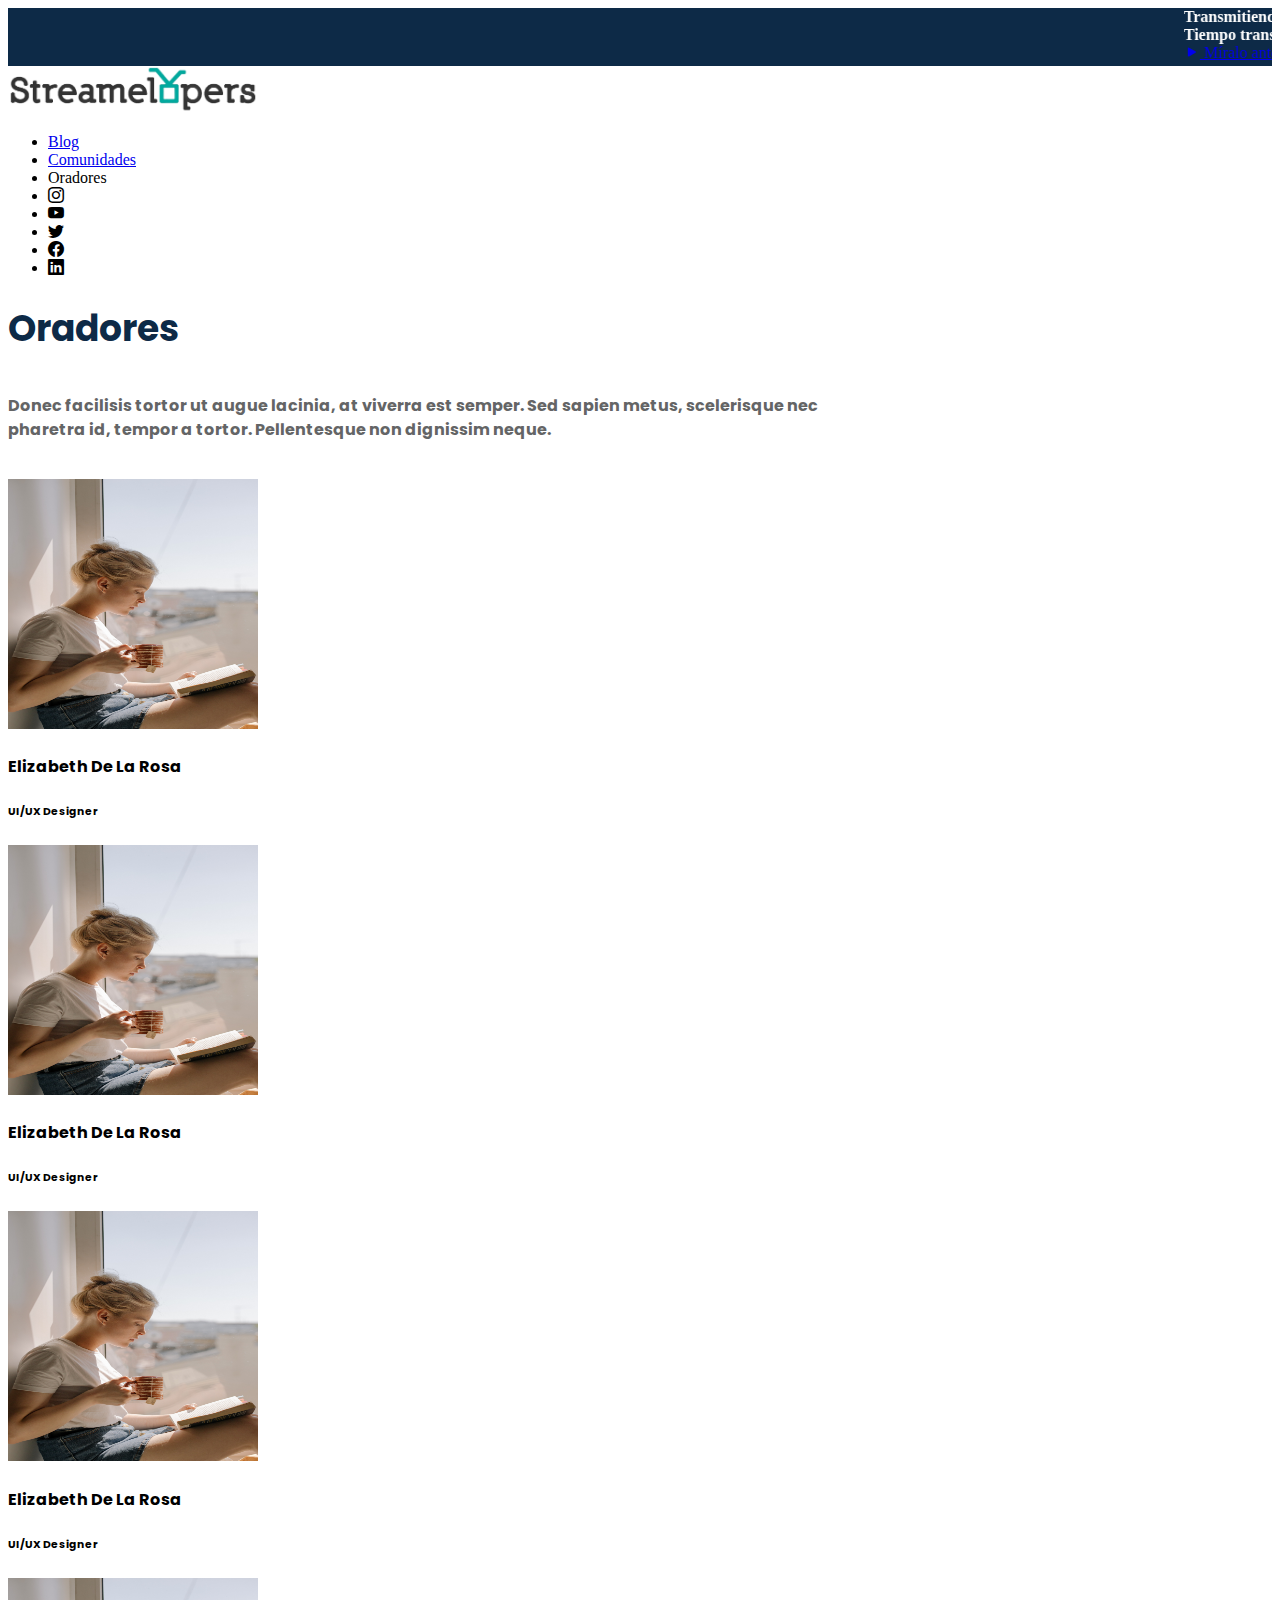
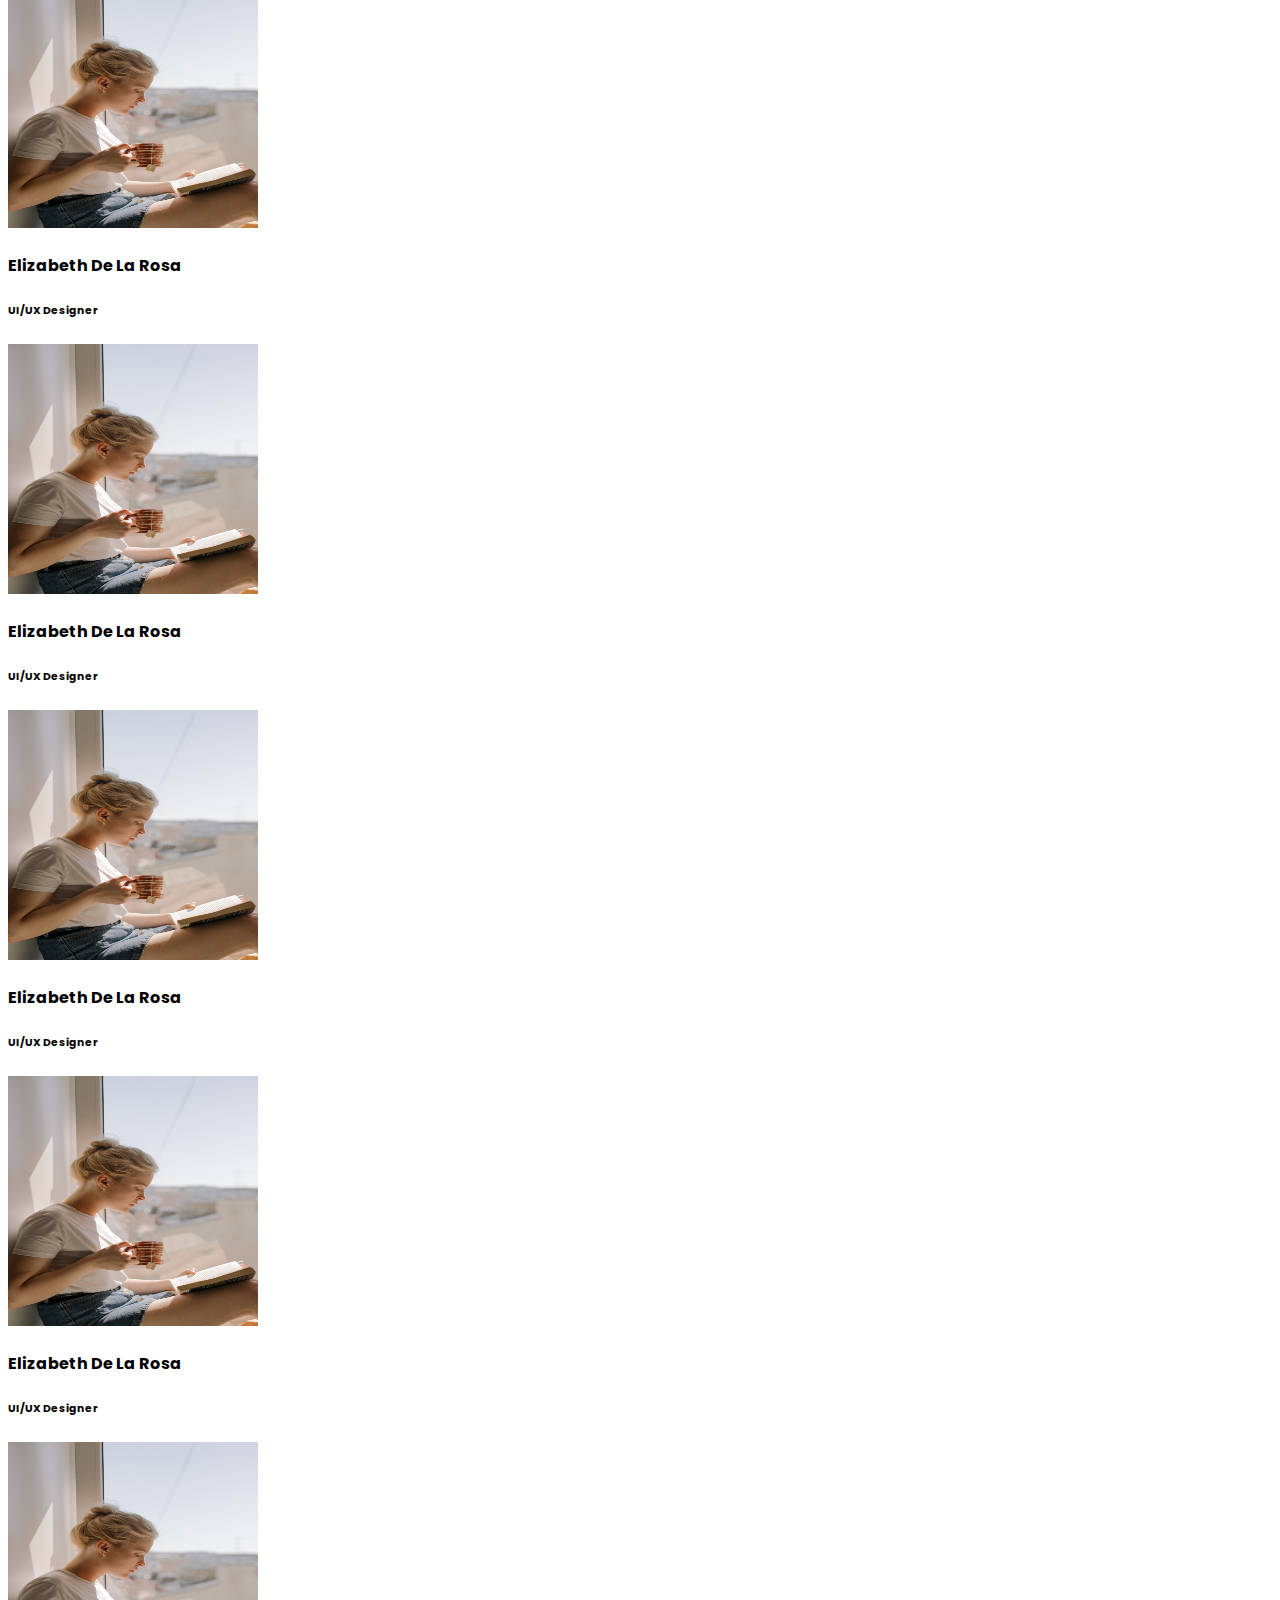
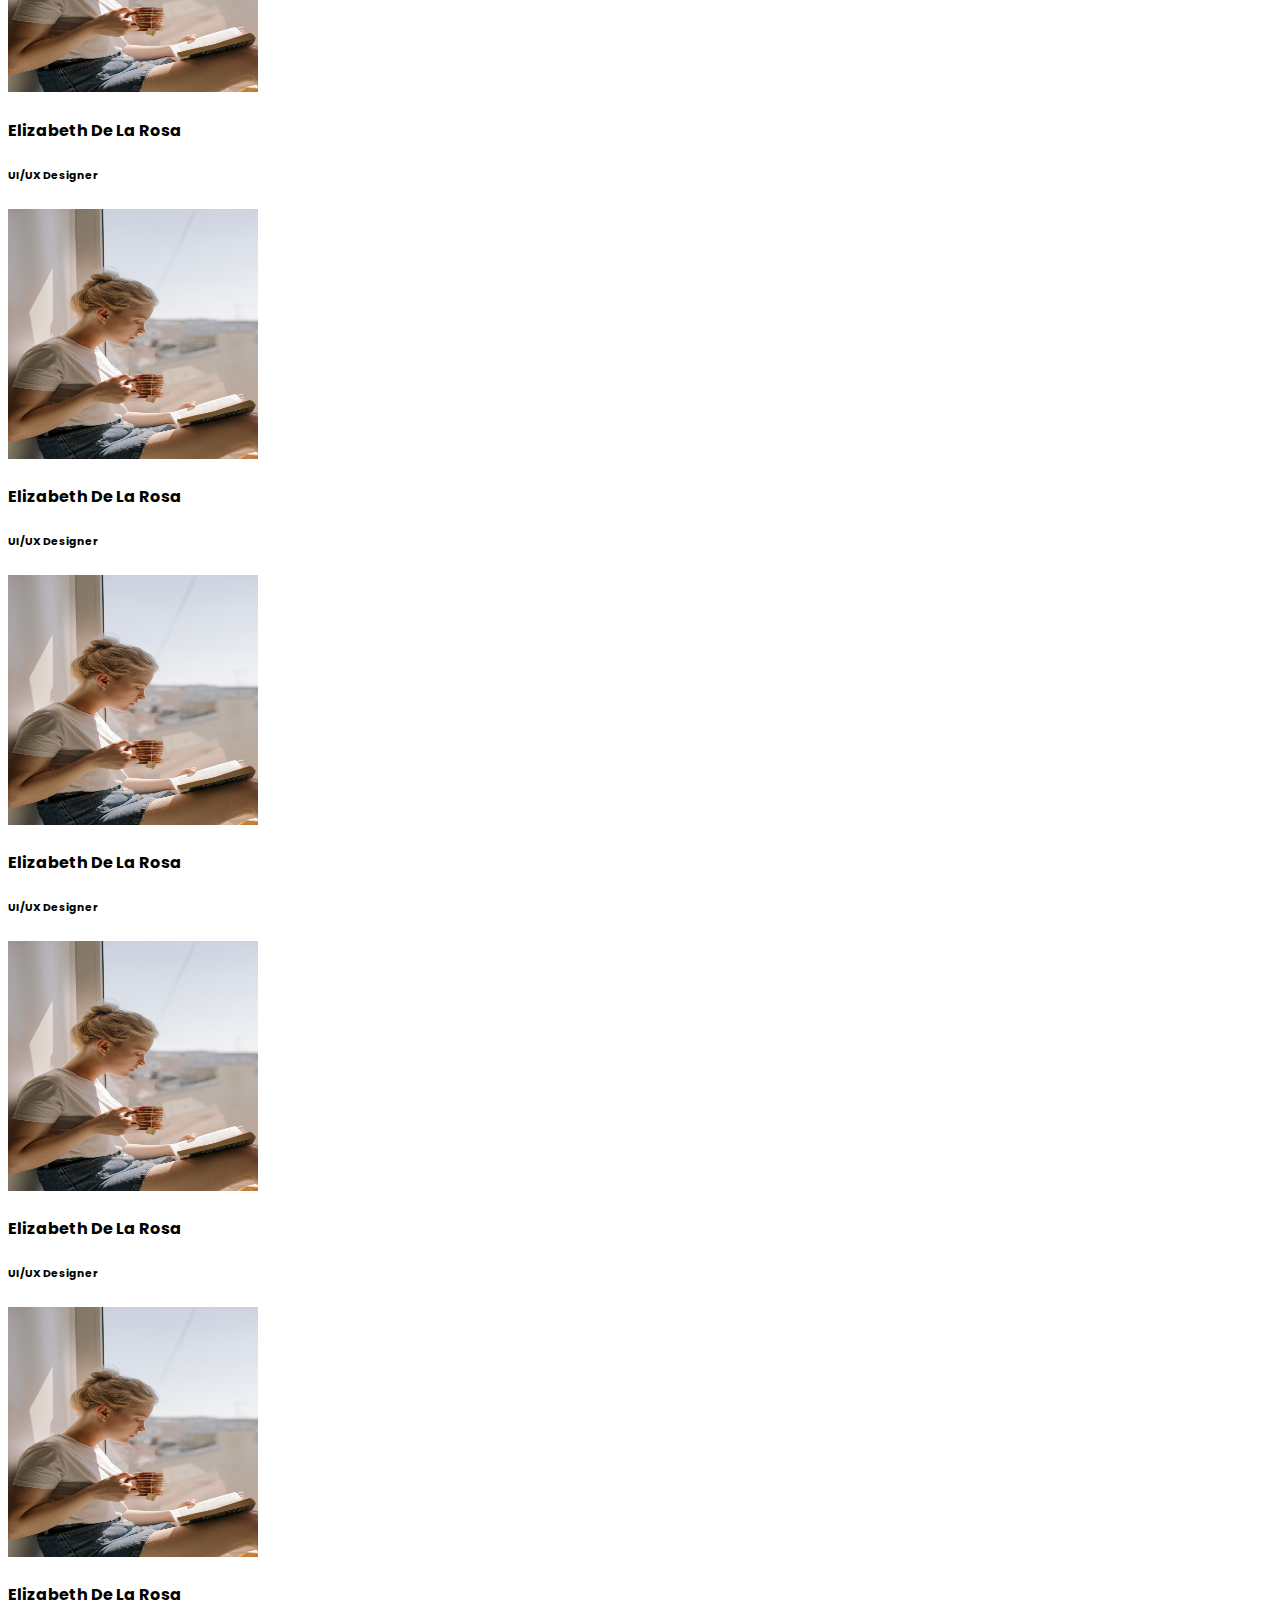
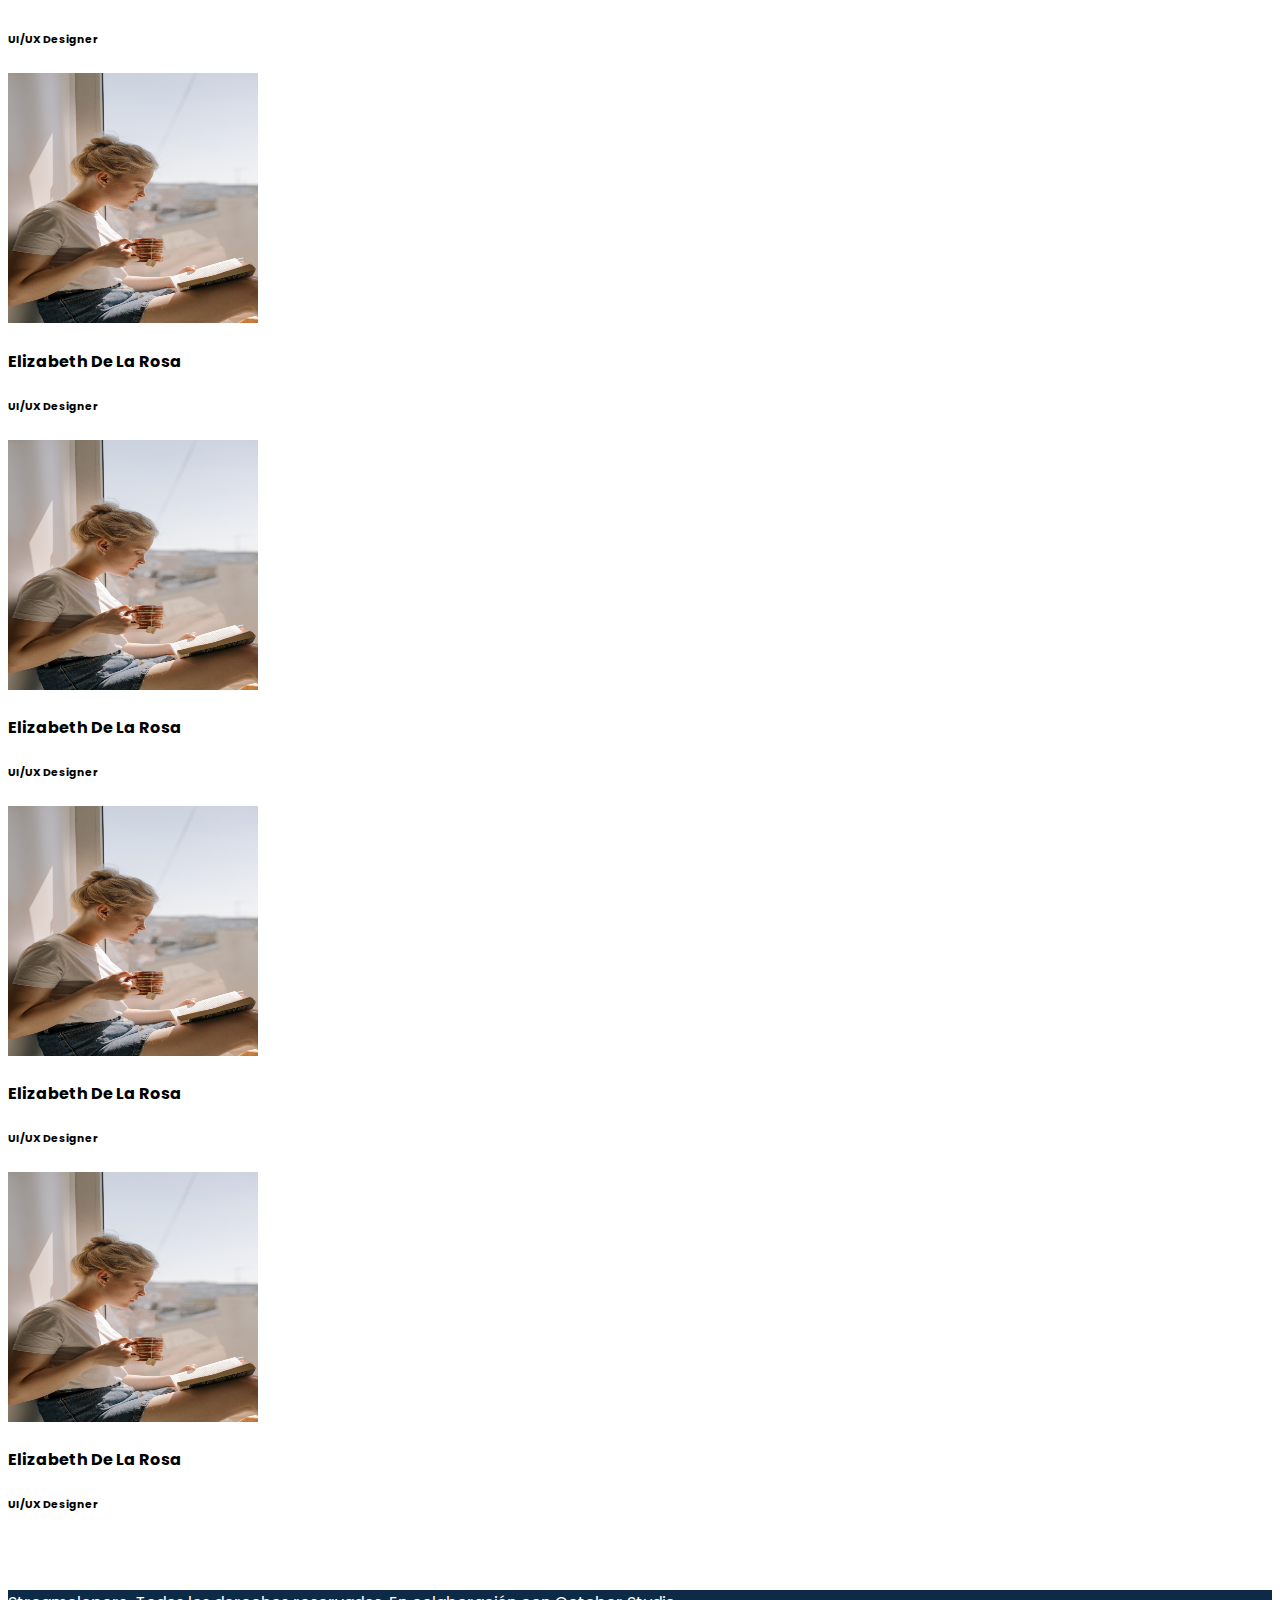
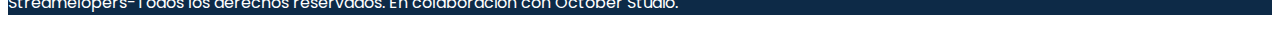
<file: src/oradores_cuadricula.html>
<!DOCTYPE html>
<htm>
    <head>
        <title>Oradores Cuadricula</title>
        <link rel="stylesheet" href="https://cdn.jsdelivr.net/npm/bootstrap-icons@1.3.0/font/bootstrap-icons.css">

        <link href="https://cdn.jsdelivr.net/npm/bootstrap@5.0.0-beta1/dist/css/bootstrap.min.css" rel="stylesheet" integrity="sha384-giJF6kkoqNQ00vy+HMDP7azOuL0xtbfIcaT9wjKHr8RbDVddVHyTfAAsrekwKmP1" crossorigin="anonymous" />
        <link rel="stylesheet" href="https://fonts.googleapis.com/css?family=Poppins:100,300,400,600,700,800&subset=latin-ext"/>
        <link href="css/estilos.css" rel="stylesheet" />

    </head>
    <body class="p-0">
        <header>
            <!-- Live announcement-->
            <div class="live-announcement p-2">
              <div class="container">
                <marquee behavior="scroll" direction="left">
                  <div class="row">
                      <div class="col-6 pt-2">
                          <b>Transmitiendo en vivo:</b> Lissa Ng Sang - Entrevista farandulera S02E09
                      </div>
                      <div class="col-3 pt-2">
                          <b>Tiempo transmitiendo</b> 00:49 minutos
                      </div>

                      <div class="col-3 text-end ">
                          <a href="#" class="btn btn-danger"><i class="bi bi-play-fill"></i> Míralo antes que termine</a>
                      </div>
                  </div>
                </marquee>
                  
              </div>
          </div>
            <!-- Live annoucemnet ends-->

            <!-- Navbar Starts-->
            <nav class="navbar navbar-expand-lg navbar-light bg-light navbar-static-top">  <!-- Navbar Starts-->
                <div class="container">
                  <a class="navbar-brand" href="#">
                    <img src="img/logo/logo.png" alt="Streamelopers" width="250">
                  </a>
                   
                    <ul class="navbar-nav d-flex mb-2 mb-lg-0 ">
                      <li class="nav-item">
                        <a class="nav-link" aria-current="page" href="#">Blog</a>
                      </li>
                      <li class="nav-item">
                        <a class="nav-link" href="#">Comunidades</a>
                      </li>
                      <li class="nav-item"> 
                        <a class="nav-link" hrf="#">Oradores</a>
                      </li>
                      <li class="nav-item">
                          <a class="nav-link" hrf="https://www.instagram.com/streamelopers/">
                            <i class="bi bi-instagram"></i>
                          </a>
                      </li>
                      <li class="nav-item">
                        <a class="nav-link" hrf="https://www.youtube.com/channel/UCznWXigAvBa1ZtrgRmJGZgg">
                            <i class="bi bi-youtube" ></i>
                        </a>
                    </li>
                    <li class="nav-item">
                        <a class="nav-link" hrf="https://twitter.com/streamelopers">
                            <i class="bi bi-twitter"></i> 
                        </a>
                    </li>
                    <li class="nav-item">
                      <a class="nav-link" hrf="https://www.facebook.com/streamelopers">
                        <i class="bi bi-facebook"></i>
                      </a>
                    </li>
                    <li class="nav-item">
                      <a class="nav-link" hrf="https://www.linkedin.com/company/55036380/">
                        <i class="bi bi-linkedin"></i>
                      </a>
                    </li>
                    
                    </ul>
                    
                </div>

            </nav> 
            <!-- Navbar Ends -->
            
        </header>

        <!-- Main stars-->
        <main class="p-0">

          <div class="oradores-header pt-5 pb-5">
            <div class="container ">
              <div class="row text-center mx-5">
                <h1 class="oradores-header-title">Oradores</h1>
                <h6 class="oradores-header-info">Donec facilisis tortor ut augue lacinia, at viverra est semper. Sed sapien metus, scelerisque nec 
                  <br/>pharetra id, tempor a tortor. Pellentesque non dignissim neque. </h6>
                  
              </div>

            </div>

          </div>
          <div class=""><!--Inicio de Oradores preview-->
            <div class="container pb-5">   
            <div class="row row-cols-4 mt-5  ">
              <div class="col text-center">
                <img src="img/oradores/orador.jpg" class="rounded-circle border border-2 p-1" width="250" height="250px">
                <div class=" mt-3">
                  <h4>Elizabeth De La Rosa</h4>
                </div>
                <div class="">
                  <h6>UI/UX Designer</h6>
                </div>
              </div>
              <div class="col text-center">
                <img src="img/oradores/orador.jpg" class="rounded-circle border border-2 p-1" width="250" height="250px">
                <div class=" mt-3">
                  <h4>Elizabeth De La Rosa</h4>
                </div>
                <div class="">
                  <h6>UI/UX Designer</h6>
                </div>
              </div>
              <div class="col text-center">
                <img src="img/oradores/orador.jpg" class="rounded-circle border border-2 p-1" width="250" height="250px">
                <div class=" mt-3">
                  <h4>Elizabeth De La Rosa</h4>
                </div>
                <div class="">
                  <h6>UI/UX Designer</h6>
                </div>
              </div>
              <div class="col text-center">
                <img src="img/oradores/orador.jpg" class="rounded-circle border border-2 p-1" width="250" height="250px">
                <div class=" mt-3">
                  <h4>Elizabeth De La Rosa</h4>
                </div>
                <div class="">
                  <h6>UI/UX Designer</h6>
                </div>
              </div>
            </div>
            <div class="row row-cols-4 mt-5  ">
                <div class="col text-center">
                  <img src="img/oradores/orador.jpg" class="rounded-circle border border-2 p-1" width="250" height="250px">
                  <div class=" mt-3">
                    <h4>Elizabeth De La Rosa</h4>
                  </div>
                  <div class="">
                    <h6>UI/UX Designer</h6>
                  </div>
                </div>
                <div class="col text-center">
                  <img src="img/oradores/orador.jpg" class="rounded-circle border border-2 p-1" width="250" height="250px">
                  <div class=" mt-3">
                    <h4>Elizabeth De La Rosa</h4>
                  </div>
                  <div class="">
                    <h6>UI/UX Designer</h6>
                  </div>
                </div>
                <div class="col text-center">
                  <img src="img/oradores/orador.jpg" class="rounded-circle border border-2 p-1" width="250" height="250px">
                  <div class=" mt-3">
                    <h4>Elizabeth De La Rosa</h4>
                  </div>
                  <div class="">
                    <h6>UI/UX Designer</h6>
                  </div>
                </div>
                <div class="col text-center">
                  <img src="img/oradores/orador.jpg" class="rounded-circle border border-2 p-1" width="250" height="250px">
                  <div class=" mt-3">
                    <h4>Elizabeth De La Rosa</h4>
                  </div>
                  <div class="">
                    <h6>UI/UX Designer</h6>
                  </div>
                </div>
              </div>
              <div class="row row-cols-4 mt-5  ">
                <div class="col text-center">
                  <img src="img/oradores/orador.jpg" class="rounded-circle border border-2 p-1" width="250" height="250px">
                  <div class=" mt-3">
                    <h4>Elizabeth De La Rosa</h4>
                  </div>
                  <div class="">
                    <h6>UI/UX Designer</h6>
                  </div>
                </div>
                <div class="col text-center">
                  <img src="img/oradores/orador.jpg" class="rounded-circle border border-2 p-1" width="250" height="250px">
                  <div class=" mt-3">
                    <h4>Elizabeth De La Rosa</h4>
                  </div>
                  <div class="">
                    <h6>UI/UX Designer</h6>
                  </div>
                </div>
                <div class="col text-center">
                  <img src="img/oradores/orador.jpg" class="rounded-circle border border-2 p-1" width="250" height="250px">
                  <div class=" mt-3">
                    <h4>Elizabeth De La Rosa</h4>
                  </div>
                  <div class="">
                    <h6>UI/UX Designer</h6>
                  </div>
                </div>
                <div class="col text-center">
                  <img src="img/oradores/orador.jpg" class="rounded-circle border border-2 p-1" width="250" height="250px">
                  <div class=" mt-3">
                    <h4>Elizabeth De La Rosa</h4>
                  </div>
                  <div class="">
                    <h6>UI/UX Designer</h6>
                  </div>
                </div>
              </div>
              <div class="row row-cols-4 mt-5  ">
                <div class="col text-center">
                  <img src="img/oradores/orador.jpg" class="rounded-circle border border-2 p-1" width="250" height="250px">
                  <div class=" mt-3">
                    <h4>Elizabeth De La Rosa</h4>
                  </div>
                  <div class="">
                    <h6>UI/UX Designer</h6>
                  </div>
                </div>
                <div class="col text-center">
                  <img src="img/oradores/orador.jpg" class="rounded-circle border border-2 p-1" width="250" height="250px">
                  <div class=" mt-3">
                    <h4>Elizabeth De La Rosa</h4>
                  </div>
                  <div class="">
                    <h6>UI/UX Designer</h6>
                  </div>
                </div>
                <div class="col text-center">
                  <img src="img/oradores/orador.jpg" class="rounded-circle border border-2 p-1" width="250" height="250px">
                  <div class=" mt-3">
                    <h4>Elizabeth De La Rosa</h4>
                  </div>
                  <div class="">
                    <h6>UI/UX Designer</h6>
                  </div>
                </div>
                <div class="col text-center">
                  <img src="img/oradores/orador.jpg" class="rounded-circle border border-2 p-1" width="250" height="250px">
                  <div class=" mt-3">
                    <h4>Elizabeth De La Rosa</h4>
                  </div>
                  <div class="">
                    <h6>UI/UX Designer</h6>
                  </div>
                </div>
              </div>
            <div class="mx-5 mt-5 mb-5 ">

              <a href="#" class="oradores-link">
                <p class="text-end">Ver todos los oradores</p>
              </a>
            </div>

          </div> 
          </div> <!-- Final de Oradores Preview-->
            

        </main>
        <!--Footer Starts-->
        <footer>
          <div class="pie-de-pagina">
            <div class="container">
            <div class="row text-center pt-3">
              <p class="footer-caption">Streamelopers-Todos los derechos reservados. En colaboración con October Studio.</p>
            </div>

          </div>
          </div>
        </footer>

    </body>
    
</htm>
</file>
<file: src/css/estilos.css>
/* index */

.index-video{

  width: 900px;
  height: 400px;
  max-width: 575px;
  max-height: 311px;
}



section {
  min-height:450px;
}
section.header-video {
position: relative;
background-color: black;
min-height: 600px;
width: 100%;
overflow: hidden;
}

section.header-video video {
position: absolute;
top: 50%;
left: 50%;
min-width: 100%;
min-height: 100%;
width: auto;
height: auto;
z-index: 0;
-ms-transform: translateX(-50%) translateY(-50%);
-moz-transform: translateX(-50%) translateY(-50%);
-webkit-transform: translateX(-50%) translateY(-50%);
transform: translateX(-50%) translateY(-50%);
}

section.header-video .container {
position: relative;
z-index: 2;
}

section.header-video .overlay {
position: absolute;
top: 0;
left: 0;
height: 100%;
width: 100%;
background-color: white;
opacity: 0.5;
z-index: 1;
}



 p, h1, h2, h3, h4, h5, h6
{
  font-family: Poppins !important;
  text-transform: none;
  
}



.live-announcement{
  background-color: #0D2A47;
  color:white;
}

.btn-watch-now{
  background-color:#00AA9F;
  color:white;
}

.thumbnail{
position: relative;
max-width: 100%;
height: auto;


}



.caption{
  position: absolute;
  top: 50%;
  left: 0;
  width: 100%;
  color:  #FFFFFF;
  
}

.patreon-area{
  margin-top: -6rem !important;
  position: relative;
  background-color: #ffffff;
  
}


.patreon-caption{
  color: #0D2A47;
}


.video-head{
  color: #0D2A47;
}


.video-caption{
  color: #646566;
  font-size: 16px;
  line-height: 24px;
}

.video-name{
  color: #0D2A47;
  font-size: 21px;
}

.video-link{
  color: #00AA9F;
  font-size: 18px;
}

.blog-preview{
  background:#d7fcf9 -8%;
}

.blog-heading{
  color: #0D2A47;
  font-size: 36px;
}

.blog-body{
  color: #646566;
  font-size: 16px;
  line-height: 24px;
}

.blog-name{
  color: #0D2A47;
  font-size:21px;
}

.blog-author{
  color: #0D2A47;
  font-size: 16px;
}

.blog-link{
  color:#00AA9F;
  font-size: 18px;
}


.community-heading{
  color: #0D2A47;
  font-size: 36px;
}

.community-body{
  color: #646566;
  font-size: 16px;
  line-height: 24px;
}

.oradores-preview{
  background-color: #00AA9F;
}

.oradores-heading{
  color: #FFFFFF;
  font-size: 36px;
}

.oradores-body{
  color: #FFFFFF;
  font-size: 16px;
  line-height: 24px;
}

.orador-nombre{
  
  color: #0D2A47;
  font-size: 24;
}

.orador-experience{
  color: #FFFFFF;
  font-size: 16;

}

.oradores-link{
  color: #FFFFFF;
  font-size: 21px;
}

.contacto-heading{
  color: #0D2A47;
  font-size: 36px;
}

.contacto-body{
  color: #646566;
  font-size: 16px;
  line-height: 24px;
}

.pie-de-pagina{
  background-color: #0D2A47;
}

.footer-caption{
  color: #ffffff;
  font-size: 16px;
}



/* Blog page style */


.main-article-class{
  color: #00AA9F;
  font-size: 16px;
}

.main-article-name{
  color: #0D2A47;
  font-size: 48px;
}

.main-article-resume{
  font-size: 16px;
  color:#646566;
  line-height: 32px;
}

.main-article-author{
  color: #646566;
  font-size: 16px;
}

.recent-articles{
  color: #0D2A47;
  font-size: 24px;
}

.article-class{
  color: #00AA9F;
  font-size: 16px;
}

.article-name{
  color: #0D2A47 ;
  font-size: 16px;
  display: -webkit-box;
   -webkit-line-clamp: 2;
   -webkit-box-orient: vertical;
   overflow: hidden;
   text-overflow: ellipsis;
}

.article-author{
  color: #646566;
  font-size: 16px;
}

.suscribete{
  background-color: #0D2A47;
}

.suscribete-caption{
  color: #ffffff;
  font-size:36px;
}

.mas-articulos-caption{
  color: #0D2A47;
  font-size: 36px;
}

.more-article-class{
  color: #00AA9F;
  font-size: 16px;
}

.more-article-name{
  color: #0D2A47;
  font-size: 24px;
}

.more-article-author{
  color: #646566;
  font-size: 16px;
}


/* Community page style */

.community-header-title{
  color: #0D2A47;
  font-size: 36px;

}


.community-header-info{
  color: #646566;
  font-size: 16px;
  line-height: 24px;

}

.btn-search{
  color: #ffffff;
  background-color: #00AA9F;
}

.community-name{
  color: #0D2A47;
  font-size: 24px;
}

.community-links{
  color: #646566;
  font-size: 2rem;
  

}


/* Oradores page style */

.oradores-header-title{
  color: #0D2A47;
  font-size: 36px;


}

.oradores-header-info{
  color: #646566;
  font-size: 16px;
  line-height: 24px;

}

.autor-nombre{
  color: #0D2A47;
  font-size: 45px;

}

.autor-experiencia{
  color: #00AA9F;
  font-size: 20px;
}

.autor-bio{
  color: #646566;
  font-size: 17px;
  line-height: 34px;
}


/* Blog solo Style */

.bi-person-circle{
  font-size: 3rem;
  color:#00AA9F;
}


.blog-text{
  color: #646566;
  font-size: 21px;
  line-height: 42px;
}


.blog-compartelo{
  color: #00AA9F;
  font-size: 16px;
}

.logo{
  font-size: 30px;
  color: #0D2A47;
}



/* Orador solo stile */

.author-name{
  color:#0D2A47 ;
  font-size: 60px;
}

.author-experience{
  color: #00AA9F;
  font-size: 24px;
}
</file>
